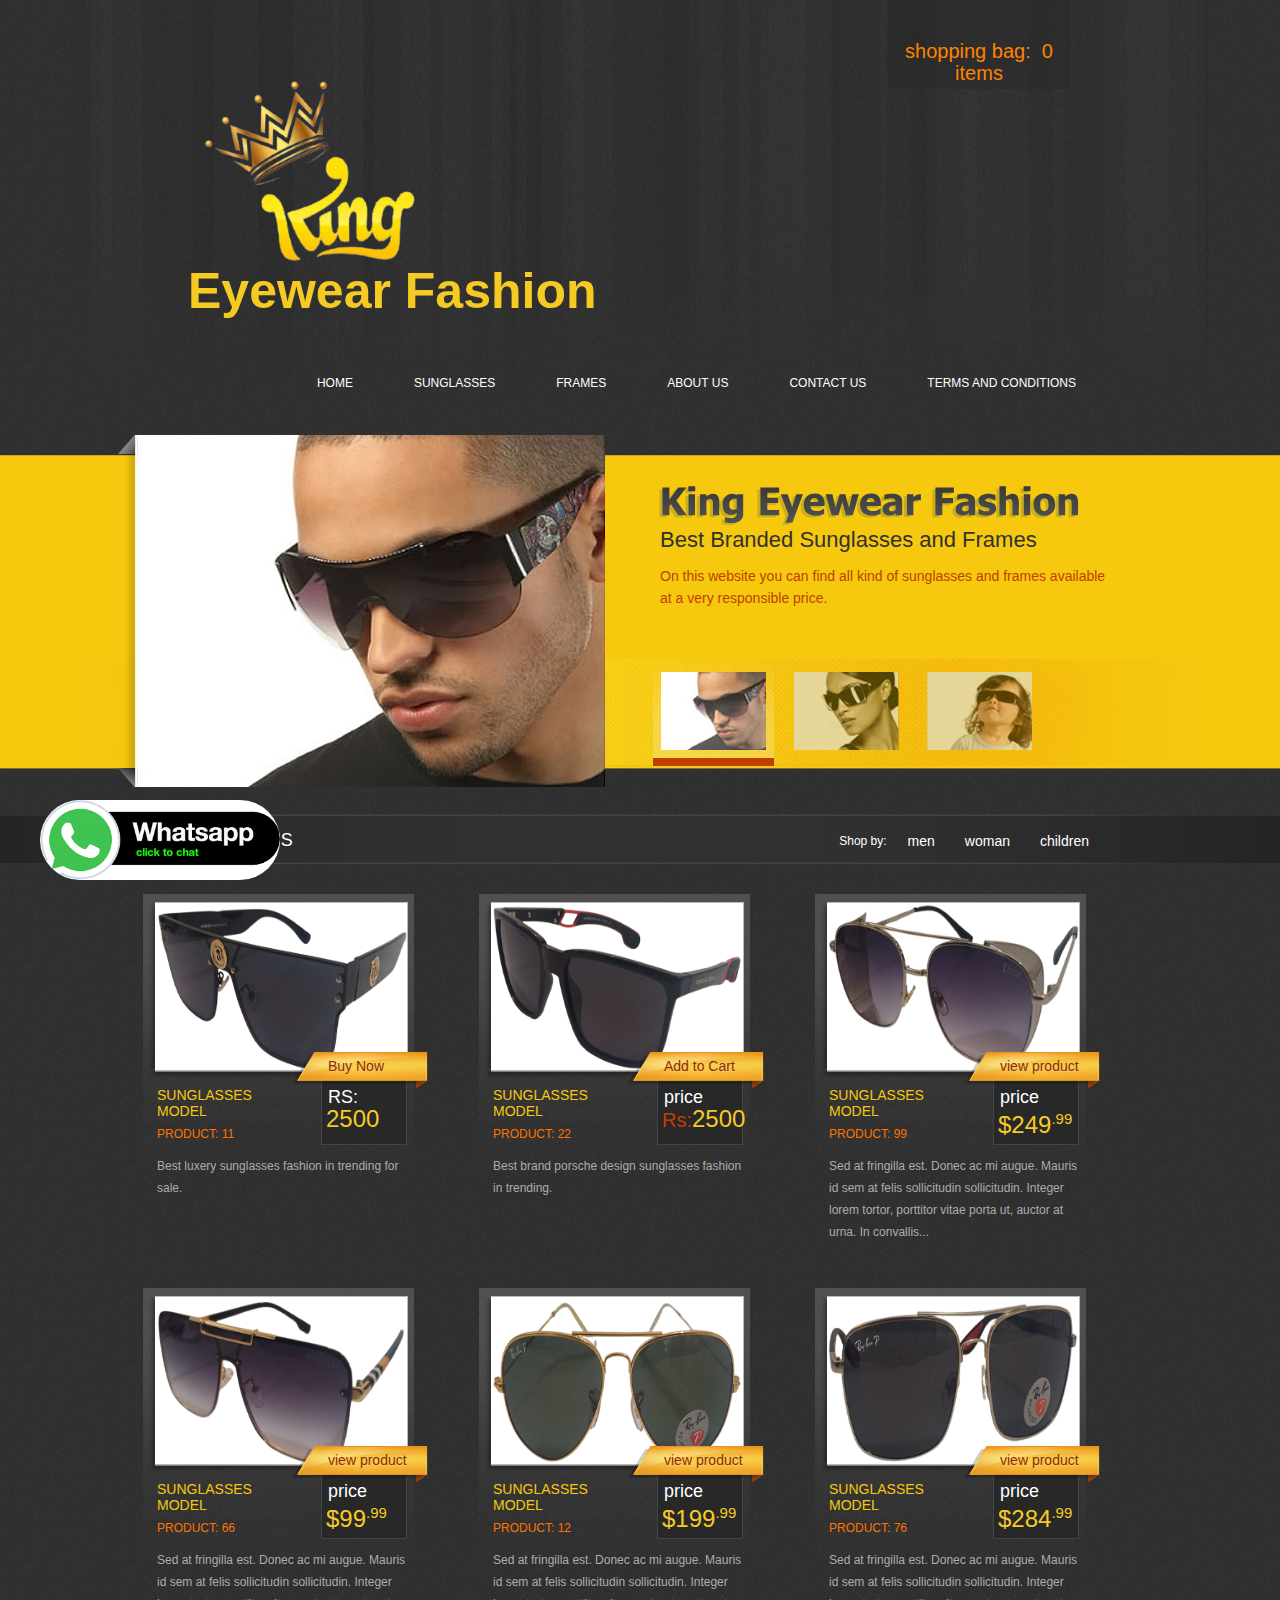
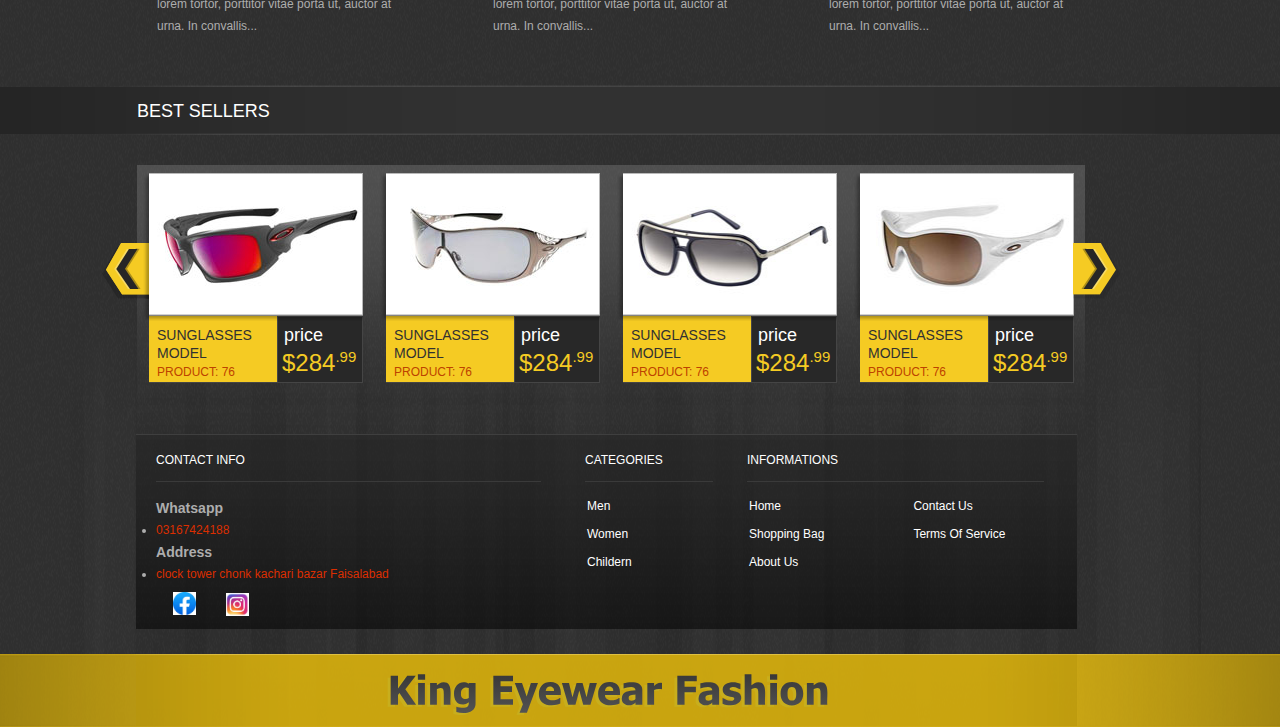
<file: Free_eCommerce_CSS_Template_for_Sunglasses_Online_Shop/King Eyewear Fashion/index.html>
<!DOCTYPE html PUBLIC "-//W3C//DTD XHTML 1.0 Transitional//EN" "http://www.w3.org/TR/xhtml1/DTD/xhtml1-transitional.dtd">
<html lang="en-US" xmlns="http://www.w3.org/1999/xhtml" dir="ltr">
<head>
	<title>King Eyewear Fashion</title>
	<meta http-equiv="Content-type" content="text/html; charset=utf-8" />
	<link rel="shortcut icon" href="css/images/favicon.ico" />
	<link rel="stylesheet" href="css/style.css" type="text/css" media="all" />
	<script src="js/jquery-1.7.min.js" type="text/javascript"></script>
	<script src="js/jquery.jcarousel.js" type="text/javascript"></script>
	<script src="js/DD_belatedPNG-min.js" type="text/javascript"></script>
	<script src="js/cufon-yui.js" type="text/javascript"></script>	
	<script src="js/Tahoma_400-Tahoma_700.font.js" type="text/javascript"></script>
	<script src="js/functions.js" type="text/javascript"></script>		
</head>
<body>
	<!-- Wrapper -->
	<div id="wrapper">
		<div class="shell">
			<!-- Header -->
			<div id="header">
				<!-- Logo -->
			 <div id="logo">
				<img src= "css/images/king_1.png" width="400px">
			</div>	<h1 id="logooo"> Eyewear Fashion</h1>
				<!-- Navigation -->
				<div id="navigation">
					<ul>
						<li><a title="Home" href="file:///D:/.vscode/Users/Free_eCommerce_CSS_Template_for_Sunglasses_Online_Shop/King Eyewear Fashion/index.html">Home<span></span></a></li>
						<li><a title="Sunglasses" href="file:///D:/.vscode/Users/Free_eCommerce_CSS_Template_for_Sunglasses_Online_Shop/King Eyewear Fashion/Sunglasses.Html">Sunglasses<span></span></a></li>
						<li><a title="Frames" href="file:///D:/.vscode/Users/Free_eCommerce_CSS_Template_for_Sunglasses_Online_Shop/King Eyewear Fashion/Frames.Html">Frames<span></span></a></li>
						<li><a title=" About Us" href="file:///D:/.vscode/Users/Free_eCommerce_CSS_Template_for_Sunglasses_Online_Shop/King Eyewear Fashion/About.Html">About Us<span></span></a></li>
						<li><a title="Contact Us" href="file:///D:/.vscode/Users/Free_eCommerce_CSS_Template_for_Sunglasses_Online_Shop/King Eyewear Fashion/Contact.Html">Contact Us</a></li>
						<li><a title="Terms and conditions" href="file:///D:/.vscode/Users/Free_eCommerce_CSS_Template_for_Sunglasses_Online_Shop/King Eyewear Fashion/Conditions.Html">Terms and conditions<span></span></a></li>
					</ul>
				</div>
				<!-- END Navigation -->
				<div class="cl"></div>
				<div id="cart">
					<p><a title="shopping bag" href="file:///D:/.vscode/Users/Free_eCommerce_CSS_Template_for_Sunglasses_Online_Shop/Free_eCommerce_CSS_Template_for_Sunglasses_Online_Shop/cart.Html">shopping bag:&nbsp; 0 items</a></p>
				</div>
			</div>	
		</div>
		<!-- END Header -->
		<!-- Main -->
		<div id="main">
			<!-- Slider Holder -->
			<div id="slider-holder">
				<div class="shell">
					<!-- Main Slider -->
					<div id="slider">
						
						<ul>
							<li>
								<img src="css/images/slide.jpg" alt="A man with sun glasses" />
								<div class="caption">
									<h2>King Eyewear Fashion</h2>
									<h3>Best Branded Sunglasses and Frames</h3>
									<p>On this website you can find all kind of sunglasses and frames available at a very responsible price. </p>
								</div>
								<div class="cl"></div>
							</li>
King Eyewear Fashion
							<li>
								<img src="css/images/slide.jpg" alt="A man with sun glasses" />
								<div class="caption">
									<h2>King Eyewear Fashion </h2>
									<h3>Best Branded Sunglasses and Frames</h3>
									<p>On this website you can find all kind of sunglasses and frames available at a very responsible price. </p>
								</div>
								<div class="cl"></div>
							</li>
						<li>
								<img src="css/images/slide.jpg" alt="A man with sun glasses" />
								<div class="caption">
									<h2>King Eyewear Fashion</h2>
									<h3>Best Branded Sunglasses and Frames</h3>
									<p>On this website you can find all kind of sunglasses and frames available at a very responsible price. </p>
								</div>
								<div class="cl"></div>
							</li>
						</ul>
						<div id="slider-nav">
							<a title="slide 1" href="#">1<span class="fade"></span><span class="active"></span><img src="css/images/thumb.jpg" alt="A young man with sun glasses" /></a>
							<a title="slide 2" href="#">2<span class="fade"></span><span class="active"></span><img src="css/images/thumb2.jpg" alt="A young woman with sun glasses" /></a>
							<a title="slide 3" href="#">3<span class="fade"></span><span class="active"></span><img src="css/images/thumb3.jpg" alt="A little girl with curly hair and sun glasses" /></a>
						</div>						
					</div>
					<!-- END Main Slider -->								
				</div>	
			</div>
			<!-- END Slider Holder -->
			<!-- Featured Items -->
			<div class="items">
				<div class="shell">
					<h4>Featured Items</h4>
					<div class="shop-by">
						<ul>
							<li>Shop by:</li>
							<li><a title="men" href="file:///D:/.vscode/Users/Free_eCommerce_CSS_Template_for_Sunglasses_Online_Shop/Free_eCommerce_CSS_Template_for_Sunglasses_Online_Shop/Men.html">men</a></li>
							<li><a title="woman" href="file:///D:/.vscode/Users/Free_eCommerce_CSS_Template_for_Sunglasses_Online_Shop/Free_eCommerce_CSS_Template_for_Sunglasses_Online_Shop/Women.html">woman</a></li>
							<li><a title="children" href="file:///D:/.vscode/Users/Free_eCommerce_CSS_Template_for_Sunglasses_Online_Shop/Free_eCommerce_CSS_Template_for_Sunglasses_Online_Shop/Children.Html">children</a></li>							
						</ul>
					</div>
					<!-- Products -->
					<div class="products">
						<div class="product-frame">
							<div class="product">
								<a title="View product" class="view-button" href="#">Buy Now</a>
								<div class="img-holder">	
									<a title="View product" href="#"><img src="css/images/WhatsApp_Image_2.png" alt="Images of sunglasses" /></a>
								</div>								
								<div class="img-bottom"></div>
								<div class="price-box">
									<p>RS:</p>
									<p class="price"><span class="rupess"></span>2500<sup></sup></p>
								</div>
								<div class="product-entry">
									<p class="model">Sunglasses<br /> Model</p>
									<p class="model"><span>product: 11</span></p>
									<p class="product-info">Best luxery sunglasses fashion in trending for sale.</p>
								</div>
							</div>
						</div>
						<div class="product-frame">
							<div class="product">
								<a title="View product" class="view-button" href="#">Add to Cart</a>
								<div class="img-holder">	
									<a title="View product" href="#"><img src="css/images/WhatsApp_Image_3.png" alt="Images of sunglasses" /></a>
								</div>								
								<div class="img-bottom"></div>
								<div class="price-box">
									<p>price</p>
									<p class="price"><span class="rupess">Rs:</span>2500<sup></sup></p>
								</div>
								<div class="product-entry">
									<p class="model">Sunglasses<br /> Model</p>
									<p class="model"><span>product: 22</span></p>
									<p class="product-info">Best brand porsche design sunglasses fashion in trending.</p>
								</div>
							</div>
						</div>
						<div class="product-frame">
							<div class="product">
								<a title="View product" class="view-button" href="#">view product</a>
								<div class="img-holder">	
									<a title="View product" href="#"><img src="css/images/WhatsApp_Image_4.png" alt="Images of sunglasses" /></a>
								</div>								
								<div class="img-bottom"></div>
								<div class="price-box">
									<p>price</p>
									<p class="price"><span class="dollar">$</span>249<sup>.99</sup></p>
								</div>
								<div class="product-entry">
									<p class="model">Sunglasses<br /> Model</p>
									<p class="model"><span>product: 99</span></p>
									<p class="product-info">Sed at fringilla est. Donec ac mi augue. Mauris id sem at felis sollicitudin sollicitudin. Integer lorem tortor, porttitor vitae porta ut, auctor 	at urna. In convallis...</p>
								</div>
							</div>
						</div>
						<div class="product-frame">
							<div class="product">
								<a title="View product" class="view-button" href="#">view product</a>
								<div class="img-holder">	
									<a title="View product" href="#"><img src="css/images/WhatsApp_Image_5.png" alt="Images of sunglasses" /></a>
								</div>								
								<div class="img-bottom"></div>
								<div class="price-box">
									<p>price</p>
									<p class="price"><span class="dollar">$</span>99<sup>.99</sup></p>
								</div>
								<div class="product-entry">
									<p class="model">Sunglasses<br /> Model</p>
									<p class="model"><span>product: 66</span></p>
									<p class="product-info">Sed at fringilla est. Donec ac mi augue. Mauris id sem at felis sollicitudin sollicitudin. Integer lorem tortor, porttitor vitae porta ut, auctor 	at urna. In convallis...</p>
								</div>
							</div>
						</div>
						<div class="product-frame">
							<div class="product">
								<a title="View product" class="view-button" href="#">view product</a>
								<div class="img-holder">	
									<a title="View product" href="#"><img src="css/images/WhatsApp_Image_6.png" alt="Images of sunglasses" /></a>
								</div>								
								<div class="img-bottom"></div>
								<div class="price-box">
									<p>price</p>
									<p class="price"><span class="dollar">$</span>199<sup>.99</sup></p>
								</div>
								<div class="product-entry">
									<p class="model">Sunglasses<br /> Model</p>
									<p class="model"><span>product: 12</span></p>
									<p class="product-info">Sed at fringilla est. Donec ac mi augue. Mauris id sem at felis sollicitudin sollicitudin. Integer lorem tortor, porttitor vitae porta ut, auctor 	at urna. In convallis...</p>
								</div>
							</div>
						</div>
						<div class="product-frame">
							<div class="product">
								<a title="View product" class="view-button" href="#">view product</a>
								<div class="img-holder">	
									<a title="View product" href="#"><img src="css/images/WhatsApp_Image_7.png" alt="Images of sunglasses" /></a>
								</div>								
								<div class="img-bottom"></div>
								<div class="price-box">
									<p>price</p>
									<p class="price"><span class="dollar">$</span>284<sup>.99</sup></p>
								</div>
								<div class="product-entry">
									<p class="model">Sunglasses<br /> Model</p>
									<p class="model"><span>product: 76</span></p>
									<p class="product-info">Sed at fringilla est. Donec ac mi augue. Mauris id sem at felis sollicitudin sollicitudin. Integer lorem tortor, porttitor vitae porta ut, auctor 	at urna. In convallis...</p>
								</div>
							</div>
						</div>
						<div class="cl"></div>
					</div>
					<!-- END Products -->
				</div>
			</div>
			<!-- END Featured Items -->
			<div id="whatsappmessagen">
				<a href="https://api.whatsapp.com/send/?phone=923167424188&text&app_absent=0"><img src="css/images/chatus.png"></a>
			</div>
			<!-- Bestsellers -->
			<div class="items">
				<div class="shell">
					<h4>Best Sellers</h4>
					<div class="products-slider">
						<ul>
							<li>
								<div class="product">
									<div class="img-holder">	
										<a title="View product" href="#"><img src="css/images/item1.jpg" alt="" /></a>
									</div>								
									<div class="img-bottom"></div>
									<div class="price-box">
										<p>price</p>
										<p class="price"><span class="dollar">$</span>284<sup>.99</sup></p>
									</div>
									<div class="product-entry">
										<p class="model">Sunglasses<br /> Model</p>
										<p class="model"><span>product: 76</span></p>									
									</div>
								</div>
							</li>
							<li>
								<div class="product">
									<div class="img-holder">	
										<a title="View product" href="#"><img src="css/images/item2.jpg" alt="" /></a>
									</div>								
									<div class="img-bottom"></div>
									<div class="price-box">
										<p>price</p>
										<p class="price"><span class="dollar">$</span>284<sup>.99</sup></p>
									</div>
									<div class="product-entry">
										<p class="model">Sunglasses<br /> Model</p>
										<p class="model"><span>product: 76</span></p>									
									</div> 
								</div>
							</li>
							<li>
								<div class="product">
									<div class="img-holder">	
										<a title="View product" href="#"><img src="css/images/item3.jpg" alt="Images of sunglasses" /></a>
									</div>								
									<div class="img-bottom"></div>
									<div class="price-box">
										<p>price</p>
										<p class="price"><span class="dollar">$</span>284<sup>.99</sup></p>
									</div>
									<div class="product-entry">
										<p class="model">Sunglasses<br /> Model</p>
										<p class="model"><span>product: 76</span></p>									
									</div>
								</div>
							</li>
							<li>
								<div class="product">
									<div class="img-holder">	
										<a title="View product" href="#"><img src="css/images/item4.jpg" alt="Images of sunglasses" /></a>
									</div>								
									<div class="img-bottom"></div>
									<div class="price-box">
										<p>price</p>
										<p class="price"><span class="dollar">$</span>284<sup>.99</sup></p>
									</div>
									<div class="product-entry">
										<p class="model">Sunglasses<br /> Model</p>
										<p class="model"><span>product: 76</span></p>									
									</div>
								</div>
							</li>
							<li>
								<div class="product">
									<div class="img-holder">	
										<a title="View product" href="#"><img src="css/images/item1.jpg" alt="Images of sunglasses" /></a>
									</div>								
									<div class="img-bottom"></div>
									<div class="price-box">
										<p>price</p>
										<p class="price"><span class="dollar">$</span>284<sup>.99</sup></p>
									</div>
									<div class="product-entry">
										<p class="model">Sunglasses<br /> Model</p>
										<p class="model"><span>product: 76</span></p>									
									</div> 
								</div>
							</li>
							<li>
								<div class="product">
									<div class="img-holder">	
										<a title="View product" href="#"><img src="css/images/item2.jpg" alt="Images of sunglasses" /></a>
									</div>								
									<div class="img-bottom"></div>
									<div class="price-box">
										<p>price</p>
										<p class="price"><span class="dollar">$</span>284<sup>.99</sup></p>
									</div>
									<div class="product-entry">
										<p class="model">Sunglasses<br /> Model</p>
										<p class="model"><span>product: 76</span></p>									
									</div>
								</div>
							</li>
							<li>
								<div class="product">
									<div class="img-holder">	
										<a title="View product" href="#"><img src="css/images/item3.jpg" alt="Images of sunglasses" /></a>
									</div>								
									<div class="img-bottom"></div>
									<div class="price-box">
										<p>price</p>
										<p class="price"><span class="dollar">$</span>284<sup>.99</sup></p>
									</div>
									<div class="product-entry">
										<p class="model">Sunglasses<br /> Model</p>
										<p class="model"><span>product: 76</span></p>									
									</div>
								</div>
							</li>						
						</ul>
					</div>
				</div>	
			</div>	
			<!-- END Bestsellers -->		
			<div class="columns">
				<div class="shell">
					<div class="post">
						<div class="col about">
							<p class="heading">Contact Info</p>
							<h3>Whatsapp</h3>
					<li><a title="03167424188" href="https://api.whatsapp.com/send/?phone=923167424188&text&app_absent=0">03167424188</a></li>
					<h3>Address</h3>
					<li><a title="clock tower chonk kachari bazar Faisalabad" href="https://www.google.com/maps/place/King+Eyewear+Fashion/@31.418831,73.0794161,15z/data=!4m5!3m4!1s0x0:0x2f1cccb20b3c51dc!8m2!3d31.418831!4d73.0794161">clock tower chonk kachari bazar Faisalabad</a></li>
					<div id="hfiofcn">
					<a href="https://www.facebook.com/kingeyewearfashion/?ref=pages_you_manage"><img src="css/images/facebook.jpeg" width="23px"></a>
					</div>
					<div id="hfiocn">
					 <a href="https://www.instagram.com/king_eye_wear_fashion/"><img src="css/images/instagram.jpeg" width="23px"></a>
					</div>
					</div>
						<div class="col categories">
							<p class="heading">Categories</p>
							<ul>
								<li><a title="Men" href="file:///D:/.vscode/Users/Free_eCommerce_CSS_Template_for_Sunglasses_Online_Shop/Free_eCommerce_CSS_Template_for_Sunglasses_Online_Shop/Men.html">Men</a></li>
								<li><a title="Women" href="file:///D:/.vscode/Users/Free_eCommerce_CSS_Template_for_Sunglasses_Online_Shop/Free_eCommerce_CSS_Template_for_Sunglasses_Online_Shop/Women.html">Women</a></li>
								<li><a title="Children" href="file:///D:/.vscode/Users/Free_eCommerce_CSS_Template_for_Sunglasses_Online_Shop/Free_eCommerce_CSS_Template_for_Sunglasses_Online_Shop/Children.Html">Childern</a></li>						
							</ul>
						</div>
						<div class="col info">
							<p class="heading">Informations</p>
							<ul class="first">
								<li><a title="Home" href="file:///D:/.vscode/Users/Free_eCommerce_CSS_Template_for_Sunglasses_Online_Shop/Free_eCommerce_CSS_Template_for_Sunglasses_Online_Shop/home.html">Home</a></li>
								<li><a title="Shopping Bag" href="file:///D:/.vscode/Users/Free_eCommerce_CSS_Template_for_Sunglasses_Online_Shop/Free_eCommerce_CSS_Template_for_Sunglasses_Online_Shop/cart.Html">Shopping Bag</a></li>
								<li><a title="About Us" href="file:///D:/.vscode/Users/Free_eCommerce_CSS_Template_for_Sunglasses_Online_Shop/Free_eCommerce_CSS_Template_for_Sunglasses_Online_Shop/About.Html">About Us</a></li>				
							</ul>
							<ul>
								<li><a title="Contact Us" href="file:///D:/.vscode/Users/Free_eCommerce_CSS_Template_for_Sunglasses_Online_Shop/Free_eCommerce_CSS_Template_for_Sunglasses_Online_Shop/Contact.Html">Contact Us</a></li>
								<li><a title=" Terms Of Service" href="file:///D:/.vscode/Users/Free_eCommerce_CSS_Template_for_Sunglasses_Online_Shop/Free_eCommerce_CSS_Template_for_Sunglasses_Online_Shop/Conditions.Html"> Terms Of Service</a></li>						
							</ul>
						</div>
						<div class="cl"></div>
					</div>						
				</div>					
			</div>			
		</div>
		<!-- END Main  -->
		<div id="footer-push"></div>
	</div>
	<!-- END Wrapper -->
	<!-- Footer -->
	<div id="footer">
		<div class="shell">
			<h2>King Eyewear Fashion</h2>
			<div class="cl"></div>
		</div>
	</div>
	<!-- END Footer -->
</body>	
</html>
</file>
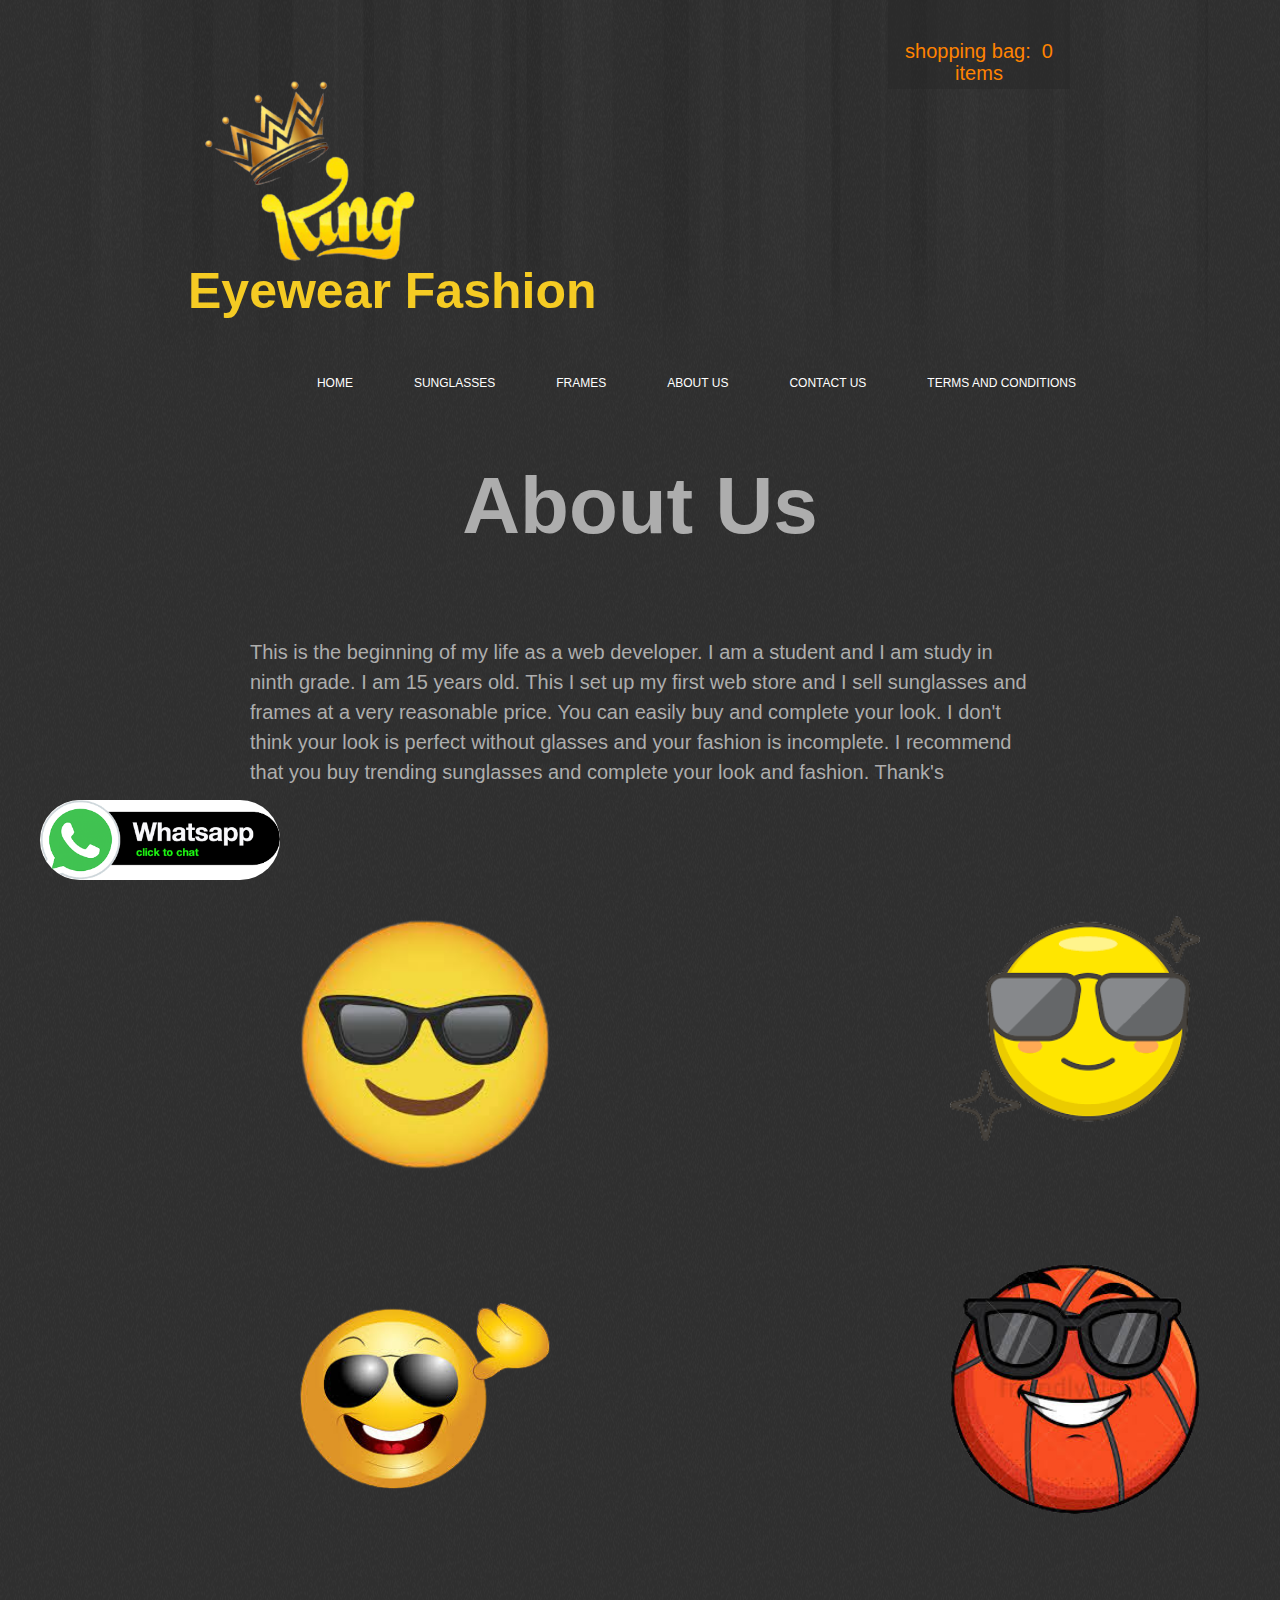
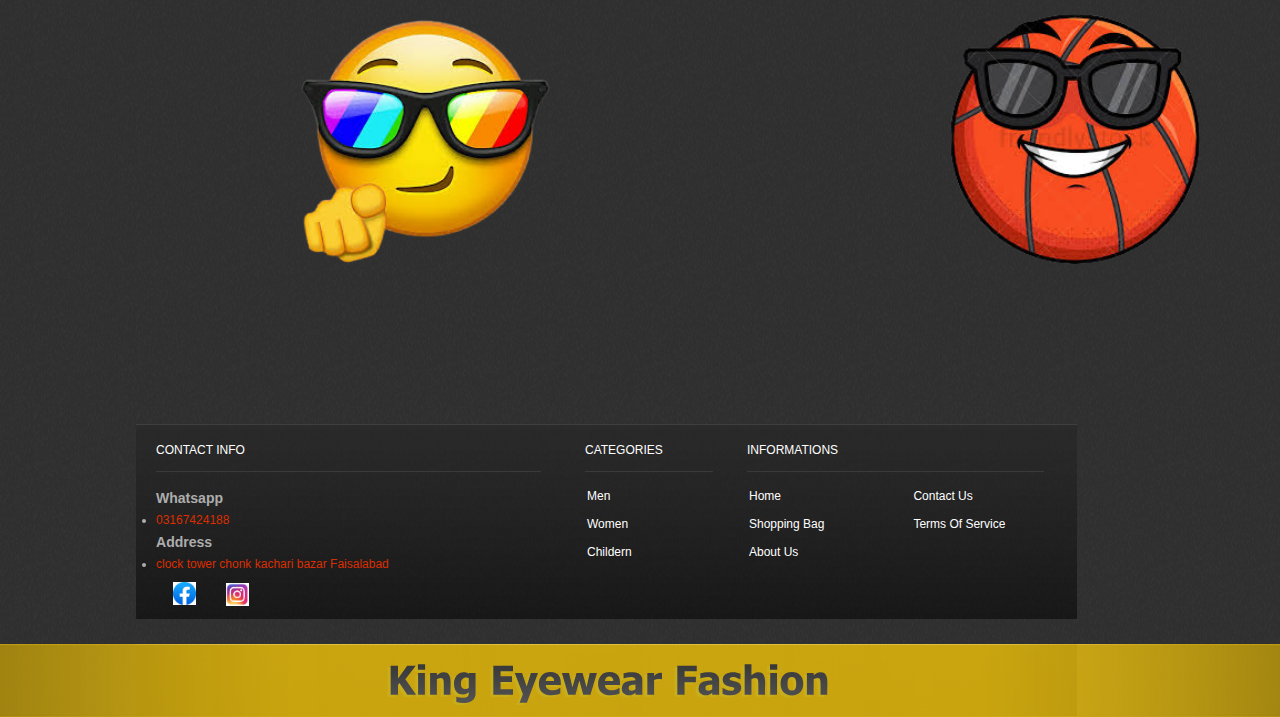
<file: King Eyewear Fashion/About.Html>
<!DOCTYPE html PUBLIC "-//W3C//DTD XHTML 1.0 Transitional//EN" "http://www.w3.org/TR/xhtml1/DTD/xhtml1-transitional.dtd">
<html lang="en-US" xmlns="http://www.w3.org/1999/xhtml" dir="ltr">
<head>
	<title>About Us</title>
	<meta http-equiv="Content-type" content="text/html; charset=utf-8" />
	<link rel="shortcut icon" href="css/images/favicon.ico" />
	<link rel="stylesheet" href="css/style.css" type="text/css" media="all" />
	<script src="js/jquery-1.7.min.js" type="text/javascript"></script>
	<script src="js/jquery.jcarousel.js" type="text/javascript"></script>
	<script src="js/DD_belatedPNG-min.js" type="text/javascript"></script>
	<script src="js/cufon-yui.js" type="text/javascript"></script>	
	<script src="js/Tahoma_400-Tahoma_700.font.js" type="text/javascript"></script>
	<script src="js/functions.js" type="text/javascript"></script>		
</head>
<body>
	<!-- Wrapper -->
	<div id="wrapper">
		<div class="shell">
			<!-- Header -->
			<div id="header">
				<!-- Logo -->
			 <div id="logo">
				<img src= "css/images/king_1.png" width="400px">
			</div>	<h1 id="logooo"> Eyewear Fashion</h1>
				<!-- Navigation -->
				<div id="navigation">
					<ul>
						<li><a title="Home" href="file:///D:/.vscode/Users/Free_eCommerce_CSS_Template_for_Sunglasses_Online_Shop/Free_eCommerce_CSS_Template_for_Sunglasses_Online_Shop/index.html">Home<span></span></a></li>
						<li><a title="Sunglasses" href="file:///D:/.vscode/Users/Free_eCommerce_CSS_Template_for_Sunglasses_Online_Shop/Free_eCommerce_CSS_Template_for_Sunglasses_Online_Shop/Sunglasses.Html">Sunglasses<span></span></a></li>
						<li><a title="Frames" href="file:///D:/.vscode/Users/Free_eCommerce_CSS_Template_for_Sunglasses_Online_Shop/Free_eCommerce_CSS_Template_for_Sunglasses_Online_Shop/Frames.Html">Frames<span></span></a></li>
						<li><a title=" About Us" href="file:///D:/.vscode/Users/Free_eCommerce_CSS_Template_for_Sunglasses_Online_Shop/Free_eCommerce_CSS_Template_for_Sunglasses_Online_Shop/About.Html">About Us<span></span></a></li>
						<li><a title="Contact Us" href="file:///D:/.vscode/Users/Free_eCommerce_CSS_Template_for_Sunglasses_Online_Shop/Free_eCommerce_CSS_Template_for_Sunglasses_Online_Shop/Contact.Html">Contact Us</a></li>
						<li><a title="Terms and conditions" href="file:///D:/.vscode/Users/Free_eCommerce_CSS_Template_for_Sunglasses_Online_Shop/Free_eCommerce_CSS_Template_for_Sunglasses_Online_Shop/Conditions.Html">Terms and conditions<span></span></a></li>
					</ul>
				</div>
				<!-- END Navigation -->
				<div class="cl"></div>
				<div id="cart">
					<p><a title="shopping bag" href="file:///D:/.vscode/Users/Free_eCommerce_CSS_Template_for_Sunglasses_Online_Shop/Free_eCommerce_CSS_Template_for_Sunglasses_Online_Shop/cart.Html">shopping bag:&nbsp; 0 items</a></p>
				</div>
			</div>	
		</div>



<div id="headgiiimngh">
    <h1>About Us</h1>
</div>

<div id="hfdhghj">
   <p>This is the beginning of my life as a web developer.
    I am a student and I am study in ninth grade. I am 15 years old. This
    I set up my first web store and I sell sunglasses and frames at a very reasonable price. You can easily buy and complete your look. I don't think your look is perfect without glasses and your fashion is incomplete. I recommend that you buy trending sunglasses and complete your look and fashion. Thank's</p>
</div>

<div id="haghdfg">
    <img src="css/images/ball1.png">
</div>


<div id="haghdfg">
    <img src="css/images/ball2.png">
</div>


<div id="haghdfg">
    <img src="css/images/ball3.png">
</div>





<div id="kjghhbgh">
    <img src="css/images/ball4.png">
</div>


<div id="nhjsbggg">
    <img src="css/images/ball5.png">
</div>


<div id="fgthbvn">
    <img src="css/images/ball5.png">
</div>




<div id="whatsappmessagen">
    <a href="https://api.whatsapp.com/send/?phone=923167424188&text&app_absent=0"><img src="css/images/chatus.png"></a>
</div>


<br>
<br>
<br>
<br>
<br>
<br>
<br>




        <div class="columns">
            <div class="shell">
                <div class="post">
                    <div class="col about">
                        <p class="heading">Contact Info</p>
                        <h3>Whatsapp</h3>
                <li><a title="03167424188" href="https://api.whatsapp.com/send/?phone=923167424188&text&app_absent=0">03167424188</a></li>
                <h3>Address</h3>
                <li><a title="clock tower chonk kachari bazar Faisalabad" href="https://www.google.com/maps/place/King+Eyewear+Fashion/@31.418831,73.0794161,15z/data=!4m5!3m4!1s0x0:0x2f1cccb20b3c51dc!8m2!3d31.418831!4d73.0794161">clock tower chonk kachari bazar Faisalabad</a></li>
                <div id="hfiofcn">
                <a href="https://www.facebook.com/kingeyewearfashion/?ref=pages_you_manage"><img src="css/images/facebook.jpeg" width="23px"></a>
                </div>
                <div id="hfiocn">
                 <a href="https://www.instagram.com/king_eye_wear_fashion/"><img src="css/images/instagram.jpeg" width="23px"></a>
                </div>
                </div>
                    <div class="col categories">
                        <p class="heading">Categories</p>
                        <ul>
                            <li><a title="Men" href="file:///D:/.vscode/Users/Free_eCommerce_CSS_Template_for_Sunglasses_Online_Shop/Free_eCommerce_CSS_Template_for_Sunglasses_Online_Shop/Men.html">Men</a></li>
                            <li><a title="Women" href="file:///D:/.vscode/Users/Free_eCommerce_CSS_Template_for_Sunglasses_Online_Shop/Free_eCommerce_CSS_Template_for_Sunglasses_Online_Shop/Women.html">Women</a></li>
                            <li><a title="Children" href="file:///D:/.vscode/Users/Free_eCommerce_CSS_Template_for_Sunglasses_Online_Shop/Free_eCommerce_CSS_Template_for_Sunglasses_Online_Shop/Children.Html">Childern</a></li>						
                        </ul>
                    </div>
                    <div class="col info">
                        <p class="heading">Informations</p>
                        <ul class="first">
                            <li><a title="Home" href="file:///D:/.vscode/Users/Free_eCommerce_CSS_Template_for_Sunglasses_Online_Shop/Free_eCommerce_CSS_Template_for_Sunglasses_Online_Shop/home.html">Home</a></li>
                            <li><a title="Shopping Bag" href="file:///D:/.vscode/Users/Free_eCommerce_CSS_Template_for_Sunglasses_Online_Shop/Free_eCommerce_CSS_Template_for_Sunglasses_Online_Shop/cart.Html">Shopping Bag</a></li>
                            <li><a title="About Us" href="file:///D:/.vscode/Users/Free_eCommerce_CSS_Template_for_Sunglasses_Online_Shop/Free_eCommerce_CSS_Template_for_Sunglasses_Online_Shop/About.Html">About Us</a></li>				
                        </ul>
                        <ul>
                            <li><a title="Contact Us" href="file:///D:/.vscode/Users/Free_eCommerce_CSS_Template_for_Sunglasses_Online_Shop/Free_eCommerce_CSS_Template_for_Sunglasses_Online_Shop/Contact.Html">Contact Us</a></li>
                            <li><a title=" Terms Of Service" href="file:///D:/.vscode/Users/Free_eCommerce_CSS_Template_for_Sunglasses_Online_Shop/Free_eCommerce_CSS_Template_for_Sunglasses_Online_Shop/Conditions.Html"> Terms Of Service</a></li>						
                        </ul>
                    </div>
                    <div class="cl"></div>
                </div>						
            </div>					
        </div>			
    </div>
    <!-- END Main  -->
    <div id="footer-push"></div>
</div>
<!-- END Wrapper -->
<!-- Footer -->
<div id="footer">
    <div class="shell">
        <h2>King Eyewear Fashion</h2>
        <div class="cl"></div>
    </div>
</div>
<!-- END Footer -->
</body>	
</html>
</file>
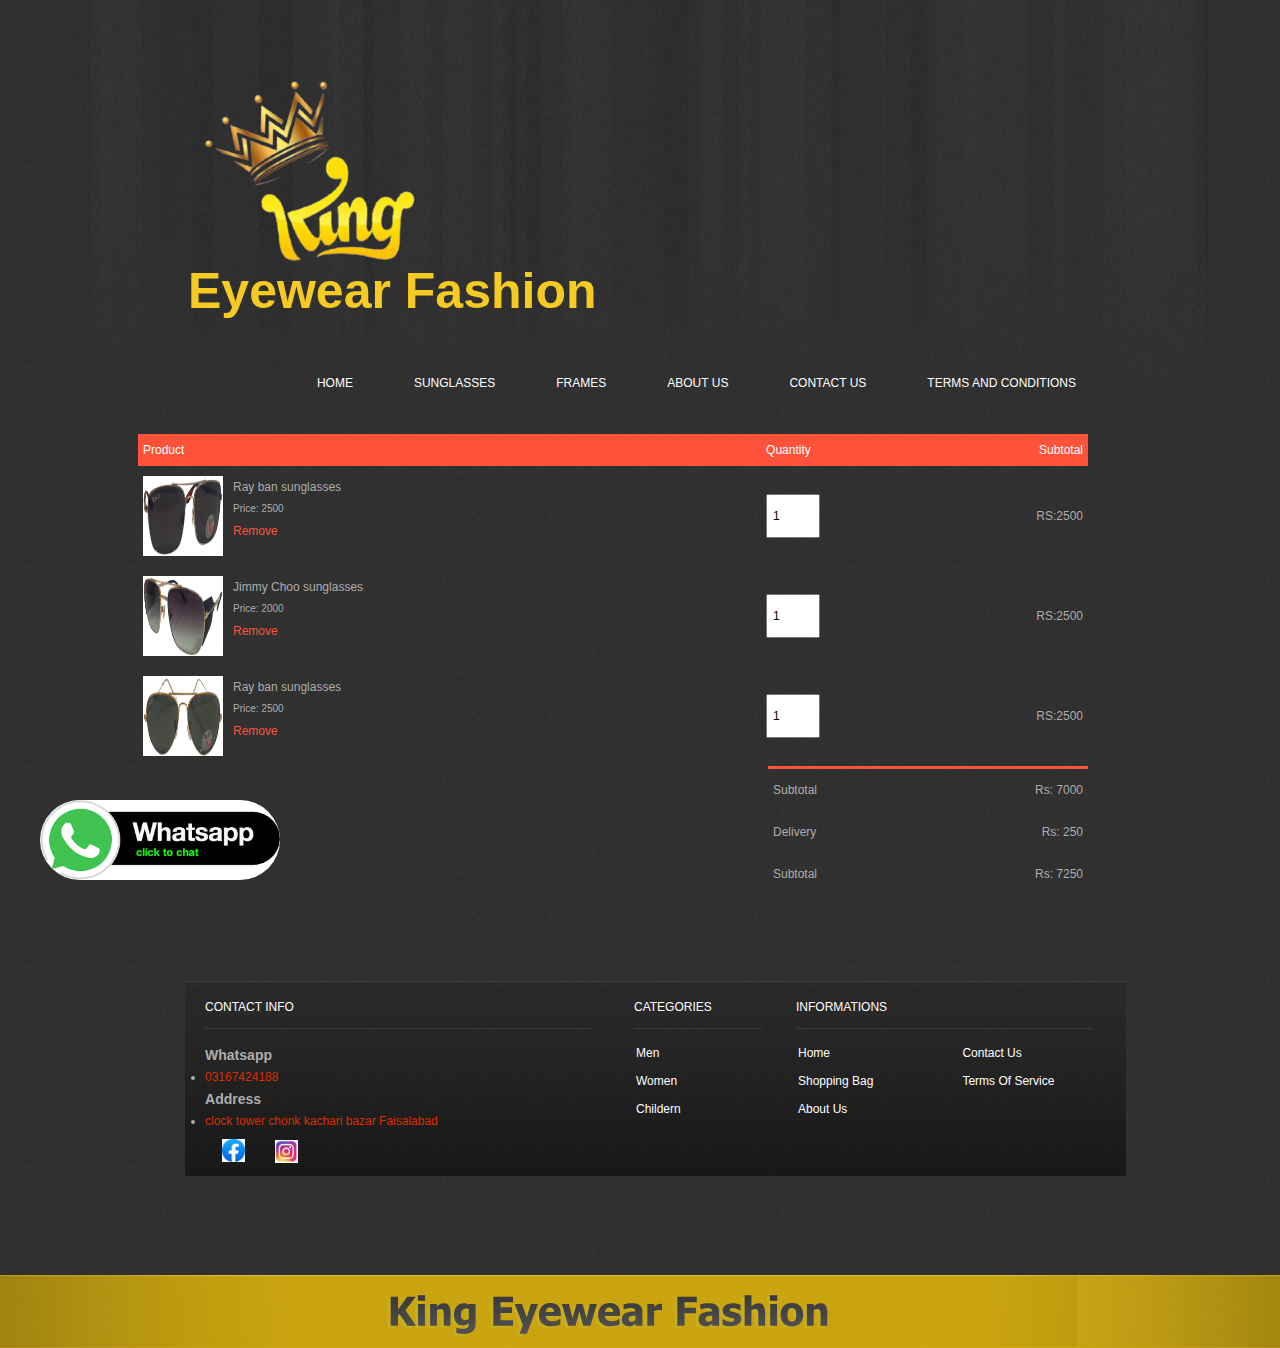
<file: King Eyewear Fashion/cart.Html>
<!DOCTYPE html PUBLIC "-//W3C//DTD XHTML 1.0 Transitional//EN" "http://www.w3.org/TR/xhtml1/DTD/xhtml1-transitional.dtd">
<html lang="en-US" xmlns="http://www.w3.org/1999/xhtml" dir="ltr">
<head>
	<title>King Eyewear Fashion</title>
	<meta http-equiv="Content-type" content="text/html; charset=utf-8" />
	<link rel="shortcut icon" href="css/images/favicon.ico" />
	<link rel="stylesheet" href="css/style.css" type="text/css" media="all" />
	<script src="js/jquery-1.7.min.js" type="text/javascript"></script>
	<script src="js/jquery.jcarousel.js" type="text/javascript"></script>
	<script src="js/DD_belatedPNG-min.js" type="text/javascript"></script>
	<script src="js/cufon-yui.js" type="text/javascript"></script>	
	<script src="js/Tahoma_400-Tahoma_700.font.js" type="text/javascript"></script>
	<script src="js/functions.js" type="text/javascript"></script>		
</head>
<body>
	<!-- Wrapper -->
	<div id="wrapper">
		<div class="shell">
			<!-- Header -->
			<div id="header">
				<!-- Logo -->
			 <div id="logo">
				<img src= "css/images/king_1.png" width="400px">
			</div>	<h1 id="logooo"> Eyewear Fashion</h1>
				<!-- Navigation -->
				<div id="navigation">
					<ul>
						<li><a title="Home" href="file:///D:/.vscode/Users/Free_eCommerce_CSS_Template_for_Sunglasses_Online_Shop/Free_eCommerce_CSS_Template_for_Sunglasses_Online_Shop/index.html">Home<span></span></a></li>
						<li><a title="Sunglasses" href="file:///D:/.vscode/Users/Free_eCommerce_CSS_Template_for_Sunglasses_Online_Shop/Free_eCommerce_CSS_Template_for_Sunglasses_Online_Shop/Sunglasses.Html">Sunglasses<span></span></a></li>
						<li><a title="Frames" href="file:///D:/.vscode/Users/Free_eCommerce_CSS_Template_for_Sunglasses_Online_Shop/Free_eCommerce_CSS_Template_for_Sunglasses_Online_Shop/Frames.Html">Frames<span></span></a></li>
						<li><a title=" About Us" href="file:///D:/.vscode/Users/Free_eCommerce_CSS_Template_for_Sunglasses_Online_Shop/Free_eCommerce_CSS_Template_for_Sunglasses_Online_Shop/About.Html">About Us<span></span></a></li>
						<li><a title="Contact Us" href="file:///D:/.vscode/Users/Free_eCommerce_CSS_Template_for_Sunglasses_Online_Shop/Free_eCommerce_CSS_Template_for_Sunglasses_Online_Shop/Contact.Html">Contact Us</a></li>
						<li><a title="Terms and conditions" href="file:///D:/.vscode/Users/Free_eCommerce_CSS_Template_for_Sunglasses_Online_Shop/Free_eCommerce_CSS_Template_for_Sunglasses_Online_Shop/Conditions.Html">Terms and conditions<span></span></a></li>
					</ul>
				</div>
				<!-- END Navigation -->
			<!--cart items detail-->
            <div class="small container cart-page">

             <table>
                <tr>
                    <th>Product</th>
                    <th>Quantity</th>
                    <th>Subtotal</th>
                </tr>
                <tr>
                    <td>
                        <div class="cart-info">
                            <img src="css/images/WhatsApp_Image_7.png">
                            <div>
                                <p>Ray ban sunglasses</p>
                                <Small>Price: 2500</Small>
                                <br>
                                <a href="">Remove</a>
                            </div>
                        </div>


                    </td>
                    <td><input type="Number" value="1"></td>
                    <td>RS:2500</td>

                </tr>
                <tr>
                    <td>
                        <div class="cart-info">
                            <img src="css/images/WhatsApp_Image_8.png">
                            <div>
                                <p>Jimmy Choo sunglasses</p>
                                <Small>Price: 2000</Small>
                                <br>
                                <a href="">Remove</a>
                            </div>
                        </div>


                    </td>
                    <td><input type="Number" value="1"></td>
                    <td>RS:2500</td>

                </tr>
                <tr>
                    <td>
                        <div class="cart-info">
                            <img src="css/images/WhatsApp_Image_6.png">
                            <div>
                                <p>Ray ban sunglasses</p>
                                <Small>Price: 2500</Small>
                                <br>
                                <a href="">Remove</a>
                            </div>
                        </div>


                    </td>
                    <td><input type="Number" value="1"></td>
                    <td>RS:2500</td>

                </tr>
             </table>



             <div class="total-price">
             
              <table>
                <tr>
                    <td>Subtotal</td>
                    <td>Rs: 7000</td>
                </tr>
                <tr>
                    <td>Delivery</td>
                    <td>Rs: 250</td>
                </tr>
                <tr>
                    <td>Subtotal</td>
                    <td>Rs: 7250</td>
                </tr>
              </table>


             </div>


            </div>


           


            

            
            







                <div id="whatsappmessagen">
                    <a href="https://api.whatsapp.com/send/?phone=923167424188&text&app_absent=0"><img src="css/images/chatus.png"></a>
                </div>
    

                <div class="columns">
                    <div class="shell">
                        <div class="post">
                            <div class="col about">
                                <p class="heading">Contact Info</p>
                                <h3>Whatsapp</h3>
                        <li><a title="03167424188" href="https://api.whatsapp.com/send/?phone=923167424188&text&app_absent=0">03167424188</a></li>
                        <h3>Address</h3>
                        <li><a title="clock tower chonk kachari bazar Faisalabad" href="https://www.google.com/maps/place/King+Eyewear+Fashion/@31.418831,73.0794161,15z/data=!4m5!3m4!1s0x0:0x2f1cccb20b3c51dc!8m2!3d31.418831!4d73.0794161">clock tower chonk kachari bazar Faisalabad</a></li>
                        <div id="hfiofcn">
                        <a href="https://www.facebook.com/kingeyewearfashion/?ref=pages_you_manage"><img src="css/images/facebook.jpeg" width="23px"></a>
                        </div>
                        <div id="hfiocn">
                         <a href="https://www.instagram.com/king_eye_wear_fashion/"><img src="css/images/instagram.jpeg" width="23px"></a>
                        </div>
                        </div>
                            <div class="col categories">
                                <p class="heading">Categories</p>
                                <ul>
                                    <li><a title="Men" href="file:///D:/.vscode/Users/Free_eCommerce_CSS_Template_for_Sunglasses_Online_Shop/Free_eCommerce_CSS_Template_for_Sunglasses_Online_Shop/Men.html">Men</a></li>
                                    <li><a title="Women" href="file:///D:/.vscode/Users/Free_eCommerce_CSS_Template_for_Sunglasses_Online_Shop/Free_eCommerce_CSS_Template_for_Sunglasses_Online_Shop/Women.html">Women</a></li>
                                    <li><a title="Children" href="file:///D:/.vscode/Users/Free_eCommerce_CSS_Template_for_Sunglasses_Online_Shop/Free_eCommerce_CSS_Template_for_Sunglasses_Online_Shop/Children.Html">Childern</a></li>						
                                </ul>
                            </div>
                            <div class="col info">
                                <p class="heading">Informations</p>
                                <ul class="first">
                                    <li><a title="Home" href="file:///D:/.vscode/Users/Free_eCommerce_CSS_Template_for_Sunglasses_Online_Shop/Free_eCommerce_CSS_Template_for_Sunglasses_Online_Shop/home.html">Home</a></li>
                                    <li><a title="Shopping Bag" href="file:///D:/.vscode/Users/Free_eCommerce_CSS_Template_for_Sunglasses_Online_Shop/Free_eCommerce_CSS_Template_for_Sunglasses_Online_Shop/cart.Html">Shopping Bag</a></li>
                                    <li><a title="About Us" href="file:///D:/.vscode/Users/Free_eCommerce_CSS_Template_for_Sunglasses_Online_Shop/Free_eCommerce_CSS_Template_for_Sunglasses_Online_Shop/About.Html">About Us</a></li>				
                                </ul>
                                <ul>
                                    <li><a title="Contact Us" href="file:///D:/.vscode/Users/Free_eCommerce_CSS_Template_for_Sunglasses_Online_Shop/Free_eCommerce_CSS_Template_for_Sunglasses_Online_Shop/Contact.Html">Contact Us</a></li>
                                    <li><a title=" Terms Of Service" href="file:///D:/.vscode/Users/Free_eCommerce_CSS_Template_for_Sunglasses_Online_Shop/Free_eCommerce_CSS_Template_for_Sunglasses_Online_Shop/Conditions.Html"> Terms Of Service</a></li>						
                                </ul>
                            </div>
                            <div class="cl"></div>
                        </div>						
                    </div>					
                </div>			
            </div>
            <!-- END Main  -->
            <div id="footer-push"></div>
        </div>
        <!-- END Wrapper -->
        <!-- Footer -->
        <div id="footer">
            <div class="shell">
                <h2>King Eyewear Fashion</h2>
                <div class="cl"></div>
            </div>
        </div>
        <!-- END Footer -->
    </body>	
    </html>
</file>
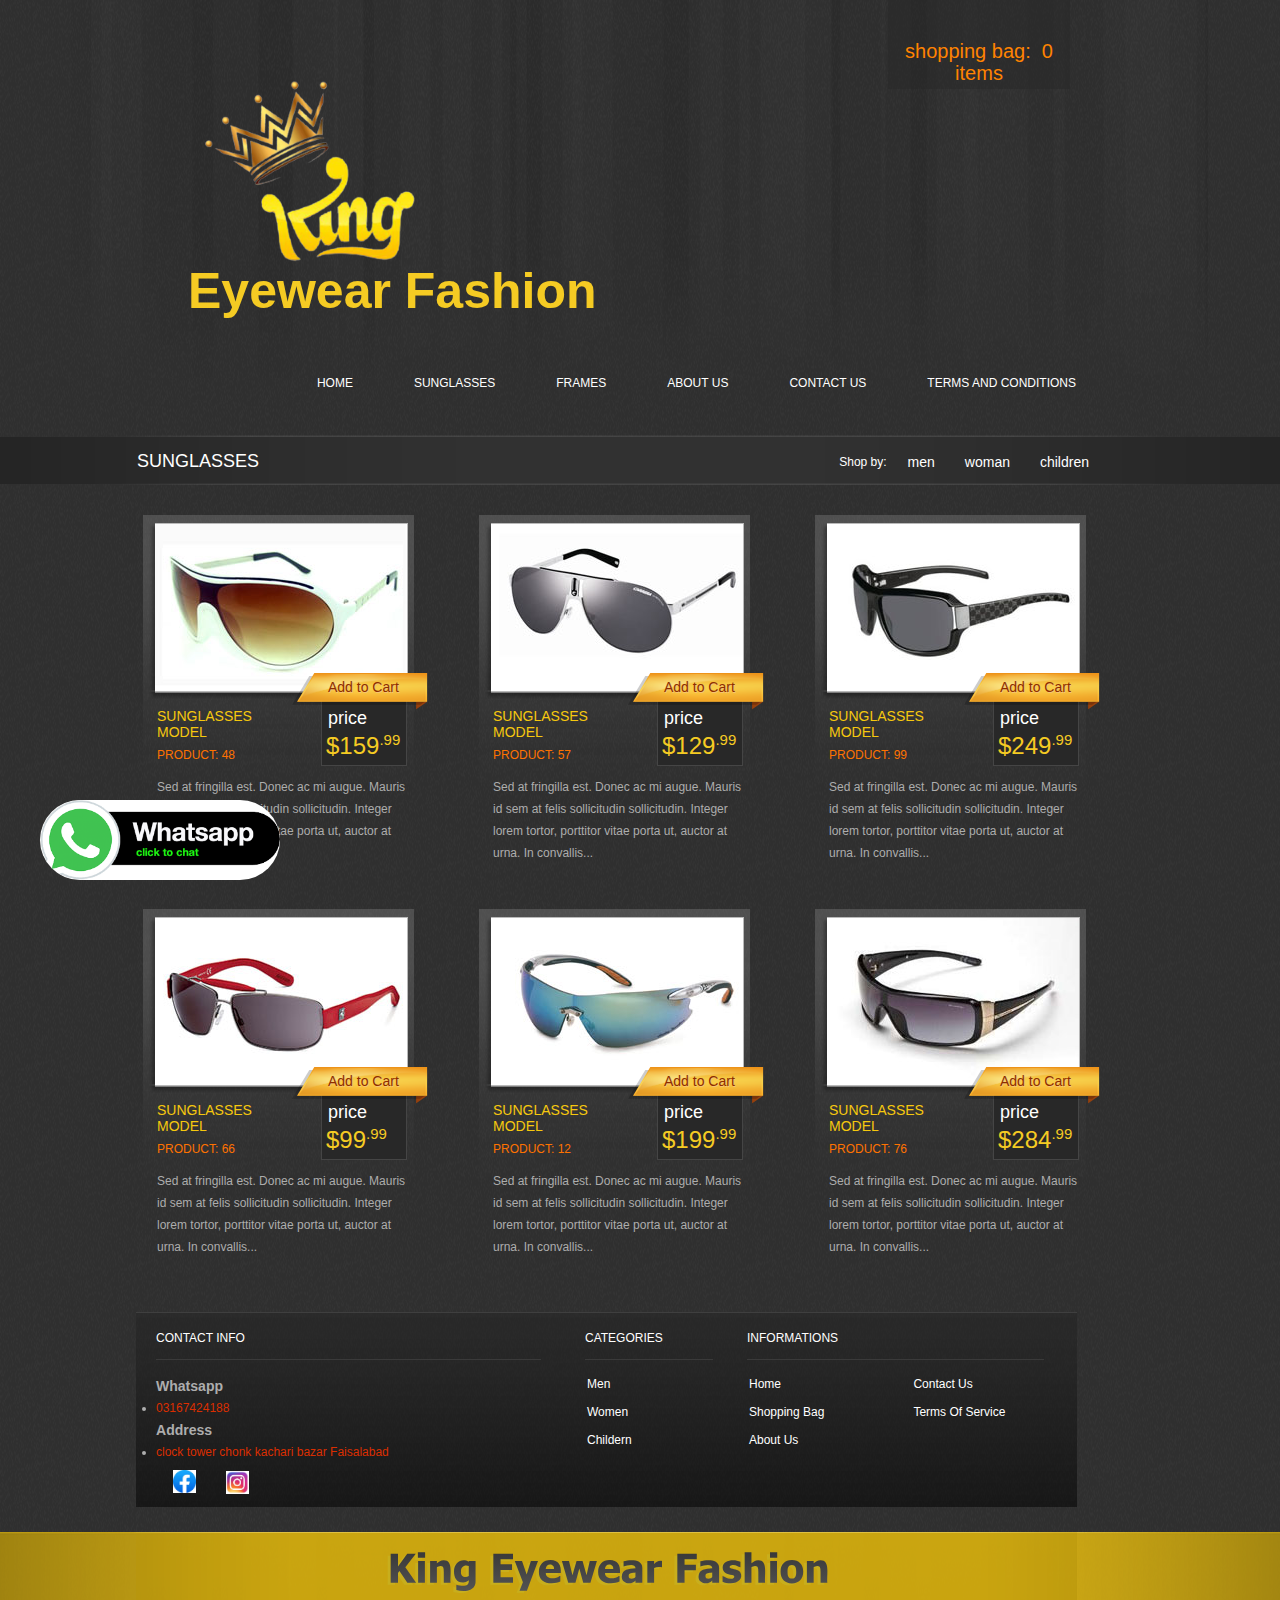
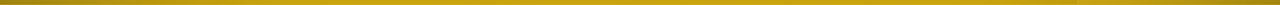
<file: King Eyewear Fashion/Children.Html>
<!DOCTYPE html PUBLIC "-//W3C//DTD XHTML 1.0 Transitional//EN" "http://www.w3.org/TR/xhtml1/DTD/xhtml1-transitional.dtd">
<html lang="en-US" xmlns="http://www.w3.org/1999/xhtml" dir="ltr">
<head>
	<title>Children</title>
	<meta http-equiv="Content-type" content="text/html; charset=utf-8" />
	<link rel="shortcut icon" href="css/images/favicon.ico" />
	<link rel="stylesheet" href="css/style.css" type="text/css" media="all" />
	<script src="js/jquery-1.7.min.js" type="text/javascript"></script>
	<script src="js/jquery.jcarousel.js" type="text/javascript"></script>
	<script src="js/DD_belatedPNG-min.js" type="text/javascript"></script>
	<script src="js/cufon-yui.js" type="text/javascript"></script>	
	<script src="js/Tahoma_400-Tahoma_700.font.js" type="text/javascript"></script>
	<script src="js/functions.js" type="text/javascript"></script>		
</head>
<body>
	<!-- Wrapper -->
	<div id="wrapper">
		<div class="shell">
			<!-- Header -->
			<div id="header">
				<!-- Logo -->
			 <div id="logo">
				<img src= "css/images/king_1.png" width="400px">
			</div>	<h1 id="logooo"> Eyewear Fashion</h1>
				<!-- Navigation -->
				<div id="navigation">
					<ul>
						<li><a title="Home" href="file:///D:/.vscode/Users/Free_eCommerce_CSS_Template_for_Sunglasses_Online_Shop/Free_eCommerce_CSS_Template_for_Sunglasses_Online_Shop/index.html">Home<span></span></a></li>
						<li><a title="Sunglasses" href="file:///D:/.vscode/Users/Free_eCommerce_CSS_Template_for_Sunglasses_Online_Shop/Free_eCommerce_CSS_Template_for_Sunglasses_Online_Shop/Sunglasses.Html">Sunglasses<span></span></a></li>
						<li><a title="Frames" href="file:///D:/.vscode/Users/Free_eCommerce_CSS_Template_for_Sunglasses_Online_Shop/Free_eCommerce_CSS_Template_for_Sunglasses_Online_Shop/Frames.Html">Frames<span></span></a></li>
						<li><a title=" About Us" href="file:///D:/.vscode/Users/Free_eCommerce_CSS_Template_for_Sunglasses_Online_Shop/Free_eCommerce_CSS_Template_for_Sunglasses_Online_Shop/About.Html">About Us<span></span></a></li>
						<li><a title="Contact Us" href="file:///D:/.vscode/Users/Free_eCommerce_CSS_Template_for_Sunglasses_Online_Shop/Free_eCommerce_CSS_Template_for_Sunglasses_Online_Shop/Contact.Html">Contact Us</a></li>
						<li><a title="Terms and conditions" href="file:///D:/.vscode/Users/Free_eCommerce_CSS_Template_for_Sunglasses_Online_Shop/Free_eCommerce_CSS_Template_for_Sunglasses_Online_Shop/Conditions.Html">Terms and conditions<span></span></a></li>
					</ul>
				</div>
				<!-- END Navigation -->
				<div class="cl"></div>
				<div id="cart">
					<p><a title="shopping bag" href="file:///D:/.vscode/Users/Free_eCommerce_CSS_Template_for_Sunglasses_Online_Shop/Free_eCommerce_CSS_Template_for_Sunglasses_Online_Shop/cart.Html">shopping bag:&nbsp; 0 items</a></p>
				</div>
			</div>	
		</div>



        
			<!-- Featured Items -->
			<div class="items">
				<div class="shell">
					<h4>Sunglasses</h4>
					<div class="shop-by">
						<ul>
							<li>Shop by:</li>
							<li><a title="men" href="file:///D:/.vscode/Users/Free_eCommerce_CSS_Template_for_Sunglasses_Online_Shop/Free_eCommerce_CSS_Template_for_Sunglasses_Online_Shop/Men.html">men</a></li>
							<li><a title="woman" href="file:///D:/.vscode/Users/Free_eCommerce_CSS_Template_for_Sunglasses_Online_Shop/Free_eCommerce_CSS_Template_for_Sunglasses_Online_Shop/Women.html">woman</a></li>
							<li><a title="children" href="file:///D:/.vscode/Users/Free_eCommerce_CSS_Template_for_Sunglasses_Online_Shop/Free_eCommerce_CSS_Template_for_Sunglasses_Online_Shop/Children.Html">children</a></li>							
						</ul>
					</div>
					<!-- Products -->
					<div class="products">
						<div class="product-frame">
							<div class="product">
								<a title="View product" class="view-button" href="#">Add to Cart</a>
								<div class="img-holder">	
									<a title="View product" href="#"><img src="css/images/1.jpg" alt="Images of sunglasses" /></a>
								</div>								
								<div class="img-bottom"></div>
								<div class="price-box">
									<p>price</p>
									<p class="price"><span class="dollar">$</span>159<sup>.99</sup></p>
								</div>
								<div class="product-entry">
									<p class="model">Sunglasses<br /> Model</p>
									<p class="model"><span>product: 48</span></p>
									<p class="product-info">Sed at fringilla est. Donec ac mi augue. Mauris id sem at felis sollicitudin sollicitudin. Integer lorem tortor, porttitor vitae porta ut, auctor 	at urna. In convallis...</p>
								</div>
							</div>
						</div>
						<div class="product-frame">
							<div class="product">
								<a title="View product" class="view-button" href="#"> Add to Cart</a>
								<div class="img-holder">	
									<a title="View product" href="#"><img src="css/images/2.jpg" alt="Images of sunglasses" /></a>
								</div>								
								<div class="img-bottom"></div>
								<div class="price-box">
									<p>price</p>
									<p class="price"><span class="dollar">$</span>129<sup>.99</sup></p>
								</div>
								<div class="product-entry">
									<p class="model">Sunglasses<br /> Model</p>
									<p class="model"><span>product: 57</span></p>
									<p class="product-info">Sed at fringilla est. Donec ac mi augue. Mauris id sem at felis sollicitudin sollicitudin. Integer lorem tortor, porttitor vitae porta ut, auctor 	at urna. In convallis...</p>
								</div>
							</div>
						</div>
						<div class="product-frame">
							<div class="product">
								<a title="View product" class="view-button" href="#">Add to Cart</a>
								<div class="img-holder">	
									<a title="View product" href="#"><img src="css/images/3.jpg" alt="Images of sunglasses" /></a>
								</div>								
								<div class="img-bottom"></div>
								<div class="price-box">
									<p>price</p>
									<p class="price"><span class="dollar">$</span>249<sup>.99</sup></p>
								</div>
								<div class="product-entry">
									<p class="model">Sunglasses<br /> Model</p>
									<p class="model"><span>product: 99</span></p>
									<p class="product-info">Sed at fringilla est. Donec ac mi augue. Mauris id sem at felis sollicitudin sollicitudin. Integer lorem tortor, porttitor vitae porta ut, auctor 	at urna. In convallis...</p>
								</div>
							</div>
						</div>
						<div class="product-frame">
							<div class="product">
								<a title="View product" class="view-button" href="#">Add to Cart</a>
								<div class="img-holder">	
									<a title="View product" href="#"><img src="css/images/4.jpg" alt="Images of sunglasses" /></a>
								</div>								
								<div class="img-bottom"></div>
								<div class="price-box">
									<p>price</p>
									<p class="price"><span class="dollar">$</span>99<sup>.99</sup></p>
								</div>
								<div class="product-entry">
									<p class="model">Sunglasses<br /> Model</p>
									<p class="model"><span>product: 66</span></p>
									<p class="product-info">Sed at fringilla est. Donec ac mi augue. Mauris id sem at felis sollicitudin sollicitudin. Integer lorem tortor, porttitor vitae porta ut, auctor 	at urna. In convallis...</p>
								</div>
							</div>
						</div>
						<div class="product-frame">
							<div class="product">
								<a title="View product" class="view-button" href="#">Add to Cart</a>
								<div class="img-holder">	
									<a title="View product" href="#"><img src="css/images/5.jpg" alt="Images of sunglasses" /></a>
								</div>								
								<div class="img-bottom"></div>
								<div class="price-box">
									<p>price</p>
									<p class="price"><span class="dollar">$</span>199<sup>.99</sup></p>
								</div>
								<div class="product-entry">
									<p class="model">Sunglasses<br /> Model</p>
									<p class="model"><span>product: 12</span></p>
									<p class="product-info">Sed at fringilla est. Donec ac mi augue. Mauris id sem at felis sollicitudin sollicitudin. Integer lorem tortor, porttitor vitae porta ut, auctor 	at urna. In convallis...</p>
								</div>
							</div>
						</div>
						<div class="product-frame">
							<div class="product">
								<a title="View product" class="view-button" href="#">Add to Cart</a>
								<div class="img-holder">	
									<a title="View product" href="#"><img src="css/images/6.jpg" alt="Images of sunglasses" /></a>
								</div>								
								<div class="img-bottom"></div>
								<div class="price-box">
									<p>price</p>
									<p class="price"><span class="dollar">$</span>284<sup>.99</sup></p>
								</div>
								<div class="product-entry">
									<p class="model">Sunglasses<br /> Model</p>
									<p class="model"><span>product: 76</span></p>
									<p class="product-info">Sed at fringilla est. Donec ac mi augue. Mauris id sem at felis sollicitudin sollicitudin. Integer lorem tortor, porttitor vitae porta ut, auctor 	at urna. In convallis...</p>
								</div>
							</div>
						</div>
						<div class="cl"></div>
					</div>
					<!-- END Products -->
				</div>
			</div>
			<!-- END Featured Items -->
			<div id="whatsappmessagen">
				<a href="https://api.whatsapp.com/send/?phone=923167424188&text&app_absent=0"><img src="css/images/chatus.png"></a>
			</div>

























        <div class="columns">
            <div class="shell">
                <div class="post">
                    <div class="col about">
                        <p class="heading">Contact Info</p>
                        <h3>Whatsapp</h3>
                <li><a title="03167424188" href="https://api.whatsapp.com/send/?phone=923167424188&text&app_absent=0">03167424188</a></li>
                <h3>Address</h3>
                <li><a title="clock tower chonk kachari bazar Faisalabad" href="https://www.google.com/maps/place/King+Eyewear+Fashion/@31.418831,73.0794161,15z/data=!4m5!3m4!1s0x0:0x2f1cccb20b3c51dc!8m2!3d31.418831!4d73.0794161">clock tower chonk kachari bazar Faisalabad</a></li>
                <div id="hfiofcn">
                <a href="https://www.facebook.com/kingeyewearfashion/?ref=pages_you_manage"><img src="css/images/facebook.jpeg" width="23px"></a>
                </div>
                <div id="hfiocn">
                 <a href="https://www.instagram.com/king_eye_wear_fashion/"><img src="css/images/instagram.jpeg" width="23px"></a>
                </div>
                </div>
                    <div class="col categories">
                        <p class="heading">Categories</p>
                        <ul>
                            <li><a title="Men" href="file:///D:/.vscode/Users/Free_eCommerce_CSS_Template_for_Sunglasses_Online_Shop/Free_eCommerce_CSS_Template_for_Sunglasses_Online_Shop/Men.html">Men</a></li>
                            <li><a title="Women" href="file:///D:/.vscode/Users/Free_eCommerce_CSS_Template_for_Sunglasses_Online_Shop/Free_eCommerce_CSS_Template_for_Sunglasses_Online_Shop/Women.html">Women</a></li>
                            <li><a title="Children" href="file:///D:/.vscode/Users/Free_eCommerce_CSS_Template_for_Sunglasses_Online_Shop/Free_eCommerce_CSS_Template_for_Sunglasses_Online_Shop/Children.Html">Childern</a></li>						
                        </ul>
                    </div>
                    <div class="col info">
                        <p class="heading">Informations</p>
                        <ul class="first">
                            <li><a title="Home" href="file:///D:/.vscode/Users/Free_eCommerce_CSS_Template_for_Sunglasses_Online_Shop/Free_eCommerce_CSS_Template_for_Sunglasses_Online_Shop/home.html">Home</a></li>
                            <li><a title="Shopping Bag" href="file:///D:/.vscode/Users/Free_eCommerce_CSS_Template_for_Sunglasses_Online_Shop/Free_eCommerce_CSS_Template_for_Sunglasses_Online_Shop/cart.Html">Shopping Bag</a></li>
                            <li><a title="About Us" href="file:///D:/.vscode/Users/Free_eCommerce_CSS_Template_for_Sunglasses_Online_Shop/Free_eCommerce_CSS_Template_for_Sunglasses_Online_Shop/About.Html">About Us</a></li>				
                        </ul>
                        <ul>
                            <li><a title="Contact Us" href="file:///D:/.vscode/Users/Free_eCommerce_CSS_Template_for_Sunglasses_Online_Shop/Free_eCommerce_CSS_Template_for_Sunglasses_Online_Shop/Contact.Html">Contact Us</a></li>
                            <li><a title=" Terms Of Service" href="file:///D:/.vscode/Users/Free_eCommerce_CSS_Template_for_Sunglasses_Online_Shop/Free_eCommerce_CSS_Template_for_Sunglasses_Online_Shop/Conditions.Html"> Terms Of Service</a></li>						
                        </ul>
                    </div>
                    <div class="cl"></div>
                </div>						
            </div>					
        </div>			
        </div>
        <!-- END Main  -->
        <div id="footer-push"></div>
        </div>
        <!-- END Wrapper -->
        <!-- Footer -->
        <div id="footer">
        <div class="shell">
        <h2>King Eyewear Fashion</h2>
        <div class="cl"></div>
        </div>
        </div>
        <!-- END Footer -->
        </body>	
        </html>
</file>
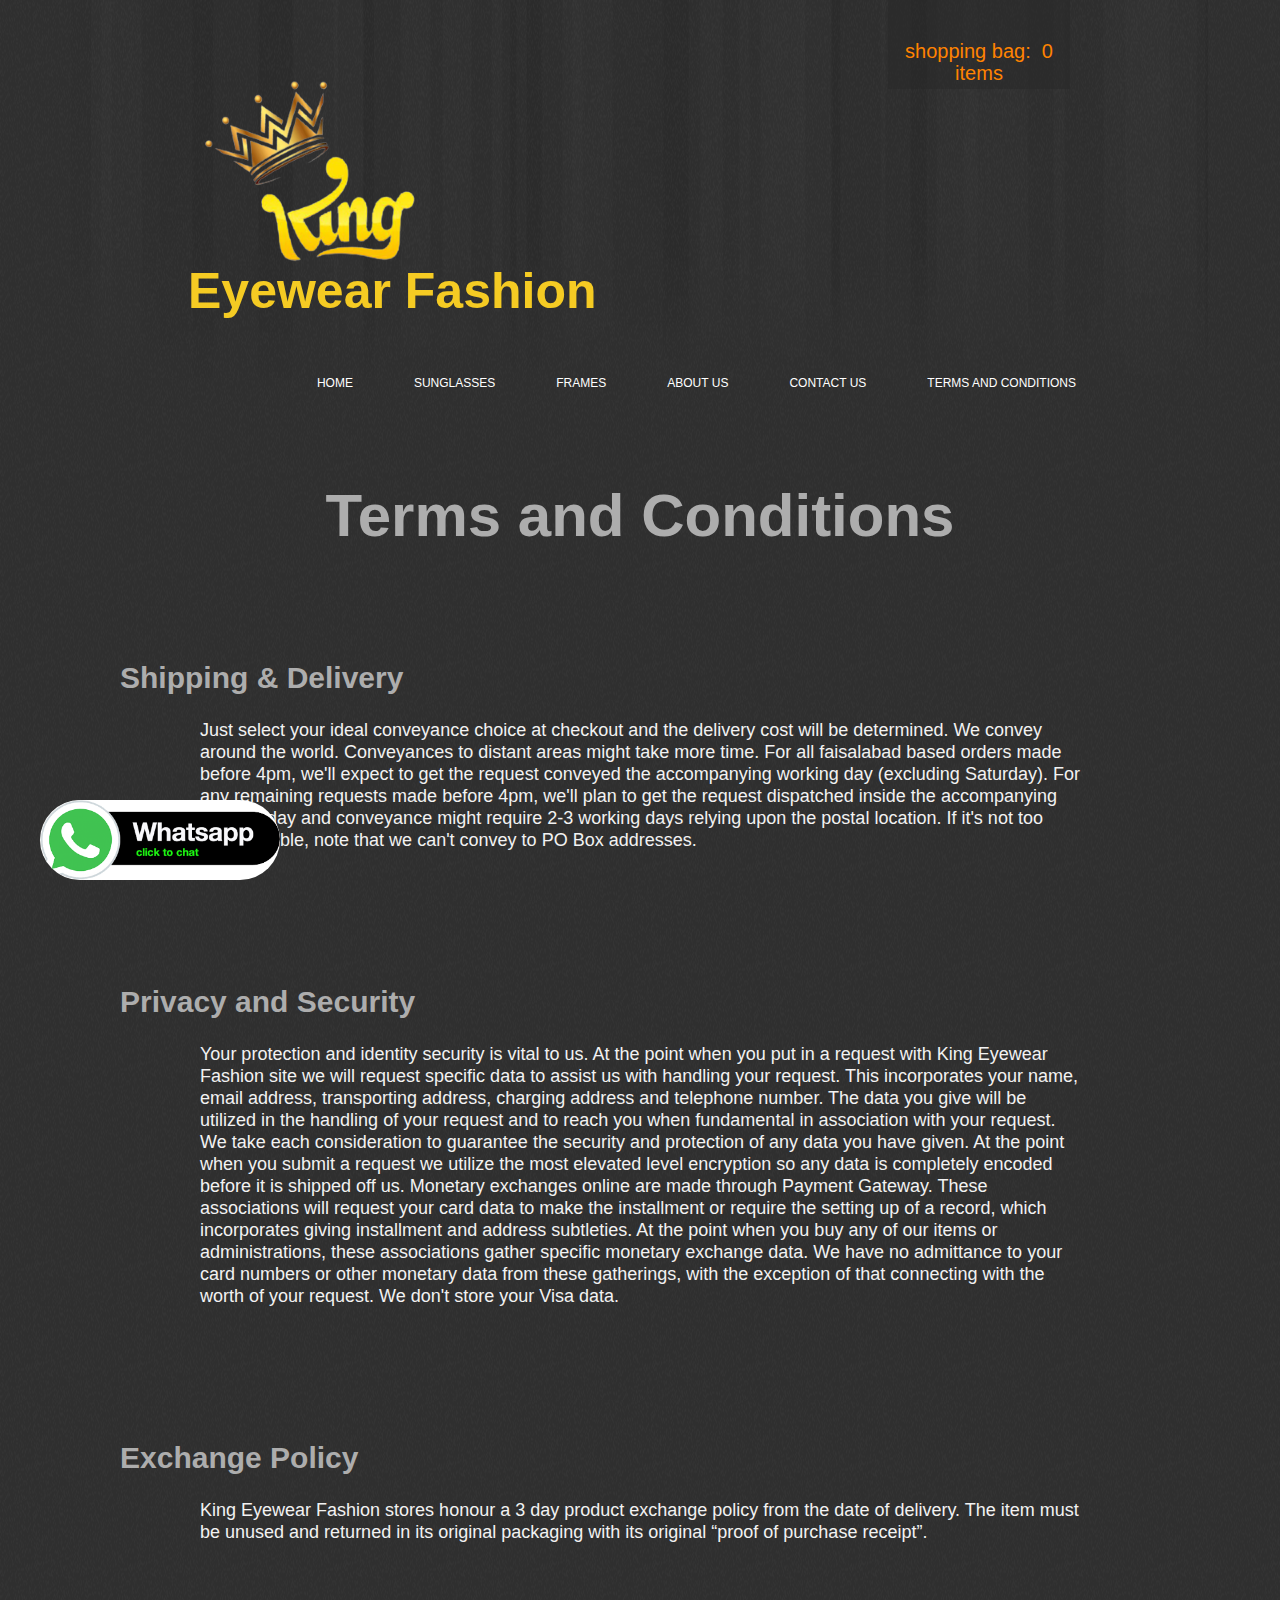
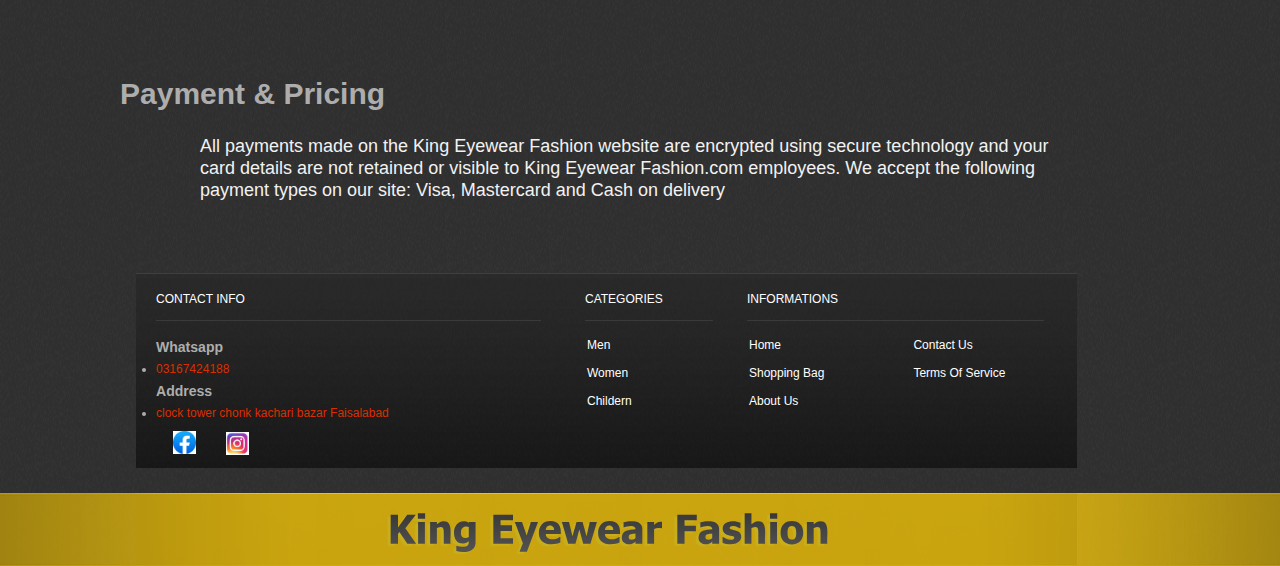
<file: King Eyewear Fashion/Conditions.Html>
<!DOCTYPE html PUBLIC "-//W3C//DTD XHTML 1.0 Transitional//EN" "http://www.w3.org/TR/xhtml1/DTD/xhtml1-transitional.dtd">
<html lang="en-US" xmlns="http://www.w3.org/1999/xhtml" dir="ltr">
<head>
	<title>Terms and Conditions</title>
	<meta http-equiv="Content-type" content="text/html; charset=utf-8" />
	<link rel="shortcut icon" href="css/images/favicon.ico" />
	<link rel="stylesheet" href="css/style.css" type="text/css" media="all" />
	<script src="js/jquery-1.7.min.js" type="text/javascript"></script>
	<script src="js/jquery.jcarousel.js" type="text/javascript"></script>
	<script src="js/DD_belatedPNG-min.js" type="text/javascript"></script>
	<script src="js/cufon-yui.js" type="text/javascript"></script>	
	<script src="js/Tahoma_400-Tahoma_700.font.js" type="text/javascript"></script>
	<script src="js/functions.js" type="text/javascript"></script>		
</head>
<body>
	<!-- Wrapper -->
	<div id="wrapper">
		<div class="shell">
			<!-- Header -->
			<div id="header">
				<!-- Logo -->
			 <div id="logo">
				<img src= "css/images/king_1.png" width="400px">
			</div>	<h1 id="logooo"> Eyewear Fashion</h1>
				<!-- Navigation -->
				<div id="navigation">
					<ul>
						<li><a title="Home" href="file:///D:/.vscode/Users/Free_eCommerce_CSS_Template_for_Sunglasses_Online_Shop/Free_eCommerce_CSS_Template_for_Sunglasses_Online_Shop/index.html">Home<span></span></a></li>
						<li><a title="Sunglasses" href="file:///D:/.vscode/Users/Free_eCommerce_CSS_Template_for_Sunglasses_Online_Shop/Free_eCommerce_CSS_Template_for_Sunglasses_Online_Shop/Sunglasses.Html">Sunglasses<span></span></a></li>
						<li><a title="Frames" href="file:///D:/.vscode/Users/Free_eCommerce_CSS_Template_for_Sunglasses_Online_Shop/Free_eCommerce_CSS_Template_for_Sunglasses_Online_Shop/Frames.Html">Frames<span></span></a></li>
						<li><a title=" About Us" href="file:///D:/.vscode/Users/Free_eCommerce_CSS_Template_for_Sunglasses_Online_Shop/Free_eCommerce_CSS_Template_for_Sunglasses_Online_Shop/About.Html">About Us<span></span></a></li>
						<li><a title="Contact Us" href="file:///D:/.vscode/Users/Free_eCommerce_CSS_Template_for_Sunglasses_Online_Shop/Free_eCommerce_CSS_Template_for_Sunglasses_Online_Shop/Contact.Html">Contact Us</a></li>
						<li><a title="Terms and conditions" href="file:///D:/.vscode/Users/Free_eCommerce_CSS_Template_for_Sunglasses_Online_Shop/Free_eCommerce_CSS_Template_for_Sunglasses_Online_Shop/Conditions.Html">Terms and conditions<span></span></a></li>
					</ul>
				</div>
				<!-- END Navigation -->
				<div class="cl"></div>
				<div id="cart">
					<p><a title="shopping bag" href="file:///D:/.vscode/Users/Free_eCommerce_CSS_Template_for_Sunglasses_Online_Shop/Free_eCommerce_CSS_Template_for_Sunglasses_Online_Shop/cart.Html">shopping bag:&nbsp; 0 items</a></p>
				</div>
			</div>	
		</div>

        <div id="hahsgf">
            <h1>Terms and Conditions</h1>
        </div>
       <div id="nfgh">
       <h1>Shipping & Delivery</h1>
       </div>
       <div id="ghyti">
        <p>Just select your ideal conveyance choice at checkout and the delivery cost will be determined. We convey around the world. Conveyances to distant areas might take more time. For all faisalabad based orders made before 4pm, we'll expect to get the request conveyed the accompanying working day (excluding Saturday). For any remaining requests made before 4pm, we'll plan to get the request dispatched inside the accompanying working day and conveyance might require 2-3 working days relying upon the postal location. If it's not too much trouble, note that we can't convey to PO Box addresses.</p>
       </div>
       <div id="nfgh">
        <h1>Privacy and Security</h1>
       </div>
       <div id="ghyti">
        <p>Your protection and identity security is vital to us. At the point when you put in a request with King Eyewear Fashion site we will request specific data to assist us with handling your request. This incorporates your name, email address, transporting address, charging address and telephone number. The data you give will be utilized in the handling of your request and to reach you when fundamental in association with your request. We take each consideration to guarantee the security and protection of any data you have given. At the point when you submit a request we utilize the most elevated level encryption so any data is completely encoded before it is shipped off us. Monetary exchanges online are made through Payment Gateway. These associations will request your card data to make the installment or require the setting up of a record, which incorporates giving installment and address subtleties. At the point when you buy any of our items or administrations, these associations gather specific monetary exchange data. We have no admittance to your card numbers or other monetary data from these gatherings, with the exception of that connecting with the worth of your request. We don't store your Visa data.</p>
       </div>
       <div id="nfgh">
        <h1>Exchange Policy</h1>
       </div>
       <div id="ghyti">
        <p>King Eyewear Fashion stores honour a 3 day product exchange policy from the date of delivery. The item must be unused and returned in its original packaging with its original “proof of purchase receipt”.</p>
       </div>
       <div id="nfgh">
        <h1>Payment & Pricing</h1>
       </div>
       <div id="ghyti">
        <p>All payments made on the King Eyewear Fashion website are encrypted using secure technology and your card details are not retained or visible to King Eyewear Fashion.com employees. We accept the following payment types on our site: Visa, Mastercard and Cash on delivery</p>
       </div>



       <div id="whatsappmessagen">
        <a href="https://api.whatsapp.com/send/?phone=923167424188&text&app_absent=0"><img src="css/images/chatus.png"></a>
    </div>

  
        <br>
        <br>
        <br>
        <div class="columns">
            <div class="shell">
                <div class="post">
                    <div class="col about">
                        <p class="heading">Contact Info</p>
                        <h3>Whatsapp</h3>
                <li><a title="03167424188" href="https://api.whatsapp.com/send/?phone=923167424188&text&app_absent=0">03167424188</a></li>
                <h3>Address</h3>
                <li><a title="clock tower chonk kachari bazar Faisalabad" href="https://www.google.com/maps/place/King+Eyewear+Fashion/@31.418831,73.0794161,15z/data=!4m5!3m4!1s0x0:0x2f1cccb20b3c51dc!8m2!3d31.418831!4d73.0794161">clock tower chonk kachari bazar Faisalabad</a></li>
                <div id="hfiofcn">
                <a href="https://www.facebook.com/kingeyewearfashion/?ref=pages_you_manage"><img src="css/images/facebook.jpeg" width="23px"></a>
                </div>
                <div id="hfiocn">
                 <a href="https://www.instagram.com/king_eye_wear_fashion/"><img src="css/images/instagram.jpeg" width="23px"></a>
                </div>
                </div>
                    <div class="col categories">
                        <p class="heading">Categories</p>
                        <ul>
                            <li><a title="Men" href="file:///D:/.vscode/Users/Free_eCommerce_CSS_Template_for_Sunglasses_Online_Shop/Free_eCommerce_CSS_Template_for_Sunglasses_Online_Shop/Men.html">Men</a></li>
                            <li><a title="Women" href="file:///D:/.vscode/Users/Free_eCommerce_CSS_Template_for_Sunglasses_Online_Shop/Free_eCommerce_CSS_Template_for_Sunglasses_Online_Shop/Women.html">Women</a></li>
                            <li><a title="Children" href="file:///D:/.vscode/Users/Free_eCommerce_CSS_Template_for_Sunglasses_Online_Shop/Free_eCommerce_CSS_Template_for_Sunglasses_Online_Shop/Children.Html">Childern</a></li>						
                        </ul>
                    </div>
                    <div class="col info">
                        <p class="heading">Informations</p>
                        <ul class="first">
                            <li><a title="Home" href="file:///D:/.vscode/Users/Free_eCommerce_CSS_Template_for_Sunglasses_Online_Shop/Free_eCommerce_CSS_Template_for_Sunglasses_Online_Shop/home.html">Home</a></li>
                            <li><a title="Shopping Bag" href="file:///D:/.vscode/Users/Free_eCommerce_CSS_Template_for_Sunglasses_Online_Shop/Free_eCommerce_CSS_Template_for_Sunglasses_Online_Shop/cart.Html">Shopping Bag</a></li>
                            <li><a title="About Us" href="file:///D:/.vscode/Users/Free_eCommerce_CSS_Template_for_Sunglasses_Online_Shop/Free_eCommerce_CSS_Template_for_Sunglasses_Online_Shop/About.Html">About Us</a></li>				
                        </ul>
                        <ul>
                            <li><a title="Contact Us" href="file:///D:/.vscode/Users/Free_eCommerce_CSS_Template_for_Sunglasses_Online_Shop/Free_eCommerce_CSS_Template_for_Sunglasses_Online_Shop/Contact.Html">Contact Us</a></li>
                            <li><a title=" Terms Of Service" href="file:///D:/.vscode/Users/Free_eCommerce_CSS_Template_for_Sunglasses_Online_Shop/Free_eCommerce_CSS_Template_for_Sunglasses_Online_Shop/Conditions.Html"> Terms Of Service</a></li>						
                        </ul>
                    </div>
                    <div class="cl"></div>
                </div>						
            </div>					
        </div>			
    </div>
    <!-- END Main  -->
    <div id="footer-push"></div>
</div>
<!-- END Wrapper -->
<!-- Footer -->
<div id="footer">
    <div class="shell">
        <h2>King Eyewear Fashion</h2>
        <div class="cl"></div>
    </div>
</div>
<!-- END Footer -->
</body>	
</html>
</file>
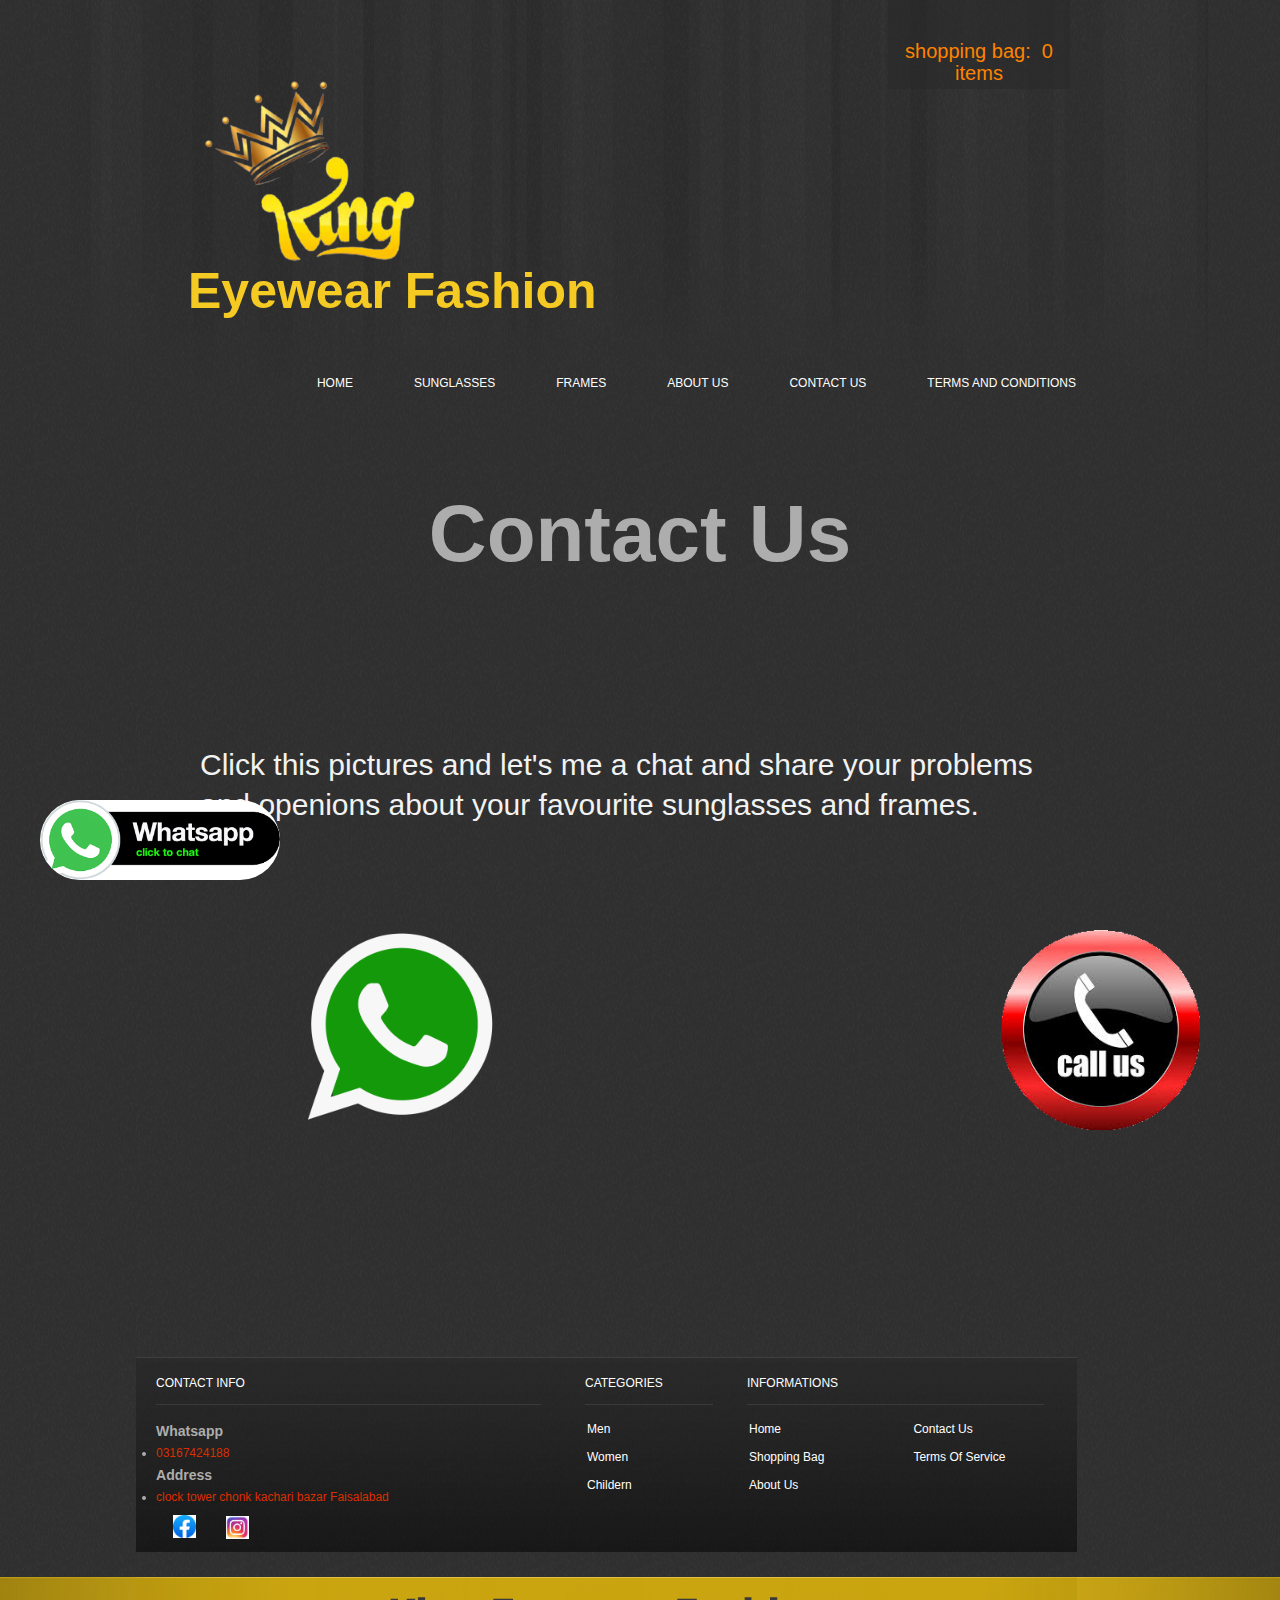
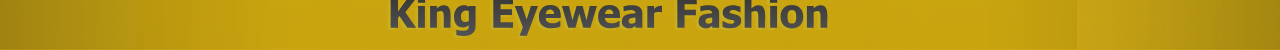
<file: King Eyewear Fashion/Contact.Html>
<!DOCTYPE html PUBLIC "-//W3C//DTD XHTML 1.0 Transitional//EN" "http://www.w3.org/TR/xhtml1/DTD/xhtml1-transitional.dtd">
<html lang="en-US" xmlns="http://www.w3.org/1999/xhtml" dir="ltr">
<head>
	<title>Contat Us</title>
	<meta http-equiv="Content-type" content="text/html; charset=utf-8" />
	<link rel="shortcut icon" href="css/images/favicon.ico" />
	<link rel="stylesheet" href="css/style.css" type="text/css" media="all" />
	<script src="js/jquery-1.7.min.js" type="text/javascript"></script>
	<script src="js/jquery.jcarousel.js" type="text/javascript"></script>
	<script src="js/DD_belatedPNG-min.js" type="text/javascript"></script>
	<script src="js/cufon-yui.js" type="text/javascript"></script>	
	<script src="js/Tahoma_400-Tahoma_700.font.js" type="text/javascript"></script>
	<script src="js/functions.js" type="text/javascript"></script>		
</head>
<body>
	<!-- Wrapper -->
	<div id="wrapper">
		<div class="shell">
			<!-- Header -->
			<div id="header">
				<!-- Logo -->
			 <div id="logo">
				<img src= "css/images/king_1.png" width="400px">
			</div>	<h1 id="logooo"> Eyewear Fashion</h1>
				<!-- Navigation -->
				<div id="navigation">
					<ul>
						<li><a title="Home" href="file:///D:/.vscode/Users/Free_eCommerce_CSS_Template_for_Sunglasses_Online_Shop/Free_eCommerce_CSS_Template_for_Sunglasses_Online_Shop/index.html">Home<span></span></a></li>
						<li><a title="Sunglasses" href="file:///D:/.vscode/Users/Free_eCommerce_CSS_Template_for_Sunglasses_Online_Shop/Free_eCommerce_CSS_Template_for_Sunglasses_Online_Shop/Sunglasses.Html">Sunglasses<span></span></a></li>
						<li><a title="Frames" href="file:///D:/.vscode/Users/Free_eCommerce_CSS_Template_for_Sunglasses_Online_Shop/Free_eCommerce_CSS_Template_for_Sunglasses_Online_Shop/Frames.Html">Frames<span></span></a></li>
						<li><a title=" About Us" href="file:///D:/.vscode/Users/Free_eCommerce_CSS_Template_for_Sunglasses_Online_Shop/Free_eCommerce_CSS_Template_for_Sunglasses_Online_Shop/About.Html">About Us<span></span></a></li>
						<li><a title="Contact Us" href="file:///D:/.vscode/Users/Free_eCommerce_CSS_Template_for_Sunglasses_Online_Shop/Free_eCommerce_CSS_Template_for_Sunglasses_Online_Shop/Contact.Html">Contact Us</a></li>
						<li><a title="Terms and conditions" href="file:///D:/.vscode/Users/Free_eCommerce_CSS_Template_for_Sunglasses_Online_Shop/Free_eCommerce_CSS_Template_for_Sunglasses_Online_Shop/Conditions.Html">Terms and conditions<span></span></a></li>
					</ul>
				</div>
				<!-- END Navigation -->
				<div class="cl"></div>
				<div id="cart">
					<p><a title="shopping bag" href="file:///D:/.vscode/Users/Free_eCommerce_CSS_Template_for_Sunglasses_Online_Shop/Free_eCommerce_CSS_Template_for_Sunglasses_Online_Shop/cart.Html">shopping bag:&nbsp; 0 items</a></p>
				</div>
			</div>	
		</div>
        
        <br>
        <br>
        <br>
        <br>
<div id="headgingh">
<h1>Contact Us</h1>
</div>

<div id="hgyth">
    <p>Click this pictures and let's me a chat and share your problems and openions about your favourite sunglasses and frames.</p>
</div>




    <div id="whatsapppimage">
<a href="https://api.whatsapp.com/send/?phone=923167424188&text&app_absent=0" ><img src= "css/images/whatsapp-logo.png" width="200px"></a>
    </div>
    <div id="callimageha">
    <a href="tel: +923167424188" ><img src= "css/images/callha.png" width="200px"></a>
    </div>






    <div id="whatsappmessagen">
        <a href="https://api.whatsapp.com/send/?phone=923167424188&text&app_absent=0"><img src="css/images/chatus.png"></a>
    </div>

<br>
<br>
<br>
<br>
<br>
<br>
<br>
<br>
<br>
<br>
<div class="columns">
    <div class="shell">
        <div class="post">
            <div class="col about">
                <p class="heading">Contact Info</p>
                <h3>Whatsapp</h3>
        <li><a title="03167424188" href="https://api.whatsapp.com/send/?phone=923167424188&text&app_absent=0">03167424188</a></li>
        <h3>Address</h3>
        <li><a title="clock tower chonk kachari bazar Faisalabad" href="https://www.google.com/maps/place/King+Eyewear+Fashion/@31.418831,73.0794161,15z/data=!4m5!3m4!1s0x0:0x2f1cccb20b3c51dc!8m2!3d31.418831!4d73.0794161">clock tower chonk kachari bazar Faisalabad</a></li>
        <div id="hfiofcn">
        <a href="https://www.facebook.com/kingeyewearfashion/?ref=pages_you_manage"><img src="css/images/facebook.jpeg" width="23px"></a>
        </div>
        <div id="hfiocn">
         <a href="https://www.instagram.com/king_eye_wear_fashion/"><img src="css/images/instagram.jpeg" width="23px"></a>
        </div>
        </div>
            <div class="col categories">
                <p class="heading">Categories</p>
                <ul>
                    <li><a title="Men" href="file:///D:/.vscode/Users/Free_eCommerce_CSS_Template_for_Sunglasses_Online_Shop/Free_eCommerce_CSS_Template_for_Sunglasses_Online_Shop/Men.html">Men</a></li>
                    <li><a title="Women" href="file:///D:/.vscode/Users/Free_eCommerce_CSS_Template_for_Sunglasses_Online_Shop/Free_eCommerce_CSS_Template_for_Sunglasses_Online_Shop/Women.html">Women</a></li>
                    <li><a title="Children" href="file:///D:/.vscode/Users/Free_eCommerce_CSS_Template_for_Sunglasses_Online_Shop/Free_eCommerce_CSS_Template_for_Sunglasses_Online_Shop/Children.Html">Childern</a></li>						
                </ul>
            </div>
            <div class="col info">
                <p class="heading">Informations</p>
                <ul class="first">
                    <li><a title="Home" href="file:///D:/.vscode/Users/Free_eCommerce_CSS_Template_for_Sunglasses_Online_Shop/Free_eCommerce_CSS_Template_for_Sunglasses_Online_Shop/home.html">Home</a></li>
                    <li><a title="Shopping Bag" href="file:///D:/.vscode/Users/Free_eCommerce_CSS_Template_for_Sunglasses_Online_Shop/Free_eCommerce_CSS_Template_for_Sunglasses_Online_Shop/cart.Html">Shopping Bag</a></li>
                    <li><a title="About Us" href="file:///D:/.vscode/Users/Free_eCommerce_CSS_Template_for_Sunglasses_Online_Shop/Free_eCommerce_CSS_Template_for_Sunglasses_Online_Shop/About.Html">About Us</a></li>				
                </ul>
                <ul>
                    <li><a title="Contact Us" href="file:///D:/.vscode/Users/Free_eCommerce_CSS_Template_for_Sunglasses_Online_Shop/Free_eCommerce_CSS_Template_for_Sunglasses_Online_Shop/Contact.Html">Contact Us</a></li>
                    <li><a title=" Terms Of Service" href="file:///D:/.vscode/Users/Free_eCommerce_CSS_Template_for_Sunglasses_Online_Shop/Free_eCommerce_CSS_Template_for_Sunglasses_Online_Shop/Conditions.Html"> Terms Of Service</a></li>						
                </ul>
            </div>
            <div class="cl"></div>
        </div>						
    </div>					
</div>			
</div>
<!-- END Main  -->
<div id="footer-push"></div>
</div>
<!-- END Wrapper -->
<!-- Footer -->
<div id="footer">
<div class="shell">
<h2>King Eyewear Fashion</h2>
<div class="cl"></div>
</div>
</div>
<!-- END Footer -->
</body>	
</html>
</file>
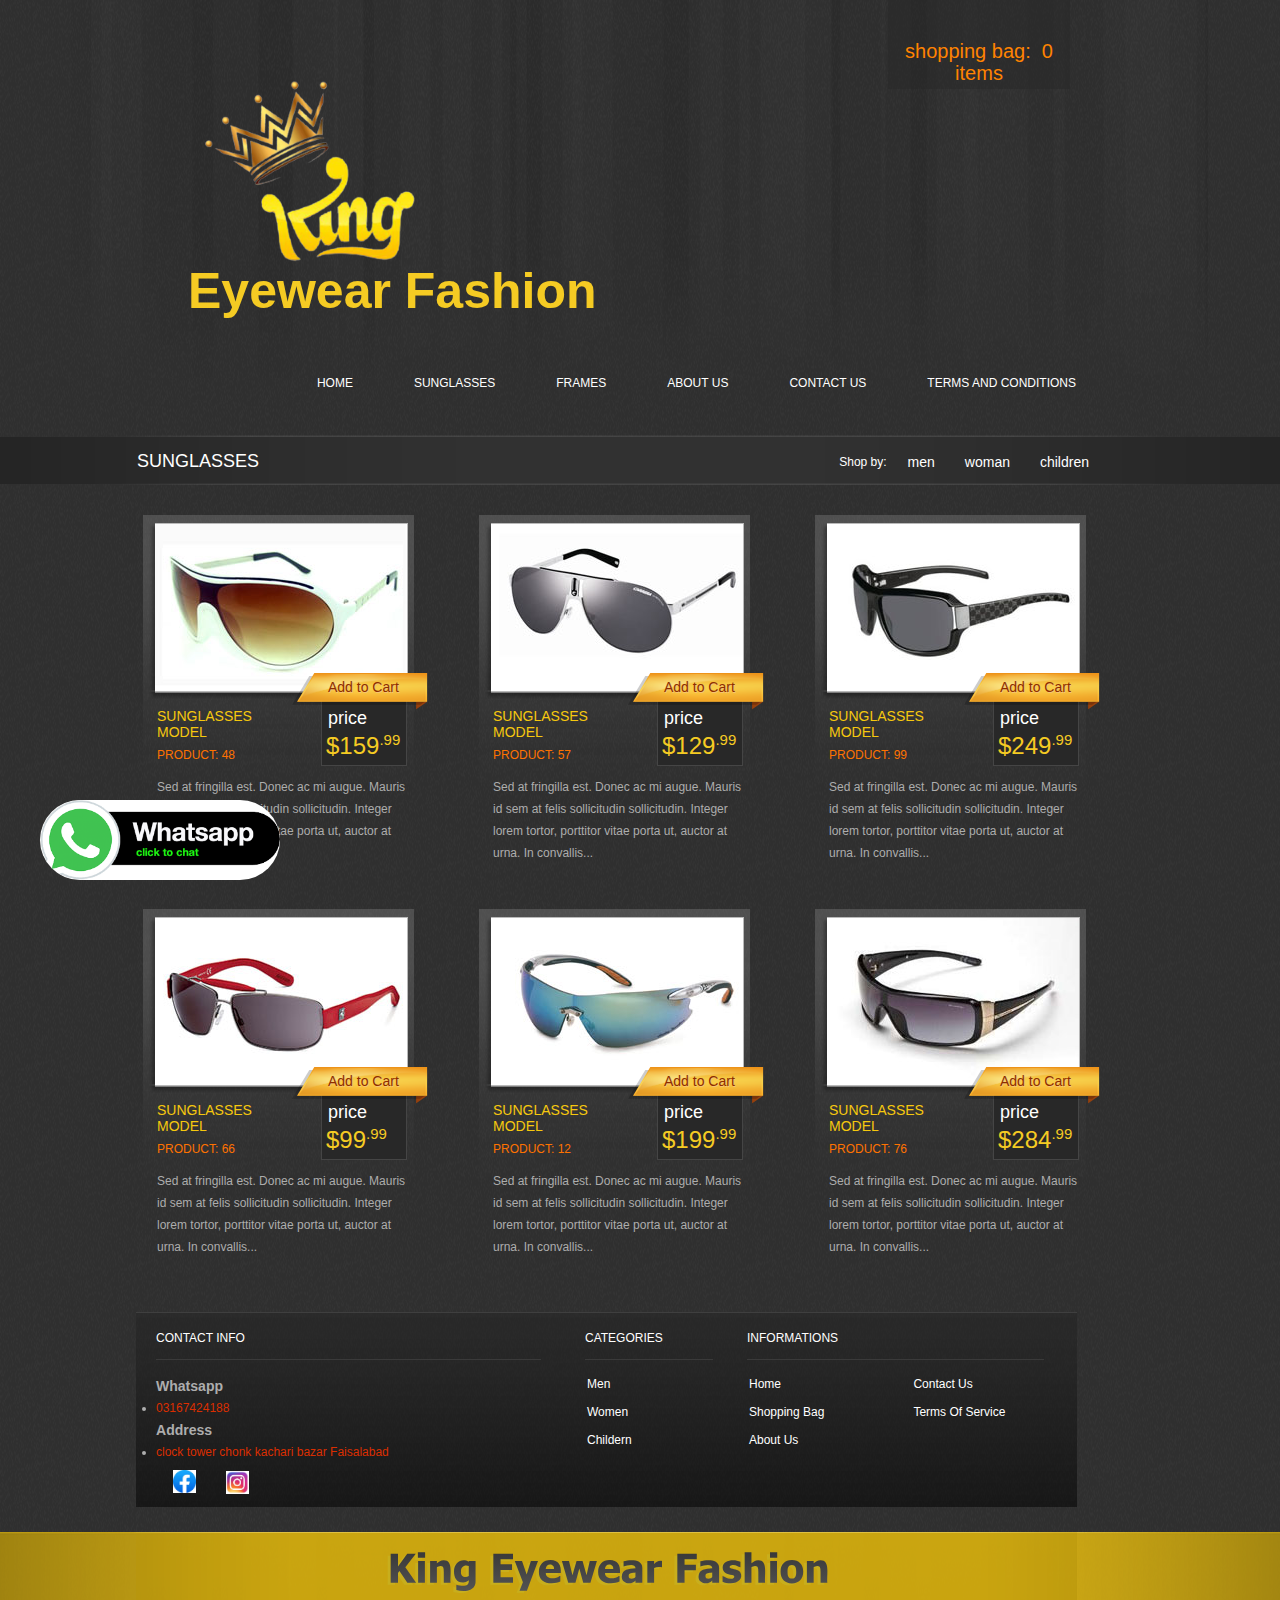
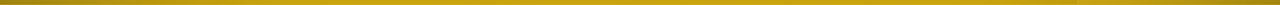
<file: King Eyewear Fashion/Frames.Html>
<!DOCTYPE html PUBLIC "-//W3C//DTD XHTML 1.0 Transitional//EN" "http://www.w3.org/TR/xhtml1/DTD/xhtml1-transitional.dtd">
<html lang="en-US" xmlns="http://www.w3.org/1999/xhtml" dir="ltr">
<head>
	<title>Frames</title>
	<meta http-equiv="Content-type" content="text/html; charset=utf-8" />
	<link rel="shortcut icon" href="css/images/favicon.ico" />
	<link rel="stylesheet" href="css/style.css" type="text/css" media="all" />
	<script src="js/jquery-1.7.min.js" type="text/javascript"></script>
	<script src="js/jquery.jcarousel.js" type="text/javascript"></script>
	<script src="js/DD_belatedPNG-min.js" type="text/javascript"></script>
	<script src="js/cufon-yui.js" type="text/javascript"></script>	
	<script src="js/Tahoma_400-Tahoma_700.font.js" type="text/javascript"></script>
	<script src="js/functions.js" type="text/javascript"></script>		
</head>
<body>
	<!-- Wrapper -->
	<div id="wrapper">
		<div class="shell">
			<!-- Header -->
			<div id="header">
				<!-- Logo -->
			 <div id="logo">
				<img src= "css/images/king_1.png" width="400px">
			</div>	<h1 id="logooo"> Eyewear Fashion</h1>
				<!-- Navigation -->
				<div id="navigation">
					<ul>
						<li><a title="Home" href="file:///D:/.vscode/Users/Free_eCommerce_CSS_Template_for_Sunglasses_Online_Shop/Free_eCommerce_CSS_Template_for_Sunglasses_Online_Shop/index.html">Home<span></span></a></li>
						<li><a title="Sunglasses" href="file:///D:/.vscode/Users/Free_eCommerce_CSS_Template_for_Sunglasses_Online_Shop/Free_eCommerce_CSS_Template_for_Sunglasses_Online_Shop/Sunglasses.Html">Sunglasses<span></span></a></li>
						<li><a title="Frames" href="file:///D:/.vscode/Users/Free_eCommerce_CSS_Template_for_Sunglasses_Online_Shop/Free_eCommerce_CSS_Template_for_Sunglasses_Online_Shop/Frames.Html">Frames<span></span></a></li>
						<li><a title=" About Us" href="file:///D:/.vscode/Users/Free_eCommerce_CSS_Template_for_Sunglasses_Online_Shop/Free_eCommerce_CSS_Template_for_Sunglasses_Online_Shop/About.Html">About Us<span></span></a></li>
						<li><a title="Contact Us" href="file:///D:/.vscode/Users/Free_eCommerce_CSS_Template_for_Sunglasses_Online_Shop/Free_eCommerce_CSS_Template_for_Sunglasses_Online_Shop/Contact.Html">Contact Us</a></li>
						<li><a title="Terms and conditions" href="file:///D:/.vscode/Users/Free_eCommerce_CSS_Template_for_Sunglasses_Online_Shop/Free_eCommerce_CSS_Template_for_Sunglasses_Online_Shop/Conditions.Html">Terms and conditions<span></span></a></li>
					</ul>
				</div>
				<!-- END Navigation -->
				<div class="cl"></div>
				<div id="cart">
					<p><a title="shopping bag" href="file:///D:/.vscode/Users/Free_eCommerce_CSS_Template_for_Sunglasses_Online_Shop/Free_eCommerce_CSS_Template_for_Sunglasses_Online_Shop/cart.Html">shopping bag:&nbsp; 0 items</a></p>
				</div>
			</div>	
		</div>



        
			<!-- Featured Items -->
			<div class="items">
				<div class="shell">
					<h4>Sunglasses</h4>
					<div class="shop-by">
						<ul>
							<li>Shop by:</li>
							<li><a title="men" href="file:///D:/.vscode/Users/Free_eCommerce_CSS_Template_for_Sunglasses_Online_Shop/Free_eCommerce_CSS_Template_for_Sunglasses_Online_Shop/Men.html">men</a></li>
							<li><a title="woman" href="file:///D:/.vscode/Users/Free_eCommerce_CSS_Template_for_Sunglasses_Online_Shop/Free_eCommerce_CSS_Template_for_Sunglasses_Online_Shop/Women.html">woman</a></li>
							<li><a title="children" href="file:///D:/.vscode/Users/Free_eCommerce_CSS_Template_for_Sunglasses_Online_Shop/Free_eCommerce_CSS_Template_for_Sunglasses_Online_Shop/Children.Html">children</a></li>							
						</ul>
					</div>
					<!-- Products -->
					<div class="products">
						<div class="product-frame">
							<div class="product">
								<a title="View product" class="view-button" href="#">Add to Cart</a>
								<div class="img-holder">	
									<a title="View product" href="#"><img src="css/images/1.jpg" alt="Images of sunglasses" /></a>
								</div>								
								<div class="img-bottom"></div>
								<div class="price-box">
									<p>price</p>
									<p class="price"><span class="dollar">$</span>159<sup>.99</sup></p>
								</div>
								<div class="product-entry">
									<p class="model">Sunglasses<br /> Model</p>
									<p class="model"><span>product: 48</span></p>
									<p class="product-info">Sed at fringilla est. Donec ac mi augue. Mauris id sem at felis sollicitudin sollicitudin. Integer lorem tortor, porttitor vitae porta ut, auctor 	at urna. In convallis...</p>
								</div>
							</div>
						</div>
						<div class="product-frame">
							<div class="product">
								<a title="View product" class="view-button" href="#"> Add to Cart</a>
								<div class="img-holder">	
									<a title="View product" href="#"><img src="css/images/2.jpg" alt="Images of sunglasses" /></a>
								</div>								
								<div class="img-bottom"></div>
								<div class="price-box">
									<p>price</p>
									<p class="price"><span class="dollar">$</span>129<sup>.99</sup></p>
								</div>
								<div class="product-entry">
									<p class="model">Sunglasses<br /> Model</p>
									<p class="model"><span>product: 57</span></p>
									<p class="product-info">Sed at fringilla est. Donec ac mi augue. Mauris id sem at felis sollicitudin sollicitudin. Integer lorem tortor, porttitor vitae porta ut, auctor 	at urna. In convallis...</p>
								</div>
							</div>
						</div>
						<div class="product-frame">
							<div class="product">
								<a title="View product" class="view-button" href="#">Add to Cart</a>
								<div class="img-holder">	
									<a title="View product" href="#"><img src="css/images/3.jpg" alt="Images of sunglasses" /></a>
								</div>								
								<div class="img-bottom"></div>
								<div class="price-box">
									<p>price</p>
									<p class="price"><span class="dollar">$</span>249<sup>.99</sup></p>
								</div>
								<div class="product-entry">
									<p class="model">Sunglasses<br /> Model</p>
									<p class="model"><span>product: 99</span></p>
									<p class="product-info">Sed at fringilla est. Donec ac mi augue. Mauris id sem at felis sollicitudin sollicitudin. Integer lorem tortor, porttitor vitae porta ut, auctor 	at urna. In convallis...</p>
								</div>
							</div>
						</div>
						<div class="product-frame">
							<div class="product">
								<a title="View product" class="view-button" href="#">Add to Cart</a>
								<div class="img-holder">	
									<a title="View product" href="#"><img src="css/images/4.jpg" alt="Images of sunglasses" /></a>
								</div>								
								<div class="img-bottom"></div>
								<div class="price-box">
									<p>price</p>
									<p class="price"><span class="dollar">$</span>99<sup>.99</sup></p>
								</div>
								<div class="product-entry">
									<p class="model">Sunglasses<br /> Model</p>
									<p class="model"><span>product: 66</span></p>
									<p class="product-info">Sed at fringilla est. Donec ac mi augue. Mauris id sem at felis sollicitudin sollicitudin. Integer lorem tortor, porttitor vitae porta ut, auctor 	at urna. In convallis...</p>
								</div>
							</div>
						</div>
						<div class="product-frame">
							<div class="product">
								<a title="View product" class="view-button" href="#">Add to Cart</a>
								<div class="img-holder">	
									<a title="View product" href="#"><img src="css/images/5.jpg" alt="Images of sunglasses" /></a>
								</div>								
								<div class="img-bottom"></div>
								<div class="price-box">
									<p>price</p>
									<p class="price"><span class="dollar">$</span>199<sup>.99</sup></p>
								</div>
								<div class="product-entry">
									<p class="model">Sunglasses<br /> Model</p>
									<p class="model"><span>product: 12</span></p>
									<p class="product-info">Sed at fringilla est. Donec ac mi augue. Mauris id sem at felis sollicitudin sollicitudin. Integer lorem tortor, porttitor vitae porta ut, auctor 	at urna. In convallis...</p>
								</div>
							</div>
						</div>
						<div class="product-frame">
							<div class="product">
								<a title="View product" class="view-button" href="#">Add to Cart</a>
								<div class="img-holder">	
									<a title="View product" href="#"><img src="css/images/6.jpg" alt="Images of sunglasses" /></a>
								</div>								
								<div class="img-bottom"></div>
								<div class="price-box">
									<p>price</p>
									<p class="price"><span class="dollar">$</span>284<sup>.99</sup></p>
								</div>
								<div class="product-entry">
									<p class="model">Sunglasses<br /> Model</p>
									<p class="model"><span>product: 76</span></p>
									<p class="product-info">Sed at fringilla est. Donec ac mi augue. Mauris id sem at felis sollicitudin sollicitudin. Integer lorem tortor, porttitor vitae porta ut, auctor 	at urna. In convallis...</p>
								</div>
							</div>
						</div>
						<div class="cl"></div>
					</div>
					<!-- END Products -->
				</div>
			</div>
			<!-- END Featured Items -->
			<div id="whatsappmessagen">
				<a href="https://api.whatsapp.com/send/?phone=923167424188&text&app_absent=0"><img src="css/images/chatus.png"></a>
			</div>

























        <div class="columns">
            <div class="shell">
                <div class="post">
                    <div class="col about">
                        <p class="heading">Contact Info</p>
                        <h3>Whatsapp</h3>
                <li><a title="03167424188" href="https://api.whatsapp.com/send/?phone=923167424188&text&app_absent=0">03167424188</a></li>
                <h3>Address</h3>
                <li><a title="clock tower chonk kachari bazar Faisalabad" href="https://www.google.com/maps/place/King+Eyewear+Fashion/@31.418831,73.0794161,15z/data=!4m5!3m4!1s0x0:0x2f1cccb20b3c51dc!8m2!3d31.418831!4d73.0794161">clock tower chonk kachari bazar Faisalabad</a></li>
                <div id="hfiofcn">
                <a href="https://www.facebook.com/kingeyewearfashion/?ref=pages_you_manage"><img src="css/images/facebook.jpeg" width="23px"></a>
                </div>
                <div id="hfiocn">
                 <a href="https://www.instagram.com/king_eye_wear_fashion/"><img src="css/images/instagram.jpeg" width="23px"></a>
                </div>
                </div>
                    <div class="col categories">
                        <p class="heading">Categories</p>
                        <ul>
                            <li><a title="Men" href="file:///D:/.vscode/Users/Free_eCommerce_CSS_Template_for_Sunglasses_Online_Shop/Free_eCommerce_CSS_Template_for_Sunglasses_Online_Shop/Men.html">Men</a></li>
                            <li><a title="Women" href="file:///D:/.vscode/Users/Free_eCommerce_CSS_Template_for_Sunglasses_Online_Shop/Free_eCommerce_CSS_Template_for_Sunglasses_Online_Shop/Women.html">Women</a></li>
                            <li><a title="Children" href="file:///D:/.vscode/Users/Free_eCommerce_CSS_Template_for_Sunglasses_Online_Shop/Free_eCommerce_CSS_Template_for_Sunglasses_Online_Shop/Children.Html">Childern</a></li>						
                        </ul>
                    </div>
                    <div class="col info">
                        <p class="heading">Informations</p>
                        <ul class="first">
                            <li><a title="Home" href="file:///D:/.vscode/Users/Free_eCommerce_CSS_Template_for_Sunglasses_Online_Shop/Free_eCommerce_CSS_Template_for_Sunglasses_Online_Shop/home.html">Home</a></li>
                            <li><a title="Shopping Bag" href="file:///D:/.vscode/Users/Free_eCommerce_CSS_Template_for_Sunglasses_Online_Shop/Free_eCommerce_CSS_Template_for_Sunglasses_Online_Shop/cart.Html">Shopping Bag</a></li>
                            <li><a title="About Us" href="file:///D:/.vscode/Users/Free_eCommerce_CSS_Template_for_Sunglasses_Online_Shop/Free_eCommerce_CSS_Template_for_Sunglasses_Online_Shop/About.Html">About Us</a></li>				
                        </ul>
                        <ul>
                            <li><a title="Contact Us" href="file:///D:/.vscode/Users/Free_eCommerce_CSS_Template_for_Sunglasses_Online_Shop/Free_eCommerce_CSS_Template_for_Sunglasses_Online_Shop/Contact.Html">Contact Us</a></li>
                            <li><a title=" Terms Of Service" href="file:///D:/.vscode/Users/Free_eCommerce_CSS_Template_for_Sunglasses_Online_Shop/Free_eCommerce_CSS_Template_for_Sunglasses_Online_Shop/Conditions.Html"> Terms Of Service</a></li>						
                        </ul>
                    </div>
                    <div class="cl"></div>
                </div>						
            </div>					
        </div>			
        </div>
        <!-- END Main  -->
        <div id="footer-push"></div>
        </div>
        <!-- END Wrapper -->
        <!-- Footer -->
        <div id="footer">
        <div class="shell">
        <h2>King Eyewear Fashion</h2>
        <div class="cl"></div>
        </div>
        </div>
        <!-- END Footer -->
        </body>	
        </html>
</file>
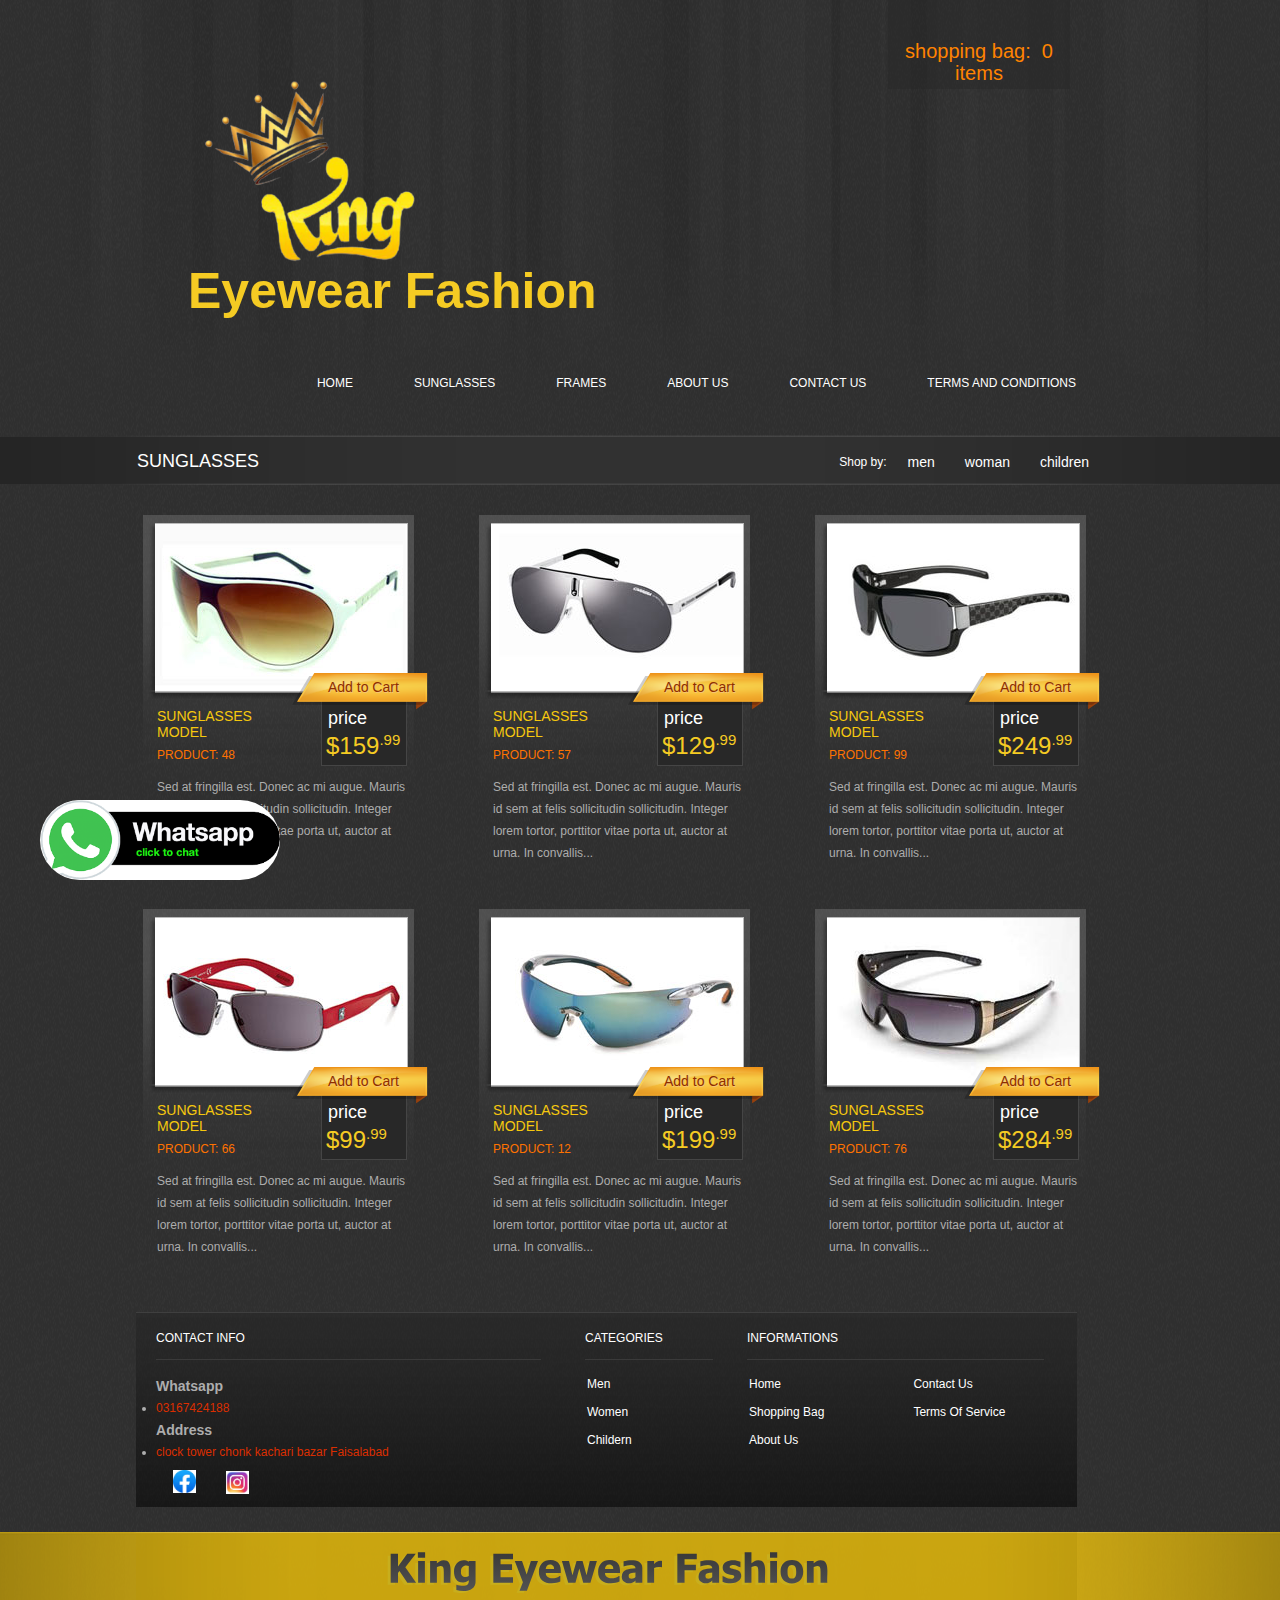
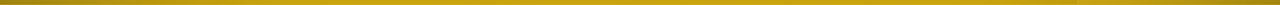
<file: King Eyewear Fashion/Men.html>
<!DOCTYPE html PUBLIC "-//W3C//DTD XHTML 1.0 Transitional//EN" "http://www.w3.org/TR/xhtml1/DTD/xhtml1-transitional.dtd">
<html lang="en-US" xmlns="http://www.w3.org/1999/xhtml" dir="ltr">
<head>
	<title>Men</title>
	<meta http-equiv="Content-type" content="text/html; charset=utf-8" />
	<link rel="shortcut icon" href="css/images/favicon.ico" />
	<link rel="stylesheet" href="css/style.css" type="text/css" media="all" />
	<script src="js/jquery-1.7.min.js" type="text/javascript"></script>
	<script src="js/jquery.jcarousel.js" type="text/javascript"></script>
	<script src="js/DD_belatedPNG-min.js" type="text/javascript"></script>
	<script src="js/cufon-yui.js" type="text/javascript"></script>	
	<script src="js/Tahoma_400-Tahoma_700.font.js" type="text/javascript"></script>
	<script src="js/functions.js" type="text/javascript"></script>		
</head>
<body>
	<!-- Wrapper -->
	<div id="wrapper">
		<div class="shell">
			<!-- Header -->
			<div id="header">
				<!-- Logo -->
			 <div id="logo">
				<img src= "css/images/king_1.png" width="400px">
			</div>	<h1 id="logooo"> Eyewear Fashion</h1>
				<!-- Navigation -->
				<div id="navigation">
					<ul>
						<li><a title="Home" href="file:///D:/.vscode/Users/Free_eCommerce_CSS_Template_for_Sunglasses_Online_Shop/Free_eCommerce_CSS_Template_for_Sunglasses_Online_Shop/index.html">Home<span></span></a></li>
						<li><a title="Sunglasses" href="file:///D:/.vscode/Users/Free_eCommerce_CSS_Template_for_Sunglasses_Online_Shop/Free_eCommerce_CSS_Template_for_Sunglasses_Online_Shop/Sunglasses.Html">Sunglasses<span></span></a></li>
						<li><a title="Frames" href="file:///D:/.vscode/Users/Free_eCommerce_CSS_Template_for_Sunglasses_Online_Shop/Free_eCommerce_CSS_Template_for_Sunglasses_Online_Shop/Frames.Html">Frames<span></span></a></li>
						<li><a title=" About Us" href="file:///D:/.vscode/Users/Free_eCommerce_CSS_Template_for_Sunglasses_Online_Shop/Free_eCommerce_CSS_Template_for_Sunglasses_Online_Shop/About.Html">About Us<span></span></a></li>
						<li><a title="Contact Us" href="file:///D:/.vscode/Users/Free_eCommerce_CSS_Template_for_Sunglasses_Online_Shop/Free_eCommerce_CSS_Template_for_Sunglasses_Online_Shop/Contact.Html">Contact Us</a></li>
						<li><a title="Terms and conditions" href="file:///D:/.vscode/Users/Free_eCommerce_CSS_Template_for_Sunglasses_Online_Shop/Free_eCommerce_CSS_Template_for_Sunglasses_Online_Shop/Conditions.Html">Terms and conditions<span></span></a></li>
					</ul>
				</div>
				<!-- END Navigation -->
				<div class="cl"></div>
				<div id="cart">
					<p><a title="shopping bag" href="file:///D:/.vscode/Users/Free_eCommerce_CSS_Template_for_Sunglasses_Online_Shop/Free_eCommerce_CSS_Template_for_Sunglasses_Online_Shop/cart.Html">shopping bag:&nbsp; 0 items</a></p>
				</div>
			</div>	
		</div>



        
			<!-- Featured Items -->
			<div class="items">
				<div class="shell">
					<h4>Sunglasses</h4>
					<div class="shop-by">
						<ul>
							<li>Shop by:</li>
							<li><a title="men" href="file:///D:/.vscode/Users/Free_eCommerce_CSS_Template_for_Sunglasses_Online_Shop/Free_eCommerce_CSS_Template_for_Sunglasses_Online_Shop/Men.html">men</a></li>
							<li><a title="woman" href="file:///D:/.vscode/Users/Free_eCommerce_CSS_Template_for_Sunglasses_Online_Shop/Free_eCommerce_CSS_Template_for_Sunglasses_Online_Shop/Women.html">woman</a></li>
							<li><a title="children" href="file:///D:/.vscode/Users/Free_eCommerce_CSS_Template_for_Sunglasses_Online_Shop/Free_eCommerce_CSS_Template_for_Sunglasses_Online_Shop/Children.Html">children</a></li>							
						</ul>
					</div>
					<!-- Products -->
					<div class="products">
						<div class="product-frame">
							<div class="product">
								<a title="View product" class="view-button" href="#">Add to Cart</a>
								<div class="img-holder">	
									<a title="View product" href="#"><img src="css/images/1.jpg" alt="Images of sunglasses" /></a>
								</div>								
								<div class="img-bottom"></div>
								<div class="price-box">
									<p>price</p>
									<p class="price"><span class="dollar">$</span>159<sup>.99</sup></p>
								</div>
								<div class="product-entry">
									<p class="model">Sunglasses<br /> Model</p>
									<p class="model"><span>product: 48</span></p>
									<p class="product-info">Sed at fringilla est. Donec ac mi augue. Mauris id sem at felis sollicitudin sollicitudin. Integer lorem tortor, porttitor vitae porta ut, auctor 	at urna. In convallis...</p>
								</div>
							</div>
						</div>
						<div class="product-frame">
							<div class="product">
								<a title="View product" class="view-button" href="#"> Add to Cart</a>
								<div class="img-holder">	
									<a title="View product" href="#"><img src="css/images/2.jpg" alt="Images of sunglasses" /></a>
								</div>								
								<div class="img-bottom"></div>
								<div class="price-box">
									<p>price</p>
									<p class="price"><span class="dollar">$</span>129<sup>.99</sup></p>
								</div>
								<div class="product-entry">
									<p class="model">Sunglasses<br /> Model</p>
									<p class="model"><span>product: 57</span></p>
									<p class="product-info">Sed at fringilla est. Donec ac mi augue. Mauris id sem at felis sollicitudin sollicitudin. Integer lorem tortor, porttitor vitae porta ut, auctor 	at urna. In convallis...</p>
								</div>
							</div>
						</div>
						<div class="product-frame">
							<div class="product">
								<a title="View product" class="view-button" href="#">Add to Cart</a>
								<div class="img-holder">	
									<a title="View product" href="#"><img src="css/images/3.jpg" alt="Images of sunglasses" /></a>
								</div>								
								<div class="img-bottom"></div>
								<div class="price-box">
									<p>price</p>
									<p class="price"><span class="dollar">$</span>249<sup>.99</sup></p>
								</div>
								<div class="product-entry">
									<p class="model">Sunglasses<br /> Model</p>
									<p class="model"><span>product: 99</span></p>
									<p class="product-info">Sed at fringilla est. Donec ac mi augue. Mauris id sem at felis sollicitudin sollicitudin. Integer lorem tortor, porttitor vitae porta ut, auctor 	at urna. In convallis...</p>
								</div>
							</div>
						</div>
						<div class="product-frame">
							<div class="product">
								<a title="View product" class="view-button" href="#">Add to Cart</a>
								<div class="img-holder">	
									<a title="View product" href="#"><img src="css/images/4.jpg" alt="Images of sunglasses" /></a>
								</div>								
								<div class="img-bottom"></div>
								<div class="price-box">
									<p>price</p>
									<p class="price"><span class="dollar">$</span>99<sup>.99</sup></p>
								</div>
								<div class="product-entry">
									<p class="model">Sunglasses<br /> Model</p>
									<p class="model"><span>product: 66</span></p>
									<p class="product-info">Sed at fringilla est. Donec ac mi augue. Mauris id sem at felis sollicitudin sollicitudin. Integer lorem tortor, porttitor vitae porta ut, auctor 	at urna. In convallis...</p>
								</div>
							</div>
						</div>
						<div class="product-frame">
							<div class="product">
								<a title="View product" class="view-button" href="#">Add to Cart</a>
								<div class="img-holder">	
									<a title="View product" href="#"><img src="css/images/5.jpg" alt="Images of sunglasses" /></a>
								</div>								
								<div class="img-bottom"></div>
								<div class="price-box">
									<p>price</p>
									<p class="price"><span class="dollar">$</span>199<sup>.99</sup></p>
								</div>
								<div class="product-entry">
									<p class="model">Sunglasses<br /> Model</p>
									<p class="model"><span>product: 12</span></p>
									<p class="product-info">Sed at fringilla est. Donec ac mi augue. Mauris id sem at felis sollicitudin sollicitudin. Integer lorem tortor, porttitor vitae porta ut, auctor 	at urna. In convallis...</p>
								</div>
							</div>
						</div>
						<div class="product-frame">
							<div class="product">
								<a title="View product" class="view-button" href="#">Add to Cart</a>
								<div class="img-holder">	
									<a title="View product" href="#"><img src="css/images/6.jpg" alt="Images of sunglasses" /></a>
								</div>								
								<div class="img-bottom"></div>
								<div class="price-box">
									<p>price</p>
									<p class="price"><span class="dollar">$</span>284<sup>.99</sup></p>
								</div>
								<div class="product-entry">
									<p class="model">Sunglasses<br /> Model</p>
									<p class="model"><span>product: 76</span></p>
									<p class="product-info">Sed at fringilla est. Donec ac mi augue. Mauris id sem at felis sollicitudin sollicitudin. Integer lorem tortor, porttitor vitae porta ut, auctor 	at urna. In convallis...</p>
								</div>
							</div>
						</div>
						<div class="cl"></div>
					</div>
					<!-- END Products -->
				</div>
			</div>
			<!-- END Featured Items -->
			<div id="whatsappmessagen">
				<a href="https://api.whatsapp.com/send/?phone=923167424188&text&app_absent=0"><img src="css/images/chatus.png"></a>
			</div>

























        <div class="columns">
            <div class="shell">
                <div class="post">
                    <div class="col about">
                        <p class="heading">Contact Info</p>
                        <h3>Whatsapp</h3>
                <li><a title="03167424188" href="https://api.whatsapp.com/send/?phone=923167424188&text&app_absent=0">03167424188</a></li>
                <h3>Address</h3>
                <li><a title="clock tower chonk kachari bazar Faisalabad" href="https://www.google.com/maps/place/King+Eyewear+Fashion/@31.418831,73.0794161,15z/data=!4m5!3m4!1s0x0:0x2f1cccb20b3c51dc!8m2!3d31.418831!4d73.0794161">clock tower chonk kachari bazar Faisalabad</a></li>
                <div id="hfiofcn">
                <a href="https://www.facebook.com/kingeyewearfashion/?ref=pages_you_manage"><img src="css/images/facebook.jpeg" width="23px"></a>
                </div>
                <div id="hfiocn">
                 <a href="https://www.instagram.com/king_eye_wear_fashion/"><img src="css/images/instagram.jpeg" width="23px"></a>
                </div>
                </div>
                    <div class="col categories">
                        <p class="heading">Categories</p>
                        <ul>
                            <li><a title="Men" href="file:///D:/.vscode/Users/Free_eCommerce_CSS_Template_for_Sunglasses_Online_Shop/Free_eCommerce_CSS_Template_for_Sunglasses_Online_Shop/Men.html">Men</a></li>
                            <li><a title="Women" href="file:///D:/.vscode/Users/Free_eCommerce_CSS_Template_for_Sunglasses_Online_Shop/Free_eCommerce_CSS_Template_for_Sunglasses_Online_Shop/Women.html">Women</a></li>
                            <li><a title="Children" href="file:///D:/.vscode/Users/Free_eCommerce_CSS_Template_for_Sunglasses_Online_Shop/Free_eCommerce_CSS_Template_for_Sunglasses_Online_Shop/Children.Html">Childern</a></li>						
                        </ul>
                    </div>
                    <div class="col info">
                        <p class="heading">Informations</p>
                        <ul class="first">
                            <li><a title="Home" href="file:///D:/.vscode/Users/Free_eCommerce_CSS_Template_for_Sunglasses_Online_Shop/Free_eCommerce_CSS_Template_for_Sunglasses_Online_Shop/home.html">Home</a></li>
                            <li><a title="Shopping Bag" href="file:///D:/.vscode/Users/Free_eCommerce_CSS_Template_for_Sunglasses_Online_Shop/Free_eCommerce_CSS_Template_for_Sunglasses_Online_Shop/cart.Html">Shopping Bag</a></li>
                            <li><a title="About Us" href="file:///D:/.vscode/Users/Free_eCommerce_CSS_Template_for_Sunglasses_Online_Shop/Free_eCommerce_CSS_Template_for_Sunglasses_Online_Shop/About.Html">About Us</a></li>				
                        </ul>
                        <ul>
                            <li><a title="Contact Us" href="file:///D:/.vscode/Users/Free_eCommerce_CSS_Template_for_Sunglasses_Online_Shop/Free_eCommerce_CSS_Template_for_Sunglasses_Online_Shop/Contact.Html">Contact Us</a></li>
                            <li><a title=" Terms Of Service" href="file:///D:/.vscode/Users/Free_eCommerce_CSS_Template_for_Sunglasses_Online_Shop/Free_eCommerce_CSS_Template_for_Sunglasses_Online_Shop/Conditions.Html"> Terms Of Service</a></li>						
                        </ul>
                    </div>
                    <div class="cl"></div>
                </div>						
            </div>					
        </div>			
        </div>
        <!-- END Main  -->
        <div id="footer-push"></div>
        </div>
        <!-- END Wrapper -->
        <!-- Footer -->
        <div id="footer">
        <div class="shell">
        <h2>King Eyewear Fashion</h2>
        <div class="cl"></div>
        </div>
        </div>
        <!-- END Footer -->
        </body>	
        </html>
</file>
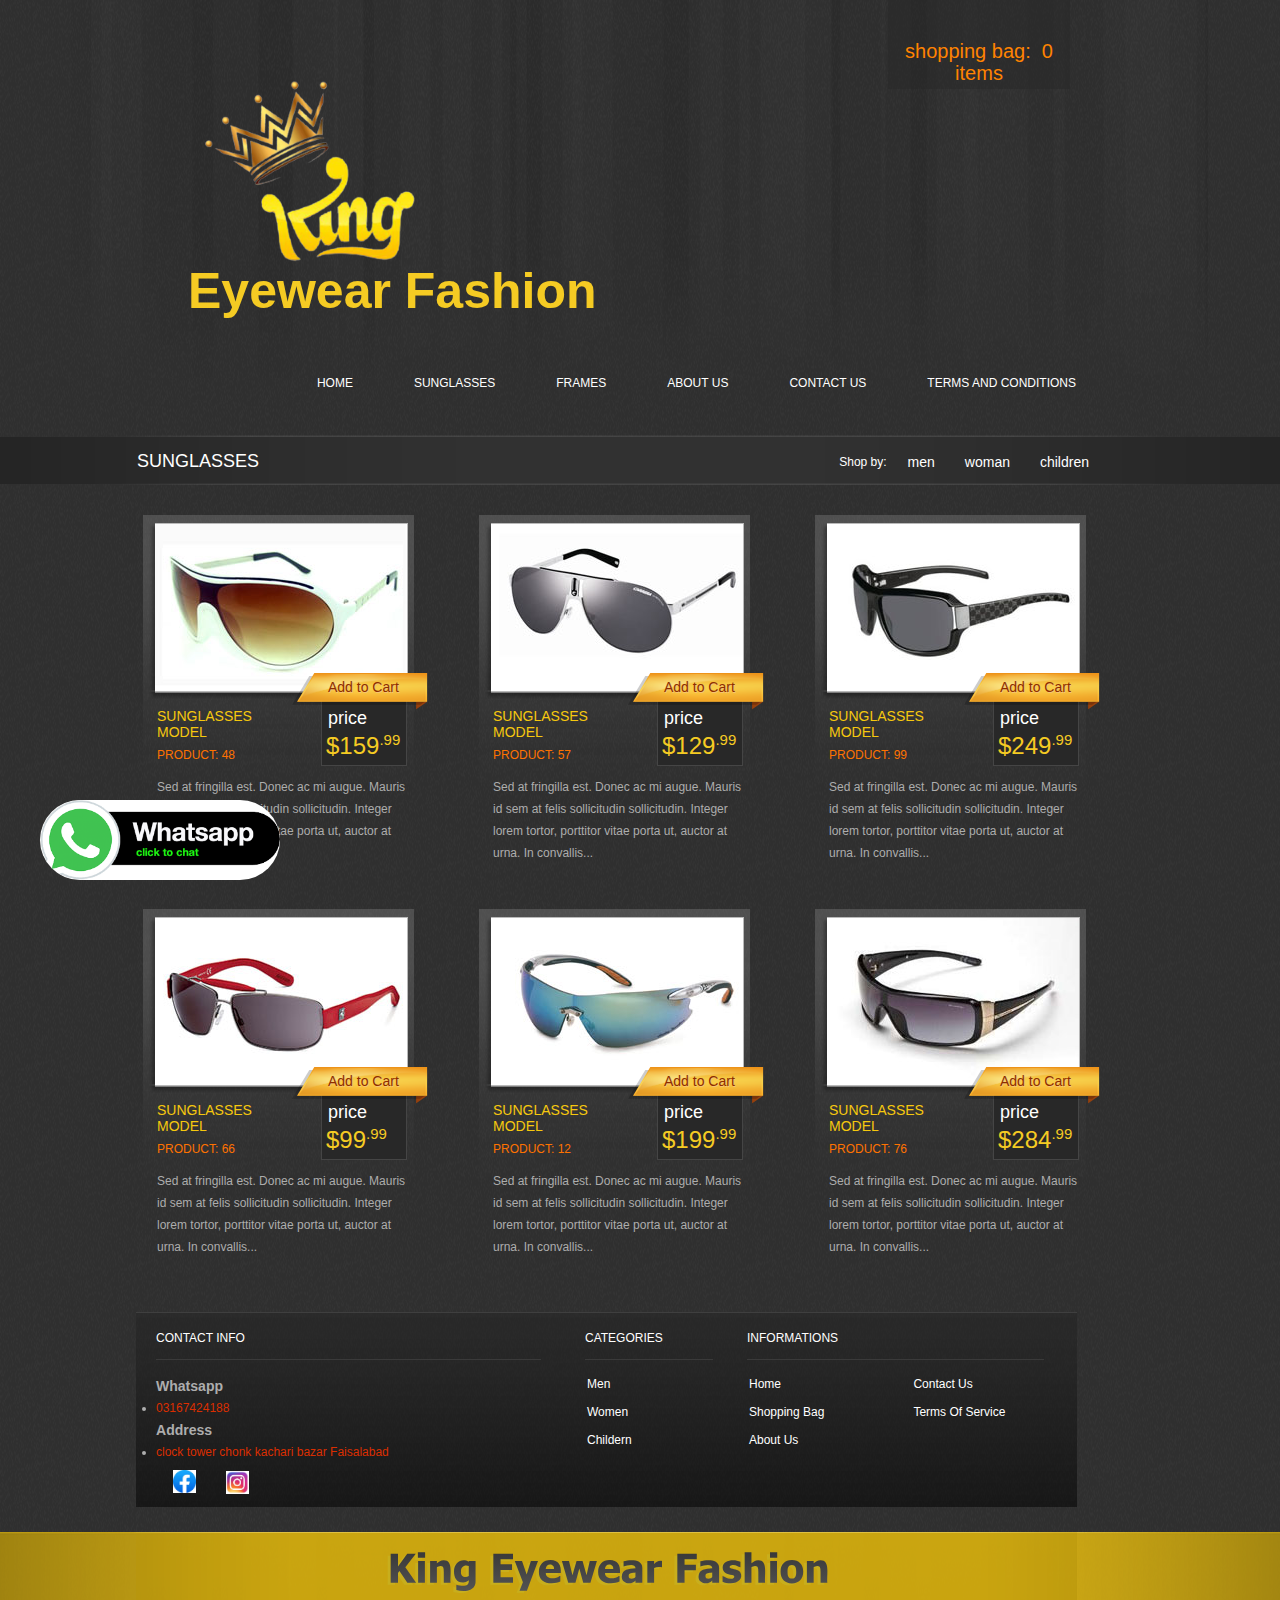
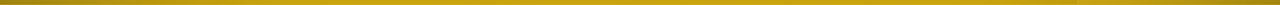
<file: King Eyewear Fashion/Sunglasses.Html>
<!DOCTYPE html PUBLIC "-//W3C//DTD XHTML 1.0 Transitional//EN" "http://www.w3.org/TR/xhtml1/DTD/xhtml1-transitional.dtd">
<html lang="en-US" xmlns="http://www.w3.org/1999/xhtml" dir="ltr">
<head>
	<title>Sunglasses</title>
	<meta http-equiv="Content-type" content="text/html; charset=utf-8" />
	<link rel="shortcut icon" href="css/images/favicon.ico" />
	<link rel="stylesheet" href="css/style.css" type="text/css" media="all" />
	<script src="js/jquery-1.7.min.js" type="text/javascript"></script>
	<script src="js/jquery.jcarousel.js" type="text/javascript"></script>
	<script src="js/DD_belatedPNG-min.js" type="text/javascript"></script>
	<script src="js/cufon-yui.js" type="text/javascript"></script>	
	<script src="js/Tahoma_400-Tahoma_700.font.js" type="text/javascript"></script>
	<script src="js/functions.js" type="text/javascript"></script>		
</head>
<body>
	<!-- Wrapper -->
	<div id="wrapper">
		<div class="shell">
			<!-- Header -->
			<div id="header">
				<!-- Logo -->
			 <div id="logo">
				<img src= "css/images/king_1.png" width="400px">
			</div>	<h1 id="logooo"> Eyewear Fashion</h1>
				<!-- Navigation -->
				<div id="navigation">
					<ul>
						<li><a title="Home" href="file:///D:/.vscode/Users/Free_eCommerce_CSS_Template_for_Sunglasses_Online_Shop/Free_eCommerce_CSS_Template_for_Sunglasses_Online_Shop/index.html">Home<span></span></a></li>
						<li><a title="Sunglasses" href="file:///D:/.vscode/Users/Free_eCommerce_CSS_Template_for_Sunglasses_Online_Shop/Free_eCommerce_CSS_Template_for_Sunglasses_Online_Shop/Sunglasses.Html">Sunglasses<span></span></a></li>
						<li><a title="Frames" href="file:///D:/.vscode/Users/Free_eCommerce_CSS_Template_for_Sunglasses_Online_Shop/Free_eCommerce_CSS_Template_for_Sunglasses_Online_Shop/Frames.Html">Frames<span></span></a></li>
						<li><a title=" About Us" href="file:///D:/.vscode/Users/Free_eCommerce_CSS_Template_for_Sunglasses_Online_Shop/Free_eCommerce_CSS_Template_for_Sunglasses_Online_Shop/About.Html">About Us<span></span></a></li>
						<li><a title="Contact Us" href="file:///D:/.vscode/Users/Free_eCommerce_CSS_Template_for_Sunglasses_Online_Shop/Free_eCommerce_CSS_Template_for_Sunglasses_Online_Shop/Contact.Html">Contact Us</a></li>
						<li><a title="Terms and conditions" href="file:///D:/.vscode/Users/Free_eCommerce_CSS_Template_for_Sunglasses_Online_Shop/Free_eCommerce_CSS_Template_for_Sunglasses_Online_Shop/Conditions.Html">Terms and conditions<span></span></a></li>
					</ul>
				</div>
				<!-- END Navigation -->
				<div class="cl"></div>
				<div id="cart">
					<p><a title="shopping bag" href="file:///D:/.vscode/Users/Free_eCommerce_CSS_Template_for_Sunglasses_Online_Shop/Free_eCommerce_CSS_Template_for_Sunglasses_Online_Shop/cart.Html">shopping bag:&nbsp; 0 items</a></p>
				</div>
			</div>	
		</div>



        
			<!-- Featured Items -->
			<div class="items">
				<div class="shell">
					<h4>Sunglasses</h4>
					<div class="shop-by">
						<ul>
							<li>Shop by:</li>
							<li><a title="men" href="file:///D:/.vscode/Users/Free_eCommerce_CSS_Template_for_Sunglasses_Online_Shop/Free_eCommerce_CSS_Template_for_Sunglasses_Online_Shop/Men.html">men</a></li>
							<li><a title="woman" href="file:///D:/.vscode/Users/Free_eCommerce_CSS_Template_for_Sunglasses_Online_Shop/Free_eCommerce_CSS_Template_for_Sunglasses_Online_Shop/Women.html">woman</a></li>
							<li><a title="children" href="file:///D:/.vscode/Users/Free_eCommerce_CSS_Template_for_Sunglasses_Online_Shop/Free_eCommerce_CSS_Template_for_Sunglasses_Online_Shop/Children.Html">children</a></li>							
						</ul>
					</div>
					<!-- Products -->
					<div class="products">
						<div class="product-frame">
							<div class="product">
								<a title="View product" class="view-button" href="#">Add to Cart</a>
								<div class="img-holder">	
									<a title="View product" href="#"><img src="css/images/1.jpg" alt="Images of sunglasses" /></a>
								</div>								
								<div class="img-bottom"></div>
								<div class="price-box">
									<p>price</p>
									<p class="price"><span class="dollar">$</span>159<sup>.99</sup></p>
								</div>
								<div class="product-entry">
									<p class="model">Sunglasses<br /> Model</p>
									<p class="model"><span>product: 48</span></p>
									<p class="product-info">Sed at fringilla est. Donec ac mi augue. Mauris id sem at felis sollicitudin sollicitudin. Integer lorem tortor, porttitor vitae porta ut, auctor 	at urna. In convallis...</p>
								</div>
							</div>
						</div>
						<div class="product-frame">
							<div class="product">
								<a title="View product" class="view-button" href="#"> Add to Cart</a>
								<div class="img-holder">	
									<a title="View product" href="#"><img src="css/images/2.jpg" alt="Images of sunglasses" /></a>
								</div>								
								<div class="img-bottom"></div>
								<div class="price-box">
									<p>price</p>
									<p class="price"><span class="dollar">$</span>129<sup>.99</sup></p>
								</div>
								<div class="product-entry">
									<p class="model">Sunglasses<br /> Model</p>
									<p class="model"><span>product: 57</span></p>
									<p class="product-info">Sed at fringilla est. Donec ac mi augue. Mauris id sem at felis sollicitudin sollicitudin. Integer lorem tortor, porttitor vitae porta ut, auctor 	at urna. In convallis...</p>
								</div>
							</div>
						</div>
						<div class="product-frame">
							<div class="product">
								<a title="View product" class="view-button" href="#">Add to Cart</a>
								<div class="img-holder">	
									<a title="View product" href="#"><img src="css/images/3.jpg" alt="Images of sunglasses" /></a>
								</div>								
								<div class="img-bottom"></div>
								<div class="price-box">
									<p>price</p>
									<p class="price"><span class="dollar">$</span>249<sup>.99</sup></p>
								</div>
								<div class="product-entry">
									<p class="model">Sunglasses<br /> Model</p>
									<p class="model"><span>product: 99</span></p>
									<p class="product-info">Sed at fringilla est. Donec ac mi augue. Mauris id sem at felis sollicitudin sollicitudin. Integer lorem tortor, porttitor vitae porta ut, auctor 	at urna. In convallis...</p>
								</div>
							</div>
						</div>
						<div class="product-frame">
							<div class="product">
								<a title="View product" class="view-button" href="#">Add to Cart</a>
								<div class="img-holder">	
									<a title="View product" href="#"><img src="css/images/4.jpg" alt="Images of sunglasses" /></a>
								</div>								
								<div class="img-bottom"></div>
								<div class="price-box">
									<p>price</p>
									<p class="price"><span class="dollar">$</span>99<sup>.99</sup></p>
								</div>
								<div class="product-entry">
									<p class="model">Sunglasses<br /> Model</p>
									<p class="model"><span>product: 66</span></p>
									<p class="product-info">Sed at fringilla est. Donec ac mi augue. Mauris id sem at felis sollicitudin sollicitudin. Integer lorem tortor, porttitor vitae porta ut, auctor 	at urna. In convallis...</p>
								</div>
							</div>
						</div>
						<div class="product-frame">
							<div class="product">
								<a title="View product" class="view-button" href="#">Add to Cart</a>
								<div class="img-holder">	
									<a title="View product" href="#"><img src="css/images/5.jpg" alt="Images of sunglasses" /></a>
								</div>								
								<div class="img-bottom"></div>
								<div class="price-box">
									<p>price</p>
									<p class="price"><span class="dollar">$</span>199<sup>.99</sup></p>
								</div>
								<div class="product-entry">
									<p class="model">Sunglasses<br /> Model</p>
									<p class="model"><span>product: 12</span></p>
									<p class="product-info">Sed at fringilla est. Donec ac mi augue. Mauris id sem at felis sollicitudin sollicitudin. Integer lorem tortor, porttitor vitae porta ut, auctor 	at urna. In convallis...</p>
								</div>
							</div>
						</div>
						<div class="product-frame">
							<div class="product">
								<a title="View product" class="view-button" href="#">Add to Cart</a>
								<div class="img-holder">	
									<a title="View product" href="#"><img src="css/images/6.jpg" alt="Images of sunglasses" /></a>
								</div>								
								<div class="img-bottom"></div>
								<div class="price-box">
									<p>price</p>
									<p class="price"><span class="dollar">$</span>284<sup>.99</sup></p>
								</div>
								<div class="product-entry">
									<p class="model">Sunglasses<br /> Model</p>
									<p class="model"><span>product: 76</span></p>
									<p class="product-info">Sed at fringilla est. Donec ac mi augue. Mauris id sem at felis sollicitudin sollicitudin. Integer lorem tortor, porttitor vitae porta ut, auctor 	at urna. In convallis...</p>
								</div>
							</div>
						</div>
						<div class="cl"></div>
					</div>
					<!-- END Products -->
				</div>
			</div>
			<!-- END Featured Items -->
			<div id="whatsappmessagen">
				<a href="https://api.whatsapp.com/send/?phone=923167424188&text&app_absent=0"><img src="css/images/chatus.png"></a>
			</div>

























        <div class="columns">
            <div class="shell">
                <div class="post">
                    <div class="col about">
                        <p class="heading">Contact Info</p>
                        <h3>Whatsapp</h3>
                <li><a title="03167424188" href="https://api.whatsapp.com/send/?phone=923167424188&text&app_absent=0">03167424188</a></li>
                <h3>Address</h3>
                <li><a title="clock tower chonk kachari bazar Faisalabad" href="https://www.google.com/maps/place/King+Eyewear+Fashion/@31.418831,73.0794161,15z/data=!4m5!3m4!1s0x0:0x2f1cccb20b3c51dc!8m2!3d31.418831!4d73.0794161">clock tower chonk kachari bazar Faisalabad</a></li>
                <div id="hfiofcn">
                <a href="https://www.facebook.com/kingeyewearfashion/?ref=pages_you_manage"><img src="css/images/facebook.jpeg" width="23px"></a>
                </div>
                <div id="hfiocn">
                 <a href="https://www.instagram.com/king_eye_wear_fashion/"><img src="css/images/instagram.jpeg" width="23px"></a>
                </div>
                </div>
                    <div class="col categories">
                        <p class="heading">Categories</p>
                        <ul>
                            <li><a title="Men" href="file:///D:/.vscode/Users/Free_eCommerce_CSS_Template_for_Sunglasses_Online_Shop/Free_eCommerce_CSS_Template_for_Sunglasses_Online_Shop/Men.html">Men</a></li>
                            <li><a title="Women" href="file:///D:/.vscode/Users/Free_eCommerce_CSS_Template_for_Sunglasses_Online_Shop/Free_eCommerce_CSS_Template_for_Sunglasses_Online_Shop/Women.html">Women</a></li>
                            <li><a title="Children" href="file:///D:/.vscode/Users/Free_eCommerce_CSS_Template_for_Sunglasses_Online_Shop/Free_eCommerce_CSS_Template_for_Sunglasses_Online_Shop/Children.Html">Childern</a></li>						
                        </ul>
                    </div>
                    <div class="col info">
                        <p class="heading">Informations</p>
                        <ul class="first">
                            <li><a title="Home" href="file:///D:/.vscode/Users/Free_eCommerce_CSS_Template_for_Sunglasses_Online_Shop/Free_eCommerce_CSS_Template_for_Sunglasses_Online_Shop/home.html">Home</a></li>
                            <li><a title="Shopping Bag" href="file:///D:/.vscode/Users/Free_eCommerce_CSS_Template_for_Sunglasses_Online_Shop/Free_eCommerce_CSS_Template_for_Sunglasses_Online_Shop/cart.Html">Shopping Bag</a></li>
                            <li><a title="About Us" href="file:///D:/.vscode/Users/Free_eCommerce_CSS_Template_for_Sunglasses_Online_Shop/Free_eCommerce_CSS_Template_for_Sunglasses_Online_Shop/About.Html">About Us</a></li>				
                        </ul>
                        <ul>
                            <li><a title="Contact Us" href="file:///D:/.vscode/Users/Free_eCommerce_CSS_Template_for_Sunglasses_Online_Shop/Free_eCommerce_CSS_Template_for_Sunglasses_Online_Shop/Contact.Html">Contact Us</a></li>
                            <li><a title=" Terms Of Service" href="file:///D:/.vscode/Users/Free_eCommerce_CSS_Template_for_Sunglasses_Online_Shop/Free_eCommerce_CSS_Template_for_Sunglasses_Online_Shop/Conditions.Html"> Terms Of Service</a></li>						
                        </ul>
                    </div>
                    <div class="cl"></div>
                </div>						
            </div>					
        </div>			
        </div>
        <!-- END Main  -->
        <div id="footer-push"></div>
        </div>
        <!-- END Wrapper -->
        <!-- Footer -->
        <div id="footer">
        <div class="shell">
        <h2>King Eyewear Fashion</h2>
        <div class="cl"></div>
        </div>
        </div>
        <!-- END Footer -->
        </body>	
        </html>
</file>
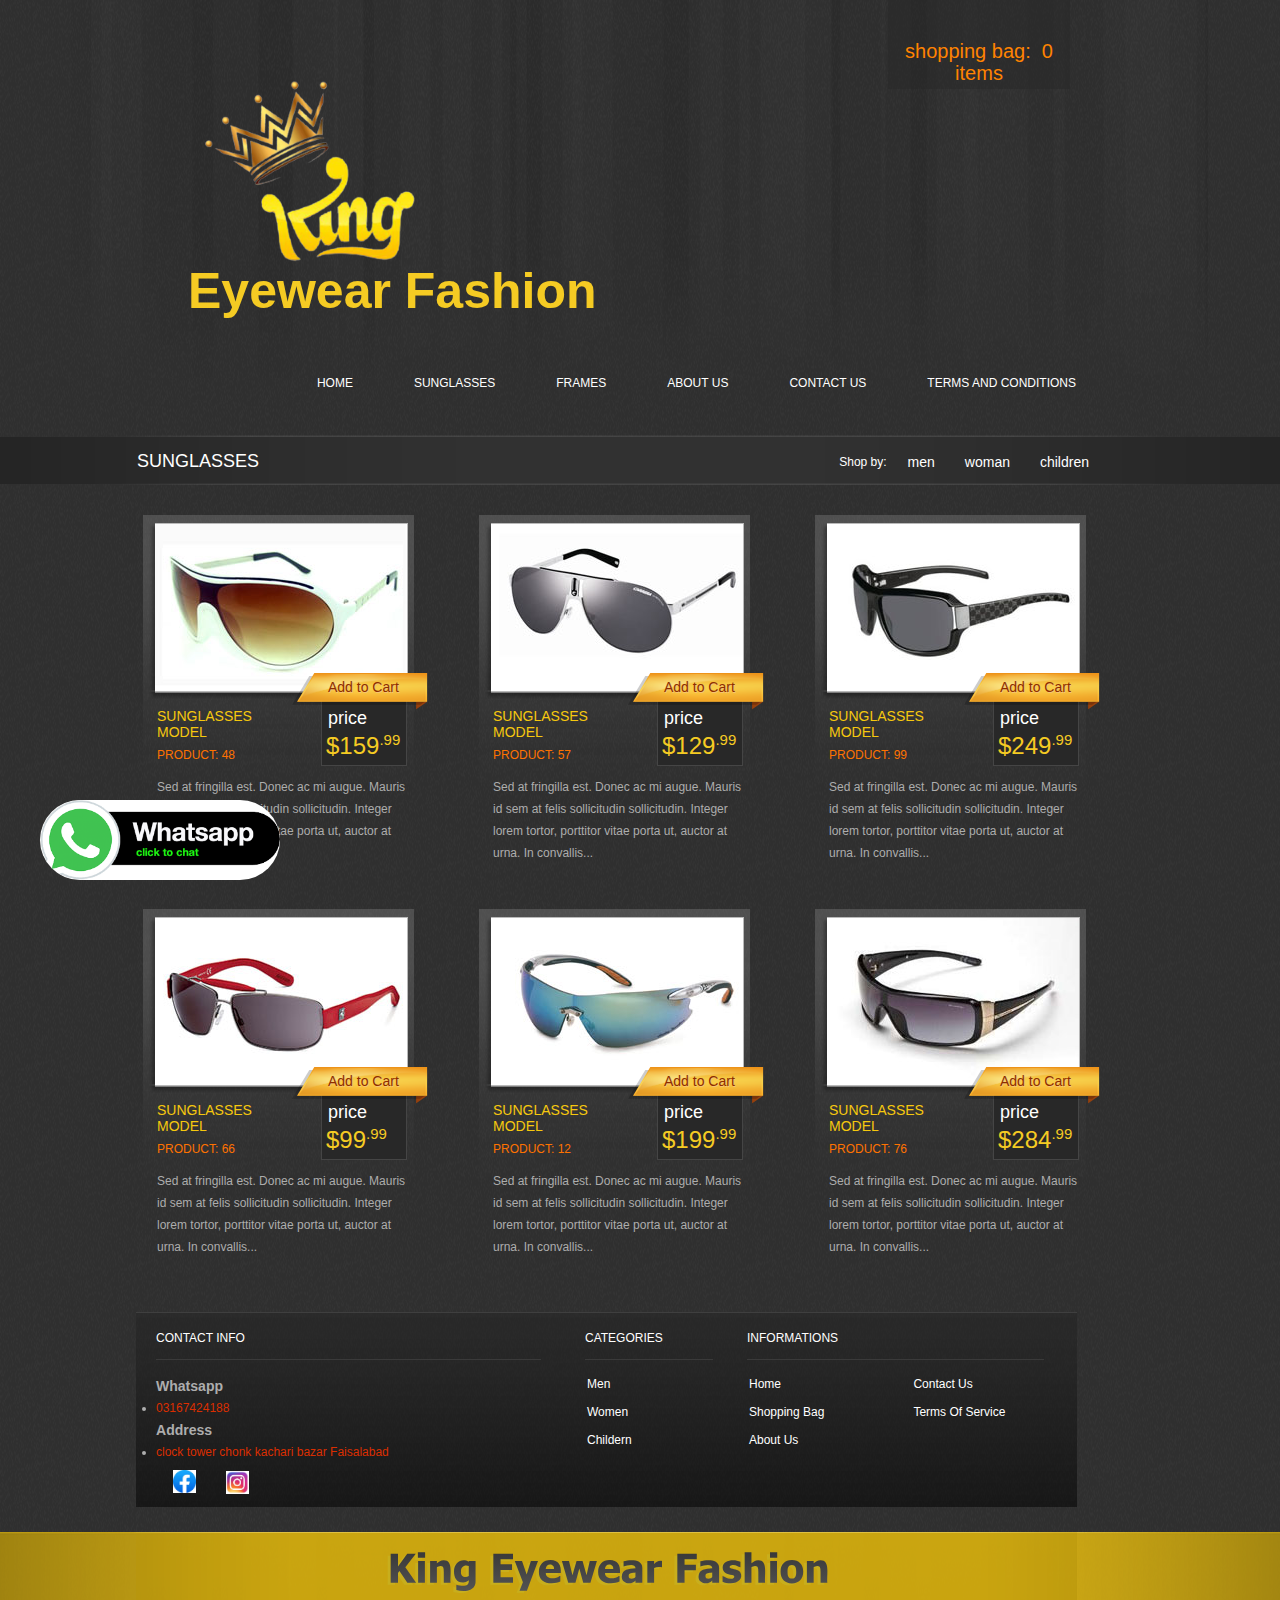
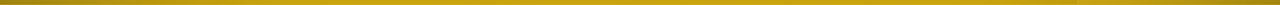
<file: King Eyewear Fashion/Women.html>
<!DOCTYPE html PUBLIC "-//W3C//DTD XHTML 1.0 Transitional//EN" "http://www.w3.org/TR/xhtml1/DTD/xhtml1-transitional.dtd">
<html lang="en-US" xmlns="http://www.w3.org/1999/xhtml" dir="ltr">
<head>
	<title>Women</title>
	<meta http-equiv="Content-type" content="text/html; charset=utf-8" />
	<link rel="shortcut icon" href="css/images/favicon.ico" />
	<link rel="stylesheet" href="css/style.css" type="text/css" media="all" />
	<script src="js/jquery-1.7.min.js" type="text/javascript"></script>
	<script src="js/jquery.jcarousel.js" type="text/javascript"></script>
	<script src="js/DD_belatedPNG-min.js" type="text/javascript"></script>
	<script src="js/cufon-yui.js" type="text/javascript"></script>	
	<script src="js/Tahoma_400-Tahoma_700.font.js" type="text/javascript"></script>
	<script src="js/functions.js" type="text/javascript"></script>		
</head>
<body>
	<!-- Wrapper -->
	<div id="wrapper">
		<div class="shell">
			<!-- Header -->
			<div id="header">
				<!-- Logo -->
			 <div id="logo">
				<img src= "css/images/king_1.png" width="400px">
			</div>	<h1 id="logooo"> Eyewear Fashion</h1>
				<!-- Navigation -->
				<div id="navigation">
					<ul>
						<li><a title="Home" href="file:///D:/.vscode/Users/Free_eCommerce_CSS_Template_for_Sunglasses_Online_Shop/Free_eCommerce_CSS_Template_for_Sunglasses_Online_Shop/index.html">Home<span></span></a></li>
						<li><a title="Sunglasses" href="file:///D:/.vscode/Users/Free_eCommerce_CSS_Template_for_Sunglasses_Online_Shop/Free_eCommerce_CSS_Template_for_Sunglasses_Online_Shop/Sunglasses.Html">Sunglasses<span></span></a></li>
						<li><a title="Frames" href="file:///D:/.vscode/Users/Free_eCommerce_CSS_Template_for_Sunglasses_Online_Shop/Free_eCommerce_CSS_Template_for_Sunglasses_Online_Shop/Frames.Html">Frames<span></span></a></li>
						<li><a title=" About Us" href="file:///D:/.vscode/Users/Free_eCommerce_CSS_Template_for_Sunglasses_Online_Shop/Free_eCommerce_CSS_Template_for_Sunglasses_Online_Shop/About.Html">About Us<span></span></a></li>
						<li><a title="Contact Us" href="file:///D:/.vscode/Users/Free_eCommerce_CSS_Template_for_Sunglasses_Online_Shop/Free_eCommerce_CSS_Template_for_Sunglasses_Online_Shop/Contact.Html">Contact Us</a></li>
						<li><a title="Terms and conditions" href="file:///D:/.vscode/Users/Free_eCommerce_CSS_Template_for_Sunglasses_Online_Shop/Free_eCommerce_CSS_Template_for_Sunglasses_Online_Shop/Conditions.Html">Terms and conditions<span></span></a></li>
					</ul>
				</div>
				<!-- END Navigation -->
				<div class="cl"></div>
				<div id="cart">
					<p><a title="shopping bag" href="file:///D:/.vscode/Users/Free_eCommerce_CSS_Template_for_Sunglasses_Online_Shop/Free_eCommerce_CSS_Template_for_Sunglasses_Online_Shop/cart.Html">shopping bag:&nbsp; 0 items</a></p>
				</div>
			</div>	
		</div>



        
			<!-- Featured Items -->
			<div class="items">
				<div class="shell">
					<h4>Sunglasses</h4>
					<div class="shop-by">
						<ul>
							<li>Shop by:</li>
							<li><a title="men" href="file:///D:/.vscode/Users/Free_eCommerce_CSS_Template_for_Sunglasses_Online_Shop/Free_eCommerce_CSS_Template_for_Sunglasses_Online_Shop/Men.html">men</a></li>
							<li><a title="woman" href="file:///D:/.vscode/Users/Free_eCommerce_CSS_Template_for_Sunglasses_Online_Shop/Free_eCommerce_CSS_Template_for_Sunglasses_Online_Shop/Women.html">woman</a></li>
							<li><a title="children" href="file:///D:/.vscode/Users/Free_eCommerce_CSS_Template_for_Sunglasses_Online_Shop/Free_eCommerce_CSS_Template_for_Sunglasses_Online_Shop/Children.Html">children</a></li>							
						</ul>
					</div>
					<!-- Products -->
					<div class="products">
						<div class="product-frame">
							<div class="product">
								<a title="View product" class="view-button" href="#">Add to Cart</a>
								<div class="img-holder">	
									<a title="View product" href="#"><img src="css/images/1.jpg" alt="Images of sunglasses" /></a>
								</div>								
								<div class="img-bottom"></div>
								<div class="price-box">
									<p>price</p>
									<p class="price"><span class="dollar">$</span>159<sup>.99</sup></p>
								</div>
								<div class="product-entry">
									<p class="model">Sunglasses<br /> Model</p>
									<p class="model"><span>product: 48</span></p>
									<p class="product-info">Sed at fringilla est. Donec ac mi augue. Mauris id sem at felis sollicitudin sollicitudin. Integer lorem tortor, porttitor vitae porta ut, auctor 	at urna. In convallis...</p>
								</div>
							</div>
						</div>
						<div class="product-frame">
							<div class="product">
								<a title="View product" class="view-button" href="#"> Add to Cart</a>
								<div class="img-holder">	
									<a title="View product" href="#"><img src="css/images/2.jpg" alt="Images of sunglasses" /></a>
								</div>								
								<div class="img-bottom"></div>
								<div class="price-box">
									<p>price</p>
									<p class="price"><span class="dollar">$</span>129<sup>.99</sup></p>
								</div>
								<div class="product-entry">
									<p class="model">Sunglasses<br /> Model</p>
									<p class="model"><span>product: 57</span></p>
									<p class="product-info">Sed at fringilla est. Donec ac mi augue. Mauris id sem at felis sollicitudin sollicitudin. Integer lorem tortor, porttitor vitae porta ut, auctor 	at urna. In convallis...</p>
								</div>
							</div>
						</div>
						<div class="product-frame">
							<div class="product">
								<a title="View product" class="view-button" href="#">Add to Cart</a>
								<div class="img-holder">	
									<a title="View product" href="#"><img src="css/images/3.jpg" alt="Images of sunglasses" /></a>
								</div>								
								<div class="img-bottom"></div>
								<div class="price-box">
									<p>price</p>
									<p class="price"><span class="dollar">$</span>249<sup>.99</sup></p>
								</div>
								<div class="product-entry">
									<p class="model">Sunglasses<br /> Model</p>
									<p class="model"><span>product: 99</span></p>
									<p class="product-info">Sed at fringilla est. Donec ac mi augue. Mauris id sem at felis sollicitudin sollicitudin. Integer lorem tortor, porttitor vitae porta ut, auctor 	at urna. In convallis...</p>
								</div>
							</div>
						</div>
						<div class="product-frame">
							<div class="product">
								<a title="View product" class="view-button" href="#">Add to Cart</a>
								<div class="img-holder">	
									<a title="View product" href="#"><img src="css/images/4.jpg" alt="Images of sunglasses" /></a>
								</div>								
								<div class="img-bottom"></div>
								<div class="price-box">
									<p>price</p>
									<p class="price"><span class="dollar">$</span>99<sup>.99</sup></p>
								</div>
								<div class="product-entry">
									<p class="model">Sunglasses<br /> Model</p>
									<p class="model"><span>product: 66</span></p>
									<p class="product-info">Sed at fringilla est. Donec ac mi augue. Mauris id sem at felis sollicitudin sollicitudin. Integer lorem tortor, porttitor vitae porta ut, auctor 	at urna. In convallis...</p>
								</div>
							</div>
						</div>
						<div class="product-frame">
							<div class="product">
								<a title="View product" class="view-button" href="#">Add to Cart</a>
								<div class="img-holder">	
									<a title="View product" href="#"><img src="css/images/5.jpg" alt="Images of sunglasses" /></a>
								</div>								
								<div class="img-bottom"></div>
								<div class="price-box">
									<p>price</p>
									<p class="price"><span class="dollar">$</span>199<sup>.99</sup></p>
								</div>
								<div class="product-entry">
									<p class="model">Sunglasses<br /> Model</p>
									<p class="model"><span>product: 12</span></p>
									<p class="product-info">Sed at fringilla est. Donec ac mi augue. Mauris id sem at felis sollicitudin sollicitudin. Integer lorem tortor, porttitor vitae porta ut, auctor 	at urna. In convallis...</p>
								</div>
							</div>
						</div>
						<div class="product-frame">
							<div class="product">
								<a title="View product" class="view-button" href="#">Add to Cart</a>
								<div class="img-holder">	
									<a title="View product" href="#"><img src="css/images/6.jpg" alt="Images of sunglasses" /></a>
								</div>								
								<div class="img-bottom"></div>
								<div class="price-box">
									<p>price</p>
									<p class="price"><span class="dollar">$</span>284<sup>.99</sup></p>
								</div>
								<div class="product-entry">
									<p class="model">Sunglasses<br /> Model</p>
									<p class="model"><span>product: 76</span></p>
									<p class="product-info">Sed at fringilla est. Donec ac mi augue. Mauris id sem at felis sollicitudin sollicitudin. Integer lorem tortor, porttitor vitae porta ut, auctor 	at urna. In convallis...</p>
								</div>
							</div>
						</div>
						<div class="cl"></div>
					</div>
					<!-- END Products -->
				</div>
			</div>
			<!-- END Featured Items -->
			<div id="whatsappmessagen">
				<a href="https://api.whatsapp.com/send/?phone=923167424188&text&app_absent=0"><img src="css/images/chatus.png"></a>
			</div>

























        <div class="columns">
            <div class="shell">
                <div class="post">
                    <div class="col about">
                        <p class="heading">Contact Info</p>
                        <h3>Whatsapp</h3>
                <li><a title="03167424188" href="https://api.whatsapp.com/send/?phone=923167424188&text&app_absent=0">03167424188</a></li>
                <h3>Address</h3>
                <li><a title="clock tower chonk kachari bazar Faisalabad" href="https://www.google.com/maps/place/King+Eyewear+Fashion/@31.418831,73.0794161,15z/data=!4m5!3m4!1s0x0:0x2f1cccb20b3c51dc!8m2!3d31.418831!4d73.0794161">clock tower chonk kachari bazar Faisalabad</a></li>
                <div id="hfiofcn">
                <a href="https://www.facebook.com/kingeyewearfashion/?ref=pages_you_manage"><img src="css/images/facebook.jpeg" width="23px"></a>
                </div>
                <div id="hfiocn">
                 <a href="https://www.instagram.com/king_eye_wear_fashion/"><img src="css/images/instagram.jpeg" width="23px"></a>
                </div>
                </div>
                    <div class="col categories">
                        <p class="heading">Categories</p>
                        <ul>
                            <li><a title="Men" href="file:///D:/.vscode/Users/Free_eCommerce_CSS_Template_for_Sunglasses_Online_Shop/Free_eCommerce_CSS_Template_for_Sunglasses_Online_Shop/Men.html">Men</a></li>
                            <li><a title="Women" href="file:///D:/.vscode/Users/Free_eCommerce_CSS_Template_for_Sunglasses_Online_Shop/Free_eCommerce_CSS_Template_for_Sunglasses_Online_Shop/Women.html">Women</a></li>
                            <li><a title="Children" href="file:///D:/.vscode/Users/Free_eCommerce_CSS_Template_for_Sunglasses_Online_Shop/Free_eCommerce_CSS_Template_for_Sunglasses_Online_Shop/Children.Html">Childern</a></li>						
                        </ul>
                    </div>
                    <div class="col info">
                        <p class="heading">Informations</p>
                        <ul class="first">
                            <li><a title="Home" href="file:///D:/.vscode/Users/Free_eCommerce_CSS_Template_for_Sunglasses_Online_Shop/Free_eCommerce_CSS_Template_for_Sunglasses_Online_Shop/home.html">Home</a></li>
                            <li><a title="Shopping Bag" href="file:///D:/.vscode/Users/Free_eCommerce_CSS_Template_for_Sunglasses_Online_Shop/Free_eCommerce_CSS_Template_for_Sunglasses_Online_Shop/cart.Html">Shopping Bag</a></li>
                            <li><a title="About Us" href="file:///D:/.vscode/Users/Free_eCommerce_CSS_Template_for_Sunglasses_Online_Shop/Free_eCommerce_CSS_Template_for_Sunglasses_Online_Shop/About.Html">About Us</a></li>				
                        </ul>
                        <ul>
                            <li><a title="Contact Us" href="file:///D:/.vscode/Users/Free_eCommerce_CSS_Template_for_Sunglasses_Online_Shop/Free_eCommerce_CSS_Template_for_Sunglasses_Online_Shop/Contact.Html">Contact Us</a></li>
                            <li><a title=" Terms Of Service" href="file:///D:/.vscode/Users/Free_eCommerce_CSS_Template_for_Sunglasses_Online_Shop/Free_eCommerce_CSS_Template_for_Sunglasses_Online_Shop/Conditions.Html"> Terms Of Service</a></li>						
                        </ul>
                    </div>
                    <div class="cl"></div>
                </div>						
            </div>					
        </div>			
        </div>
        <!-- END Main  -->
        <div id="footer-push"></div>
        </div>
        <!-- END Wrapper -->
        <!-- Footer -->
        <div id="footer">
        <div class="shell">
        <h2>King Eyewear Fashion</h2>
        <div class="cl"></div>
        </div>
        </div>
        <!-- END Footer -->
        </body>	
        </html>
</file>
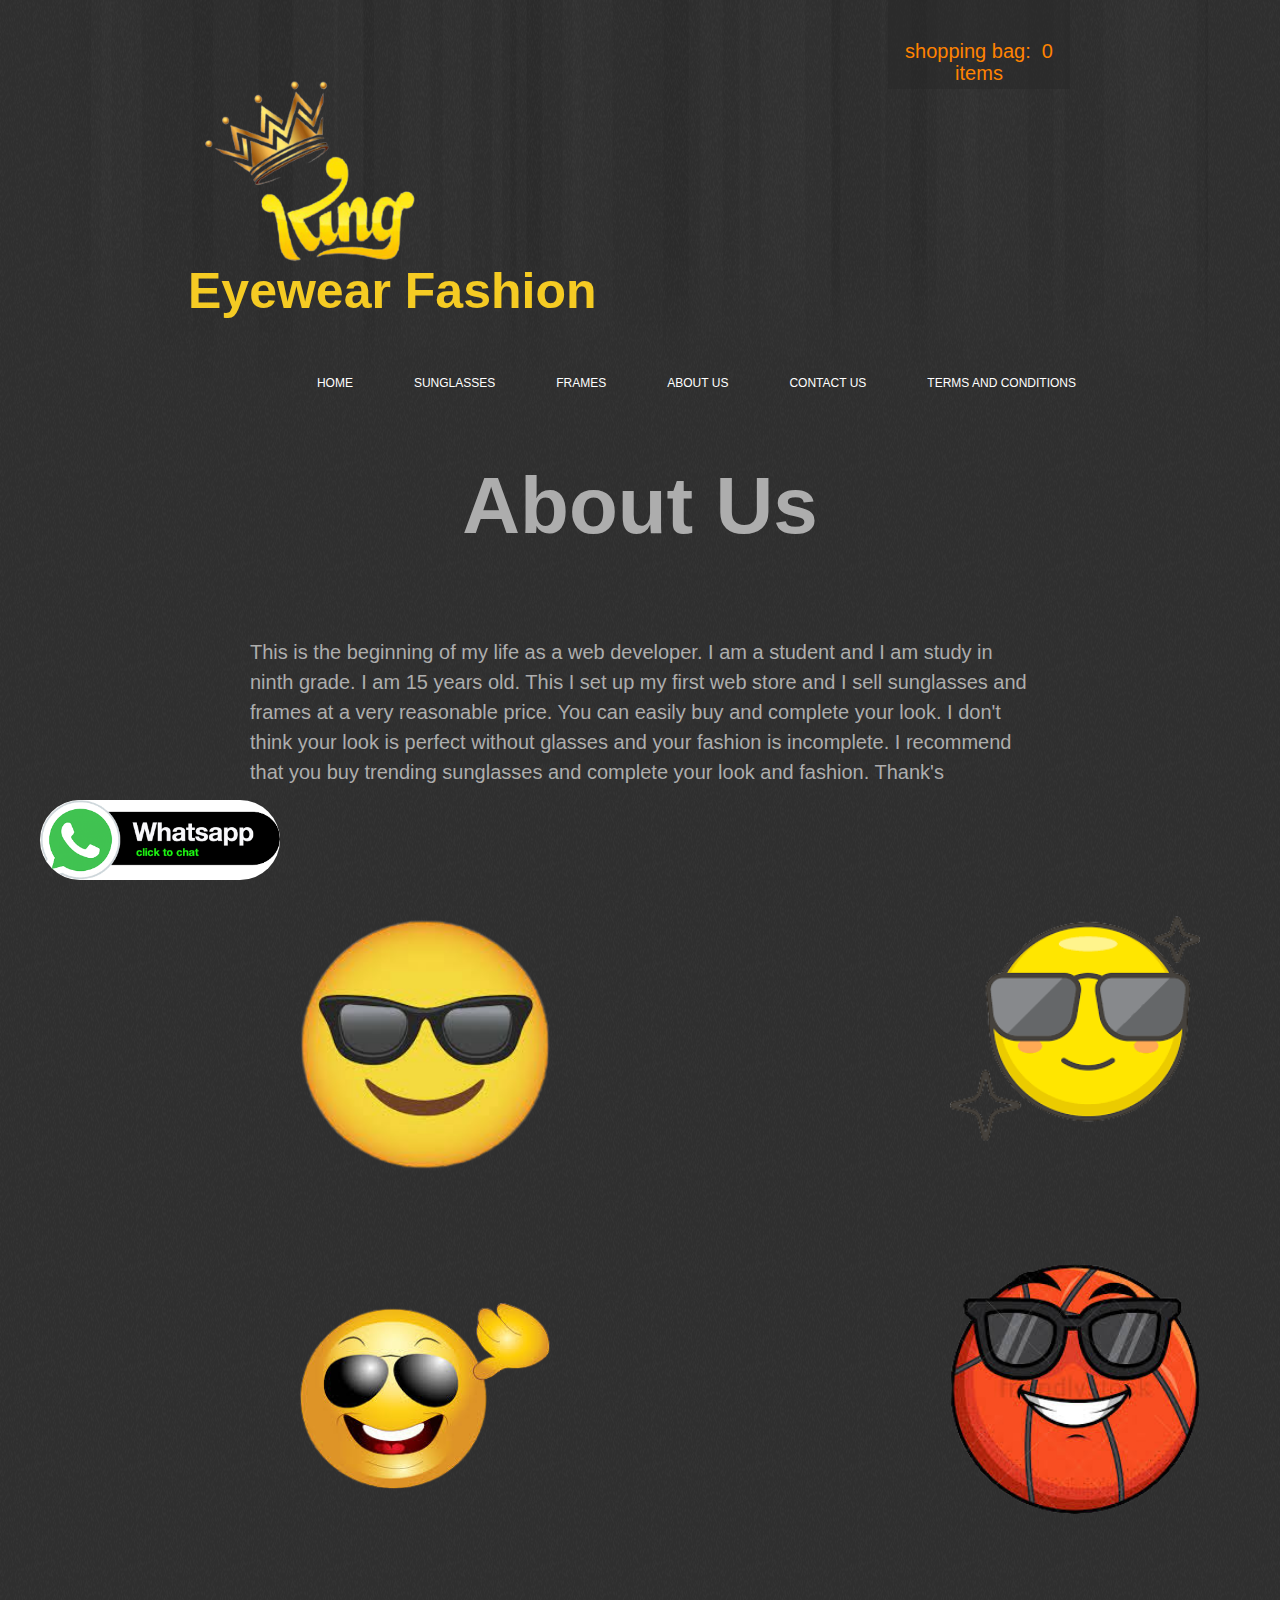
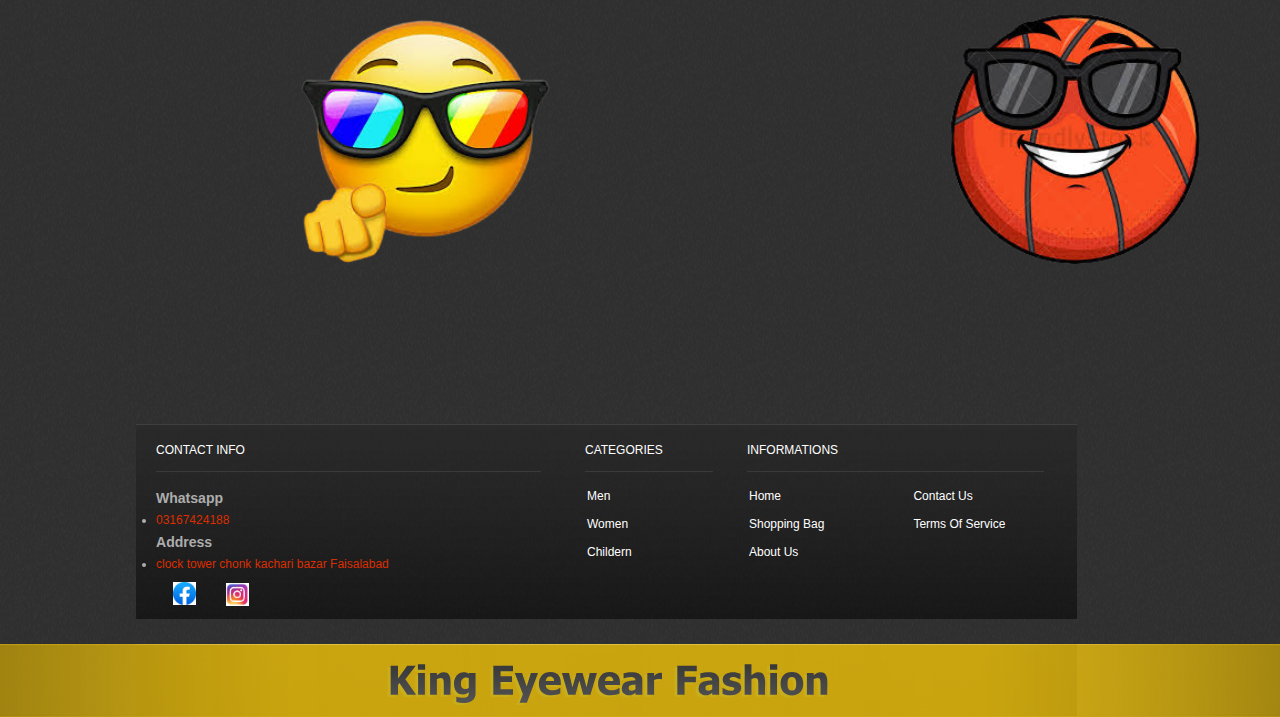
<file: Free_eCommerce_CSS_Template_for_Sunglasses_Online_Shop/King Eyewear Fashion/About.Html>
<!DOCTYPE html PUBLIC "-//W3C//DTD XHTML 1.0 Transitional//EN" "http://www.w3.org/TR/xhtml1/DTD/xhtml1-transitional.dtd">
<html lang="en-US" xmlns="http://www.w3.org/1999/xhtml" dir="ltr">
<head>
	<title>About Us</title>
	<meta http-equiv="Content-type" content="text/html; charset=utf-8" />
	<link rel="shortcut icon" href="css/images/favicon.ico" />
	<link rel="stylesheet" href="css/style.css" type="text/css" media="all" />
	<script src="js/jquery-1.7.min.js" type="text/javascript"></script>
	<script src="js/jquery.jcarousel.js" type="text/javascript"></script>
	<script src="js/DD_belatedPNG-min.js" type="text/javascript"></script>
	<script src="js/cufon-yui.js" type="text/javascript"></script>	
	<script src="js/Tahoma_400-Tahoma_700.font.js" type="text/javascript"></script>
	<script src="js/functions.js" type="text/javascript"></script>		
</head>
<body>
	<!-- Wrapper -->
	<div id="wrapper">
		<div class="shell">
			<!-- Header -->
			<div id="header">
				<!-- Logo -->
			 <div id="logo">
				<img src= "css/images/king_1.png" width="400px">
			</div>	<h1 id="logooo"> Eyewear Fashion</h1>
				<!-- Navigation -->
				<div id="navigation">
					<ul>
						<li><a title="Home" href="file:///D:/.vscode/Users/Free_eCommerce_CSS_Template_for_Sunglasses_Online_Shop/index.html">Home<span></span></a></li>
						<li><a title="Sunglasses" href="file:///D:/.vscode/Users/Free_eCommerce_CSS_Template_for_Sunglasses_Online_Shop/King Eyewear Fashion/Sunglasses.Html">Sunglasses<span></span></a></li>
						<li><a title="Frames" href="file:///D:/.vscode/Users/Free_eCommerce_CSS_Template_for_Sunglasses_Online_Shop/King Eyewear Fashion/Frames.Html">Frames<span></span></a></li>
						<li><a title=" About Us" href="file:///D:/.vscode/Users/Free_eCommerce_CSS_Template_for_Sunglasses_Online_Shop/King Eyewear Fashion/About.Html">About Us<span></span></a></li>
						<li><a title="Contact Us" href="file:///D:/.vscode/Users/Free_eCommerce_CSS_Template_for_Sunglasses_Online_Shop/King Eyewear Fashion/Contact.Html">Contact Us</a></li>
						<li><a title="Terms and conditions" href="file:///D:/.vscode/Users/Free_eCommerce_CSS_Template_for_Sunglasses_Online_Shop/King Eyewear Fashion/Conditions.Html">Terms and conditions<span></span></a></li>
					</ul>
				</div>
				<!-- END Navigation -->
				<div class="cl"></div>
				<div id="cart">
					<p><a title="shopping bag" href="file:///D:/.vscode/Users/Free_eCommerce_CSS_Template_for_Sunglasses_Online_Shop/Free_eCommerce_CSS_Template_for_Sunglasses_Online_Shop/cart.Html">shopping bag:&nbsp; 0 items</a></p>
				</div>
			</div>	
		</div>



<div id="headgiiimngh">
    <h1>About Us</h1>
</div>

<div id="hfdhghj">
   <p>This is the beginning of my life as a web developer.
    I am a student and I am study in ninth grade. I am 15 years old. This
    I set up my first web store and I sell sunglasses and frames at a very reasonable price. You can easily buy and complete your look. I don't think your look is perfect without glasses and your fashion is incomplete. I recommend that you buy trending sunglasses and complete your look and fashion. Thank's</p>
</div>

<div id="haghdfg">
    <img src="css/images/ball1.png">
</div>


<div id="haghdfg">
    <img src="css/images/ball2.png">
</div>


<div id="haghdfg">
    <img src="css/images/ball3.png">
</div>





<div id="kjghhbgh">
    <img src="css/images/ball4.png">
</div>


<div id="nhjsbggg">
    <img src="css/images/ball5.png">
</div>


<div id="fgthbvn">
    <img src="css/images/ball5.png">
</div>




<div id="whatsappmessagen">
    <a href="https://api.whatsapp.com/send/?phone=923167424188&text&app_absent=0"><img src="css/images/chatus.png"></a>
</div>


<br>
<br>
<br>
<br>
<br>
<br>
<br>




        <div class="columns">
            <div class="shell">
                <div class="post">
                    <div class="col about">
                        <p class="heading">Contact Info</p>
                        <h3>Whatsapp</h3>
                <li><a title="03167424188" href="https://api.whatsapp.com/send/?phone=923167424188&text&app_absent=0">03167424188</a></li>
                <h3>Address</h3>
                <li><a title="clock tower chonk kachari bazar Faisalabad" href="https://www.google.com/maps/place/King+Eyewear+Fashion/@31.418831,73.0794161,15z/data=!4m5!3m4!1s0x0:0x2f1cccb20b3c51dc!8m2!3d31.418831!4d73.0794161">clock tower chonk kachari bazar Faisalabad</a></li>
                <div id="hfiofcn">
                <a href="https://www.facebook.com/kingeyewearfashion/?ref=pages_you_manage"><img src="css/images/facebook.jpeg" width="23px"></a>
                </div>
                <div id="hfiocn">
                 <a href="https://www.instagram.com/king_eye_wear_fashion/"><img src="css/images/instagram.jpeg" width="23px"></a>
                </div>
                </div>
                    <div class="col categories">
                        <p class="heading">Categories</p>
                        <ul>
                            <li><a title="Men" href="file:///D:/.vscode/Users/Free_eCommerce_CSS_Template_for_Sunglasses_Online_Shop/Free_eCommerce_CSS_Template_for_Sunglasses_Online_Shop/Men.html">Men</a></li>
                            <li><a title="Women" href="file:///D:/.vscode/Users/Free_eCommerce_CSS_Template_for_Sunglasses_Online_Shop/Free_eCommerce_CSS_Template_for_Sunglasses_Online_Shop/Women.html">Women</a></li>
                            <li><a title="Children" href="file:///D:/.vscode/Users/Free_eCommerce_CSS_Template_for_Sunglasses_Online_Shop/Free_eCommerce_CSS_Template_for_Sunglasses_Online_Shop/Children.Html">Childern</a></li>						
                        </ul>
                    </div>
                    <div class="col info">
                        <p class="heading">Informations</p>
                        <ul class="first">
                            <li><a title="Home" href="file:///D:/.vscode/Users/Free_eCommerce_CSS_Template_for_Sunglasses_Online_Shop/Free_eCommerce_CSS_Template_for_Sunglasses_Online_Shop/home.html">Home</a></li>
                            <li><a title="Shopping Bag" href="file:///D:/.vscode/Users/Free_eCommerce_CSS_Template_for_Sunglasses_Online_Shop/Free_eCommerce_CSS_Template_for_Sunglasses_Online_Shop/cart.Html">Shopping Bag</a></li>
                            <li><a title="About Us" href="file:///D:/.vscode/Users/Free_eCommerce_CSS_Template_for_Sunglasses_Online_Shop/Free_eCommerce_CSS_Template_for_Sunglasses_Online_Shop/About.Html">About Us</a></li>				
                        </ul>
                        <ul>
                            <li><a title="Contact Us" href="file:///D:/.vscode/Users/Free_eCommerce_CSS_Template_for_Sunglasses_Online_Shop/Free_eCommerce_CSS_Template_for_Sunglasses_Online_Shop/Contact.Html">Contact Us</a></li>
                            <li><a title=" Terms Of Service" href="file:///D:/.vscode/Users/Free_eCommerce_CSS_Template_for_Sunglasses_Online_Shop/Free_eCommerce_CSS_Template_for_Sunglasses_Online_Shop/Conditions.Html"> Terms Of Service</a></li>						
                        </ul>
                    </div>
                    <div class="cl"></div>
                </div>						
            </div>					
        </div>			
    </div>
    <!-- END Main  -->
    <div id="footer-push"></div>
</div>
<!-- END Wrapper -->
<!-- Footer -->
<div id="footer">
    <div class="shell">
        <h2>King Eyewear Fashion</h2>
        <div class="cl"></div>
    </div>
</div>
<!-- END Footer -->
</body>	
</html>
</file>
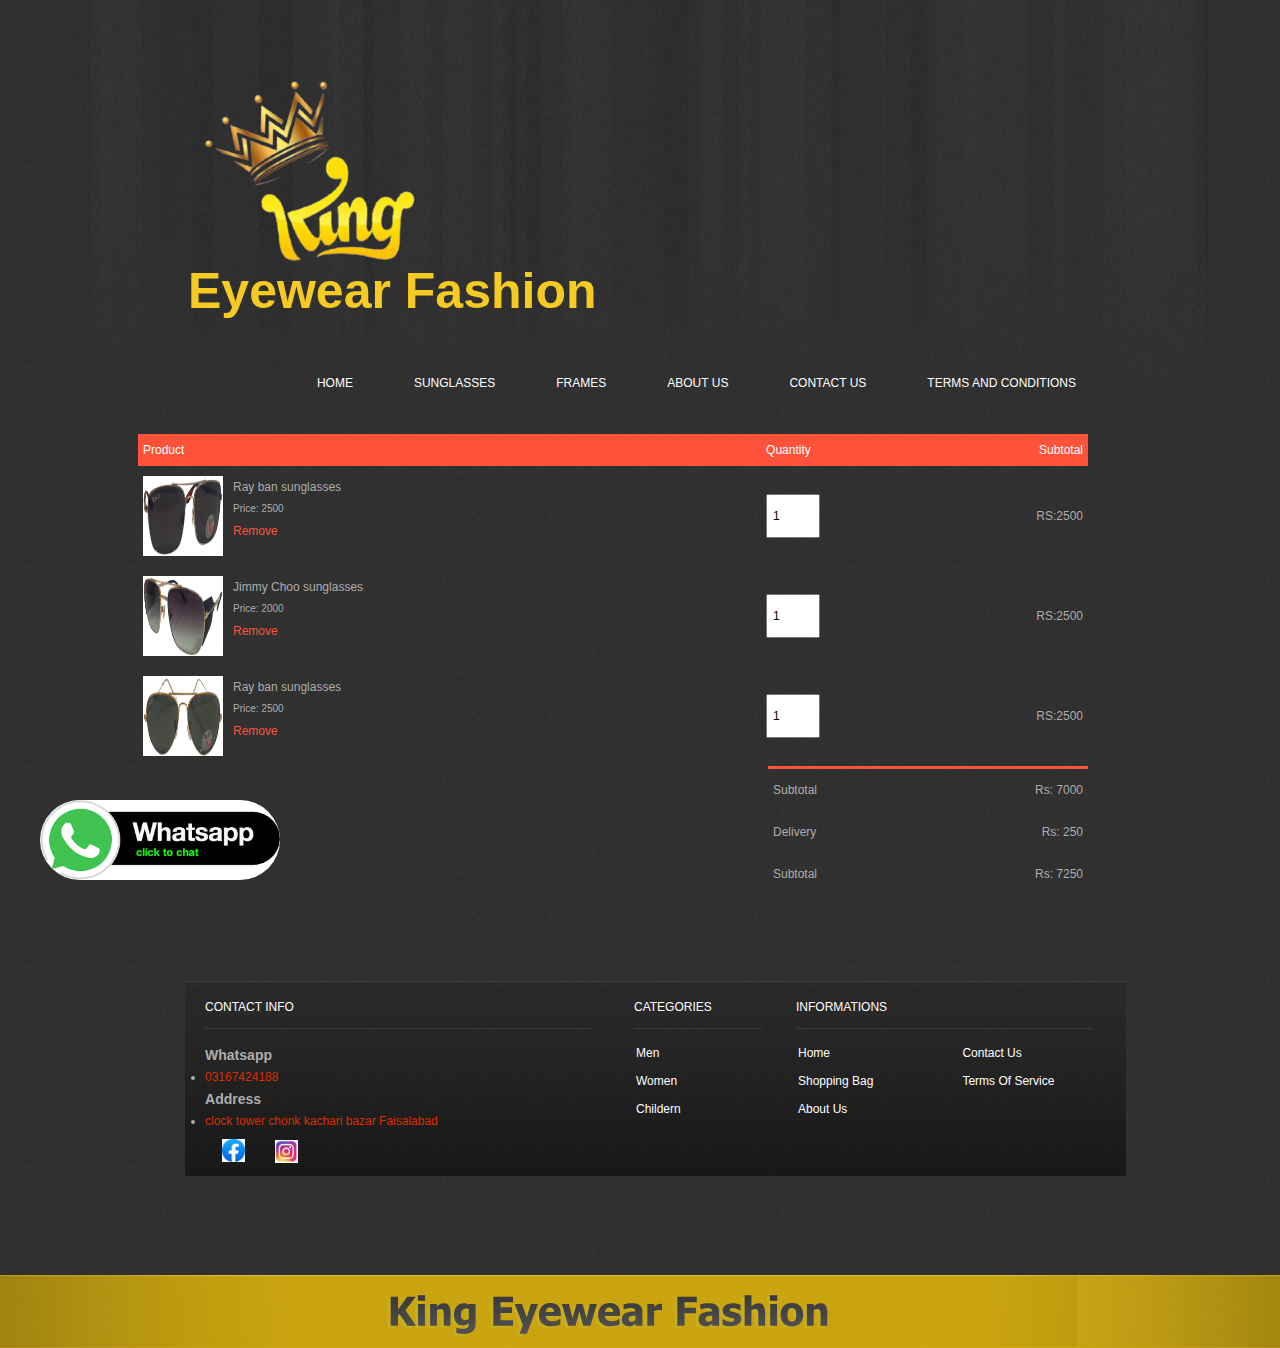
<file: Free_eCommerce_CSS_Template_for_Sunglasses_Online_Shop/King Eyewear Fashion/cart.Html>
<!DOCTYPE html PUBLIC "-//W3C//DTD XHTML 1.0 Transitional//EN" "http://www.w3.org/TR/xhtml1/DTD/xhtml1-transitional.dtd">
<html lang="en-US" xmlns="http://www.w3.org/1999/xhtml" dir="ltr">
<head>
	<title>King Eyewear Fashion</title>
	<meta http-equiv="Content-type" content="text/html; charset=utf-8" />
	<link rel="shortcut icon" href="css/images/favicon.ico" />
	<link rel="stylesheet" href="css/style.css" type="text/css" media="all" />
	<script src="js/jquery-1.7.min.js" type="text/javascript"></script>
	<script src="js/jquery.jcarousel.js" type="text/javascript"></script>
	<script src="js/DD_belatedPNG-min.js" type="text/javascript"></script>
	<script src="js/cufon-yui.js" type="text/javascript"></script>	
	<script src="js/Tahoma_400-Tahoma_700.font.js" type="text/javascript"></script>
	<script src="js/functions.js" type="text/javascript"></script>		
</head>
<body>
	<!-- Wrapper -->
	<div id="wrapper">
		<div class="shell">
			<!-- Header -->
			<div id="header">
				<!-- Logo -->
			 <div id="logo">
				<img src= "css/images/king_1.png" width="400px">
			</div>	<h1 id="logooo"> Eyewear Fashion</h1>
				<!-- Navigation -->
				<div id="navigation">
					<ul>
						<li><a title="Home" href="file:///D:/.vscode/Users/Free_eCommerce_CSS_Template_for_Sunglasses_Online_Shop/index.html">Home<span></span></a></li>
						<li><a title="Sunglasses" href="file:///D:/.vscode/Users/Free_eCommerce_CSS_Template_for_Sunglasses_Online_Shop/King Eyewear Fashion/Sunglasses.Html">Sunglasses<span></span></a></li>
						<li><a title="Frames" href="file:///D:/.vscode/Users/Free_eCommerce_CSS_Template_for_Sunglasses_Online_Shop/King Eyewear Fashion/Frames.Html">Frames<span></span></a></li>
						<li><a title=" About Us" href="file:///D:/.vscode/Users/Free_eCommerce_CSS_Template_for_Sunglasses_Online_Shop/King Eyewear Fashion/About.Html">About Us<span></span></a></li>
						<li><a title="Contact Us" href="file:///D:/.vscode/Users/Free_eCommerce_CSS_Template_for_Sunglasses_Online_Shop/King Eyewear Fashion/Contact.Html">Contact Us</a></li>
						<li><a title="Terms and conditions" href="file:///D:/.vscode/Users/Free_eCommerce_CSS_Template_for_Sunglasses_Online_Shop/King Eyewear Fashion/Conditions.Html">Terms and conditions<span></span></a></li>
					</ul>
				</div>
				<!-- END Navigation -->
			<!--cart items detail-->
            <div class="small container cart-page">

             <table>
                <tr>
                    <th>Product</th>
                    <th>Quantity</th>
                    <th>Subtotal</th>
                </tr>
                <tr>
                    <td>
                        <div class="cart-info">
                            <img src="css/images/WhatsApp_Image_7.png">
                            <div>
                                <p>Ray ban sunglasses</p>
                                <Small>Price: 2500</Small>
                                <br>
                                <a href="">Remove</a>
                            </div>
                        </div>


                    </td>
                    <td><input type="Number" value="1"></td>
                    <td>RS:2500</td>

                </tr>
                <tr>
                    <td>
                        <div class="cart-info">
                            <img src="css/images/WhatsApp_Image_8.png">
                            <div>
                                <p>Jimmy Choo sunglasses</p>
                                <Small>Price: 2000</Small>
                                <br>
                                <a href="">Remove</a>
                            </div>
                        </div>


                    </td>
                    <td><input type="Number" value="1"></td>
                    <td>RS:2500</td>

                </tr>
                <tr>
                    <td>
                        <div class="cart-info">
                            <img src="css/images/WhatsApp_Image_6.png">
                            <div>
                                <p>Ray ban sunglasses</p>
                                <Small>Price: 2500</Small>
                                <br>
                                <a href="">Remove</a>
                            </div>
                        </div>


                    </td>
                    <td><input type="Number" value="1"></td>
                    <td>RS:2500</td>

                </tr>
             </table>



             <div class="total-price">
             
              <table>
                <tr>
                    <td>Subtotal</td>
                    <td>Rs: 7000</td>
                </tr>
                <tr>
                    <td>Delivery</td>
                    <td>Rs: 250</td>
                </tr>
                <tr>
                    <td>Subtotal</td>
                    <td>Rs: 7250</td>
                </tr>
              </table>


             </div>


            </div>


           


            

            
            







                <div id="whatsappmessagen">
                    <a href="https://api.whatsapp.com/send/?phone=923167424188&text&app_absent=0"><img src="css/images/chatus.png"></a>
                </div>
    

                <div class="columns">
                    <div class="shell">
                        <div class="post">
                            <div class="col about">
                                <p class="heading">Contact Info</p>
                                <h3>Whatsapp</h3>
                        <li><a title="03167424188" href="https://api.whatsapp.com/send/?phone=923167424188&text&app_absent=0">03167424188</a></li>
                        <h3>Address</h3>
                        <li><a title="clock tower chonk kachari bazar Faisalabad" href="https://www.google.com/maps/place/King+Eyewear+Fashion/@31.418831,73.0794161,15z/data=!4m5!3m4!1s0x0:0x2f1cccb20b3c51dc!8m2!3d31.418831!4d73.0794161">clock tower chonk kachari bazar Faisalabad</a></li>
                        <div id="hfiofcn">
                        <a href="https://www.facebook.com/kingeyewearfashion/?ref=pages_you_manage"><img src="css/images/facebook.jpeg" width="23px"></a>
                        </div>
                        <div id="hfiocn">
                         <a href="https://www.instagram.com/king_eye_wear_fashion/"><img src="css/images/instagram.jpeg" width="23px"></a>
                        </div>
                        </div>
                            <div class="col categories">
                                <p class="heading">Categories</p>
                                <ul>
                                    <li><a title="Men" href="file:///D:/.vscode/Users/Free_eCommerce_CSS_Template_for_Sunglasses_Online_Shop/Free_eCommerce_CSS_Template_for_Sunglasses_Online_Shop/Men.html">Men</a></li>
                                    <li><a title="Women" href="file:///D:/.vscode/Users/Free_eCommerce_CSS_Template_for_Sunglasses_Online_Shop/Free_eCommerce_CSS_Template_for_Sunglasses_Online_Shop/Women.html">Women</a></li>
                                    <li><a title="Children" href="file:///D:/.vscode/Users/Free_eCommerce_CSS_Template_for_Sunglasses_Online_Shop/Free_eCommerce_CSS_Template_for_Sunglasses_Online_Shop/Children.Html">Childern</a></li>						
                                </ul>
                            </div>
                            <div class="col info">
                                <p class="heading">Informations</p>
                                <ul class="first">
                                    <li><a title="Home" href="file:///D:/.vscode/Users/Free_eCommerce_CSS_Template_for_Sunglasses_Online_Shop/Free_eCommerce_CSS_Template_for_Sunglasses_Online_Shop/home.html">Home</a></li>
                                    <li><a title="Shopping Bag" href="file:///D:/.vscode/Users/Free_eCommerce_CSS_Template_for_Sunglasses_Online_Shop/Free_eCommerce_CSS_Template_for_Sunglasses_Online_Shop/cart.Html">Shopping Bag</a></li>
                                    <li><a title="About Us" href="file:///D:/.vscode/Users/Free_eCommerce_CSS_Template_for_Sunglasses_Online_Shop/Free_eCommerce_CSS_Template_for_Sunglasses_Online_Shop/About.Html">About Us</a></li>				
                                </ul>
                                <ul>
                                    <li><a title="Contact Us" href="file:///D:/.vscode/Users/Free_eCommerce_CSS_Template_for_Sunglasses_Online_Shop/Free_eCommerce_CSS_Template_for_Sunglasses_Online_Shop/Contact.Html">Contact Us</a></li>
                                    <li><a title=" Terms Of Service" href="file:///D:/.vscode/Users/Free_eCommerce_CSS_Template_for_Sunglasses_Online_Shop/Free_eCommerce_CSS_Template_for_Sunglasses_Online_Shop/Conditions.Html"> Terms Of Service</a></li>						
                                </ul>
                            </div>
                            <div class="cl"></div>
                        </div>						
                    </div>					
                </div>			
            </div>
            <!-- END Main  -->
            <div id="footer-push"></div>
        </div>
        <!-- END Wrapper -->
        <!-- Footer -->
        <div id="footer">
            <div class="shell">
                <h2>King Eyewear Fashion</h2>
                <div class="cl"></div>
            </div>
        </div>
        <!-- END Footer -->
    </body>	
    </html>
</file>
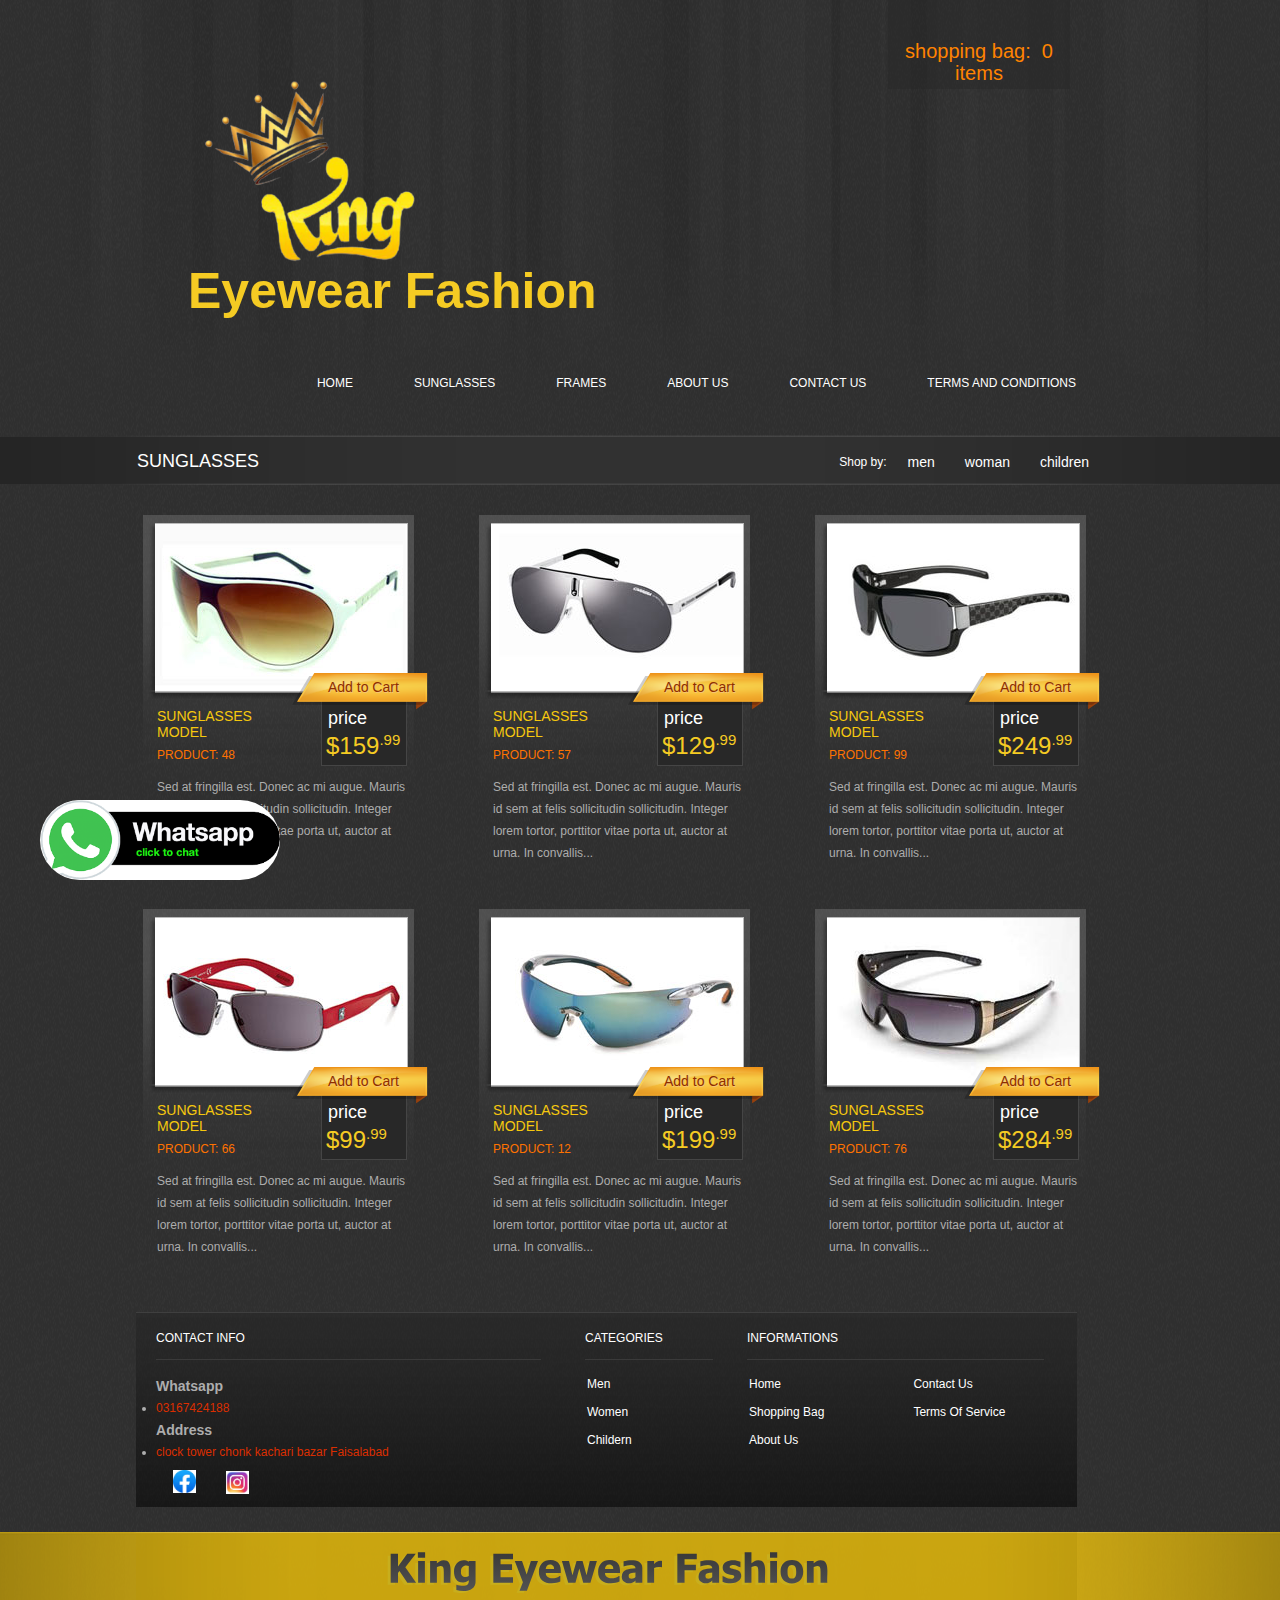
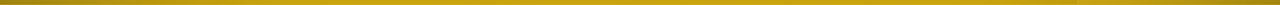
<file: Free_eCommerce_CSS_Template_for_Sunglasses_Online_Shop/King Eyewear Fashion/Children.Html>
<!DOCTYPE html PUBLIC "-//W3C//DTD XHTML 1.0 Transitional//EN" "http://www.w3.org/TR/xhtml1/DTD/xhtml1-transitional.dtd">
<html lang="en-US" xmlns="http://www.w3.org/1999/xhtml" dir="ltr">
<head>
	<title>Children</title>
	<meta http-equiv="Content-type" content="text/html; charset=utf-8" />
	<link rel="shortcut icon" href="css/images/favicon.ico" />
	<link rel="stylesheet" href="css/style.css" type="text/css" media="all" />
	<script src="js/jquery-1.7.min.js" type="text/javascript"></script>
	<script src="js/jquery.jcarousel.js" type="text/javascript"></script>
	<script src="js/DD_belatedPNG-min.js" type="text/javascript"></script>
	<script src="js/cufon-yui.js" type="text/javascript"></script>	
	<script src="js/Tahoma_400-Tahoma_700.font.js" type="text/javascript"></script>
	<script src="js/functions.js" type="text/javascript"></script>		
</head>
<body>
	<!-- Wrapper -->
	<div id="wrapper">
		<div class="shell">
			<!-- Header -->
			<div id="header">
				<!-- Logo -->
			 <div id="logo">
				<img src= "css/images/king_1.png" width="400px">
			</div>	<h1 id="logooo"> Eyewear Fashion</h1>
				<!-- Navigation -->
				<div id="navigation">
					<ul>
						<li><a title="Home" href="file:///D:/.vscode/Users/Free_eCommerce_CSS_Template_for_Sunglasses_Online_Shop/index.html">Home<span></span></a></li>
						<li><a title="Sunglasses" href="file:///D:/.vscode/Users/Free_eCommerce_CSS_Template_for_Sunglasses_Online_Shop/King Eyewear Fashion/Sunglasses.Html">Sunglasses<span></span></a></li>
						<li><a title="Frames" href="file:///D:/.vscode/Users/Free_eCommerce_CSS_Template_for_Sunglasses_Online_Shop/King Eyewear Fashion/Frames.Html">Frames<span></span></a></li>
						<li><a title=" About Us" href="file:///D:/.vscode/Users/Free_eCommerce_CSS_Template_for_Sunglasses_Online_Shop/King Eyewear Fashion/About.Html">About Us<span></span></a></li>
						<li><a title="Contact Us" href="file:///D:/.vscode/Users/Free_eCommerce_CSS_Template_for_Sunglasses_Online_Shop/King Eyewear Fashion/Contact.Html">Contact Us</a></li>
						<li><a title="Terms and conditions" href="file:///D:/.vscode/Users/Free_eCommerce_CSS_Template_for_Sunglasses_Online_Shop/King Eyewear Fashion/Conditions.Html">Terms and conditions<span></span></a></li>
					</ul>
				</div>
				<!-- END Navigation -->
				<div class="cl"></div>
				<div id="cart">
					<p><a title="shopping bag" href="file:///D:/.vscode/Users/Free_eCommerce_CSS_Template_for_Sunglasses_Online_Shop/Free_eCommerce_CSS_Template_for_Sunglasses_Online_Shop/cart.Html">shopping bag:&nbsp; 0 items</a></p>
				</div>
			</div>	
		</div>



        
			<!-- Featured Items -->
			<div class="items">
				<div class="shell">
					<h4>Sunglasses</h4>
					<div class="shop-by">
						<ul>
							<li>Shop by:</li>
							<li><a title="men" href="file:///D:/.vscode/Users/Free_eCommerce_CSS_Template_for_Sunglasses_Online_Shop/Free_eCommerce_CSS_Template_for_Sunglasses_Online_Shop/Men.html">men</a></li>
							<li><a title="woman" href="file:///D:/.vscode/Users/Free_eCommerce_CSS_Template_for_Sunglasses_Online_Shop/Free_eCommerce_CSS_Template_for_Sunglasses_Online_Shop/Women.html">woman</a></li>
							<li><a title="children" href="file:///D:/.vscode/Users/Free_eCommerce_CSS_Template_for_Sunglasses_Online_Shop/Free_eCommerce_CSS_Template_for_Sunglasses_Online_Shop/Children.Html">children</a></li>							
						</ul>
					</div>
					<!-- Products -->
					<div class="products">
						<div class="product-frame">
							<div class="product">
								<a title="View product" class="view-button" href="#">Add to Cart</a>
								<div class="img-holder">	
									<a title="View product" href="#"><img src="css/images/1.jpg" alt="Images of sunglasses" /></a>
								</div>								
								<div class="img-bottom"></div>
								<div class="price-box">
									<p>price</p>
									<p class="price"><span class="dollar">$</span>159<sup>.99</sup></p>
								</div>
								<div class="product-entry">
									<p class="model">Sunglasses<br /> Model</p>
									<p class="model"><span>product: 48</span></p>
									<p class="product-info">Sed at fringilla est. Donec ac mi augue. Mauris id sem at felis sollicitudin sollicitudin. Integer lorem tortor, porttitor vitae porta ut, auctor 	at urna. In convallis...</p>
								</div>
							</div>
						</div>
						<div class="product-frame">
							<div class="product">
								<a title="View product" class="view-button" href="#"> Add to Cart</a>
								<div class="img-holder">	
									<a title="View product" href="#"><img src="css/images/2.jpg" alt="Images of sunglasses" /></a>
								</div>								
								<div class="img-bottom"></div>
								<div class="price-box">
									<p>price</p>
									<p class="price"><span class="dollar">$</span>129<sup>.99</sup></p>
								</div>
								<div class="product-entry">
									<p class="model">Sunglasses<br /> Model</p>
									<p class="model"><span>product: 57</span></p>
									<p class="product-info">Sed at fringilla est. Donec ac mi augue. Mauris id sem at felis sollicitudin sollicitudin. Integer lorem tortor, porttitor vitae porta ut, auctor 	at urna. In convallis...</p>
								</div>
							</div>
						</div>
						<div class="product-frame">
							<div class="product">
								<a title="View product" class="view-button" href="#">Add to Cart</a>
								<div class="img-holder">	
									<a title="View product" href="#"><img src="css/images/3.jpg" alt="Images of sunglasses" /></a>
								</div>								
								<div class="img-bottom"></div>
								<div class="price-box">
									<p>price</p>
									<p class="price"><span class="dollar">$</span>249<sup>.99</sup></p>
								</div>
								<div class="product-entry">
									<p class="model">Sunglasses<br /> Model</p>
									<p class="model"><span>product: 99</span></p>
									<p class="product-info">Sed at fringilla est. Donec ac mi augue. Mauris id sem at felis sollicitudin sollicitudin. Integer lorem tortor, porttitor vitae porta ut, auctor 	at urna. In convallis...</p>
								</div>
							</div>
						</div>
						<div class="product-frame">
							<div class="product">
								<a title="View product" class="view-button" href="#">Add to Cart</a>
								<div class="img-holder">	
									<a title="View product" href="#"><img src="css/images/4.jpg" alt="Images of sunglasses" /></a>
								</div>								
								<div class="img-bottom"></div>
								<div class="price-box">
									<p>price</p>
									<p class="price"><span class="dollar">$</span>99<sup>.99</sup></p>
								</div>
								<div class="product-entry">
									<p class="model">Sunglasses<br /> Model</p>
									<p class="model"><span>product: 66</span></p>
									<p class="product-info">Sed at fringilla est. Donec ac mi augue. Mauris id sem at felis sollicitudin sollicitudin. Integer lorem tortor, porttitor vitae porta ut, auctor 	at urna. In convallis...</p>
								</div>
							</div>
						</div>
						<div class="product-frame">
							<div class="product">
								<a title="View product" class="view-button" href="#">Add to Cart</a>
								<div class="img-holder">	
									<a title="View product" href="#"><img src="css/images/5.jpg" alt="Images of sunglasses" /></a>
								</div>								
								<div class="img-bottom"></div>
								<div class="price-box">
									<p>price</p>
									<p class="price"><span class="dollar">$</span>199<sup>.99</sup></p>
								</div>
								<div class="product-entry">
									<p class="model">Sunglasses<br /> Model</p>
									<p class="model"><span>product: 12</span></p>
									<p class="product-info">Sed at fringilla est. Donec ac mi augue. Mauris id sem at felis sollicitudin sollicitudin. Integer lorem tortor, porttitor vitae porta ut, auctor 	at urna. In convallis...</p>
								</div>
							</div>
						</div>
						<div class="product-frame">
							<div class="product">
								<a title="View product" class="view-button" href="#">Add to Cart</a>
								<div class="img-holder">	
									<a title="View product" href="#"><img src="css/images/6.jpg" alt="Images of sunglasses" /></a>
								</div>								
								<div class="img-bottom"></div>
								<div class="price-box">
									<p>price</p>
									<p class="price"><span class="dollar">$</span>284<sup>.99</sup></p>
								</div>
								<div class="product-entry">
									<p class="model">Sunglasses<br /> Model</p>
									<p class="model"><span>product: 76</span></p>
									<p class="product-info">Sed at fringilla est. Donec ac mi augue. Mauris id sem at felis sollicitudin sollicitudin. Integer lorem tortor, porttitor vitae porta ut, auctor 	at urna. In convallis...</p>
								</div>
							</div>
						</div>
						<div class="cl"></div>
					</div>
					<!-- END Products -->
				</div>
			</div>
			<!-- END Featured Items -->
			<div id="whatsappmessagen">
				<a href="https://api.whatsapp.com/send/?phone=923167424188&text&app_absent=0"><img src="css/images/chatus.png"></a>
			</div>

























        <div class="columns">
            <div class="shell">
                <div class="post">
                    <div class="col about">
                        <p class="heading">Contact Info</p>
                        <h3>Whatsapp</h3>
                <li><a title="03167424188" href="https://api.whatsapp.com/send/?phone=923167424188&text&app_absent=0">03167424188</a></li>
                <h3>Address</h3>
                <li><a title="clock tower chonk kachari bazar Faisalabad" href="https://www.google.com/maps/place/King+Eyewear+Fashion/@31.418831,73.0794161,15z/data=!4m5!3m4!1s0x0:0x2f1cccb20b3c51dc!8m2!3d31.418831!4d73.0794161">clock tower chonk kachari bazar Faisalabad</a></li>
                <div id="hfiofcn">
                <a href="https://www.facebook.com/kingeyewearfashion/?ref=pages_you_manage"><img src="css/images/facebook.jpeg" width="23px"></a>
                </div>
                <div id="hfiocn">
                 <a href="https://www.instagram.com/king_eye_wear_fashion/"><img src="css/images/instagram.jpeg" width="23px"></a>
                </div>
                </div>
                    <div class="col categories">
                        <p class="heading">Categories</p>
                        <ul>
                            <li><a title="Men" href="file:///D:/.vscode/Users/Free_eCommerce_CSS_Template_for_Sunglasses_Online_Shop/Free_eCommerce_CSS_Template_for_Sunglasses_Online_Shop/Men.html">Men</a></li>
                            <li><a title="Women" href="file:///D:/.vscode/Users/Free_eCommerce_CSS_Template_for_Sunglasses_Online_Shop/Free_eCommerce_CSS_Template_for_Sunglasses_Online_Shop/Women.html">Women</a></li>
                            <li><a title="Children" href="file:///D:/.vscode/Users/Free_eCommerce_CSS_Template_for_Sunglasses_Online_Shop/Free_eCommerce_CSS_Template_for_Sunglasses_Online_Shop/Children.Html">Childern</a></li>						
                        </ul>
                    </div>
                    <div class="col info">
                        <p class="heading">Informations</p>
                        <ul class="first">
                            <li><a title="Home" href="file:///D:/.vscode/Users/Free_eCommerce_CSS_Template_for_Sunglasses_Online_Shop/Free_eCommerce_CSS_Template_for_Sunglasses_Online_Shop/home.html">Home</a></li>
                            <li><a title="Shopping Bag" href="file:///D:/.vscode/Users/Free_eCommerce_CSS_Template_for_Sunglasses_Online_Shop/Free_eCommerce_CSS_Template_for_Sunglasses_Online_Shop/cart.Html">Shopping Bag</a></li>
                            <li><a title="About Us" href="file:///D:/.vscode/Users/Free_eCommerce_CSS_Template_for_Sunglasses_Online_Shop/Free_eCommerce_CSS_Template_for_Sunglasses_Online_Shop/About.Html">About Us</a></li>				
                        </ul>
                        <ul>
                            <li><a title="Contact Us" href="file:///D:/.vscode/Users/Free_eCommerce_CSS_Template_for_Sunglasses_Online_Shop/Free_eCommerce_CSS_Template_for_Sunglasses_Online_Shop/Contact.Html">Contact Us</a></li>
                            <li><a title=" Terms Of Service" href="file:///D:/.vscode/Users/Free_eCommerce_CSS_Template_for_Sunglasses_Online_Shop/Free_eCommerce_CSS_Template_for_Sunglasses_Online_Shop/Conditions.Html"> Terms Of Service</a></li>						
                        </ul>
                    </div>
                    <div class="cl"></div>
                </div>						
            </div>					
        </div>			
        </div>
        <!-- END Main  -->
        <div id="footer-push"></div>
        </div>
        <!-- END Wrapper -->
        <!-- Footer -->
        <div id="footer">
        <div class="shell">
        <h2>King Eyewear Fashion</h2>
        <div class="cl"></div>
        </div>
        </div>
        <!-- END Footer -->
        </body>	
        </html>
</file>
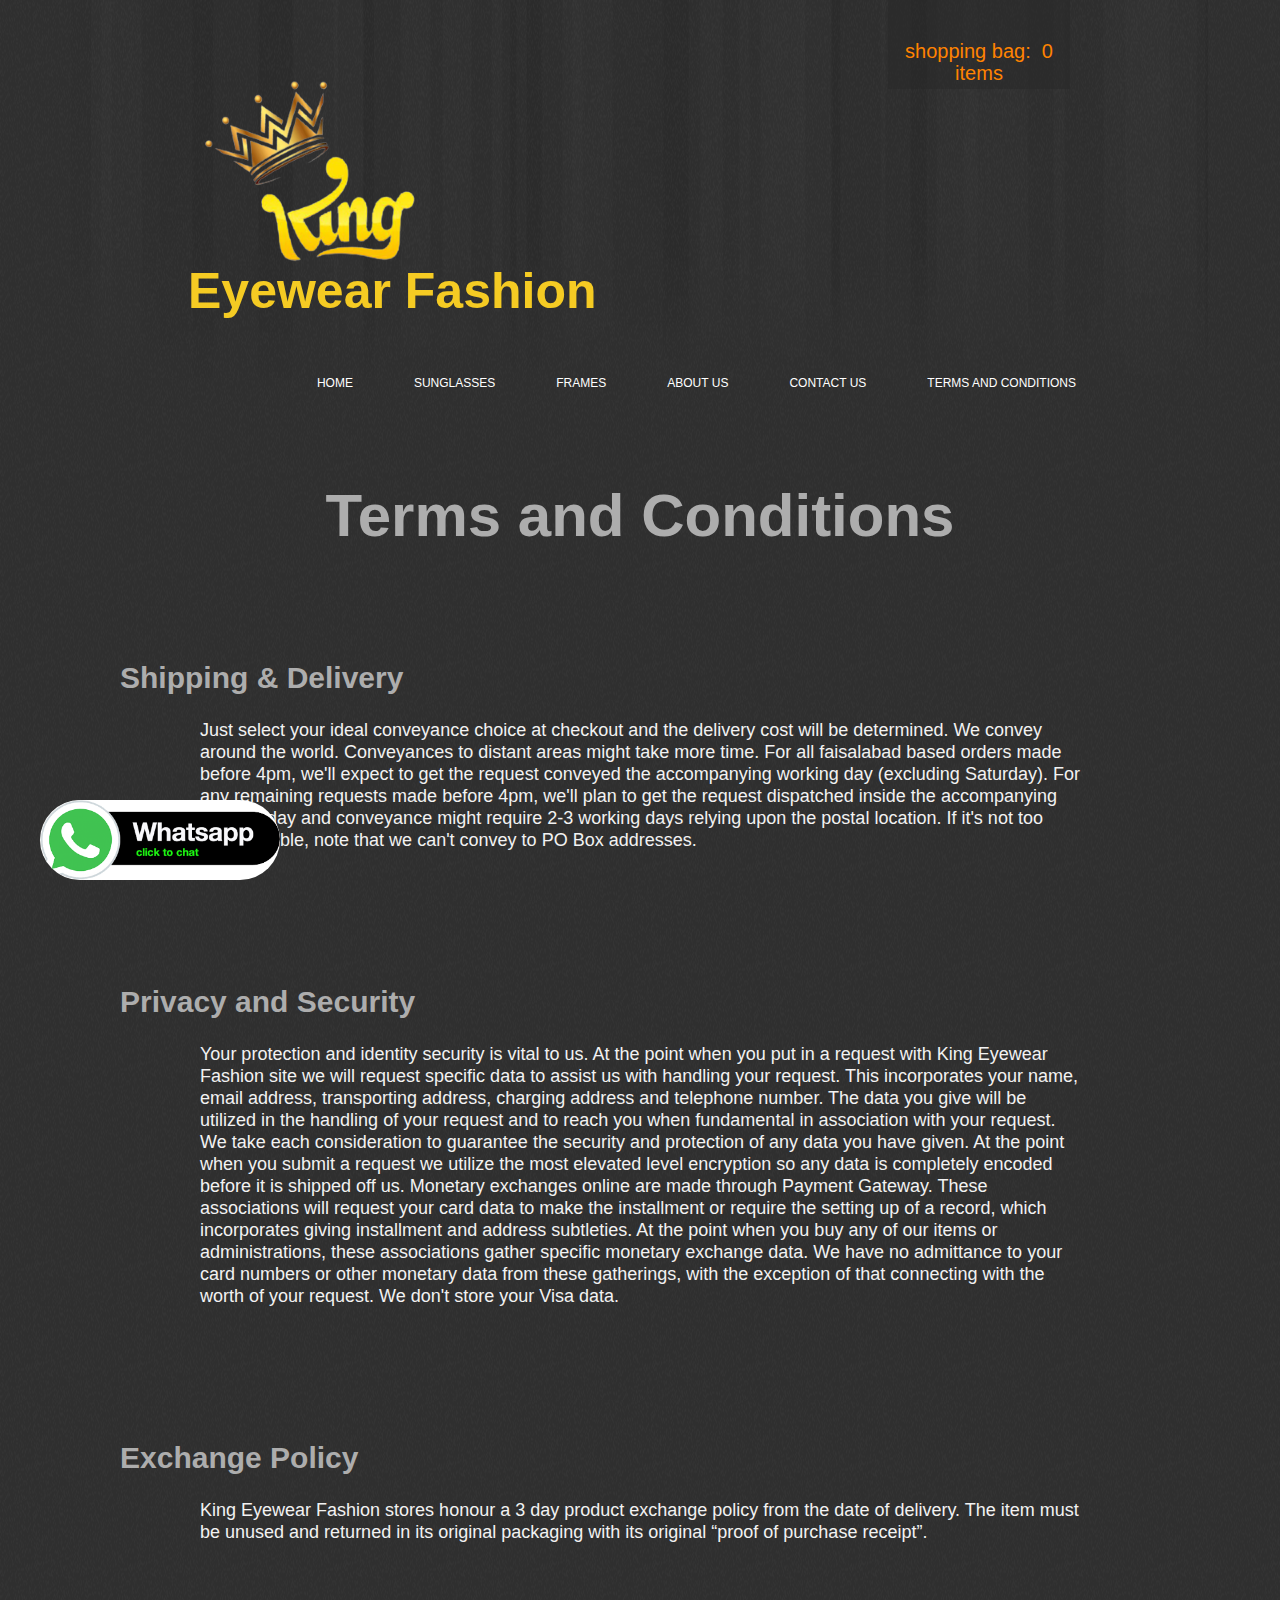
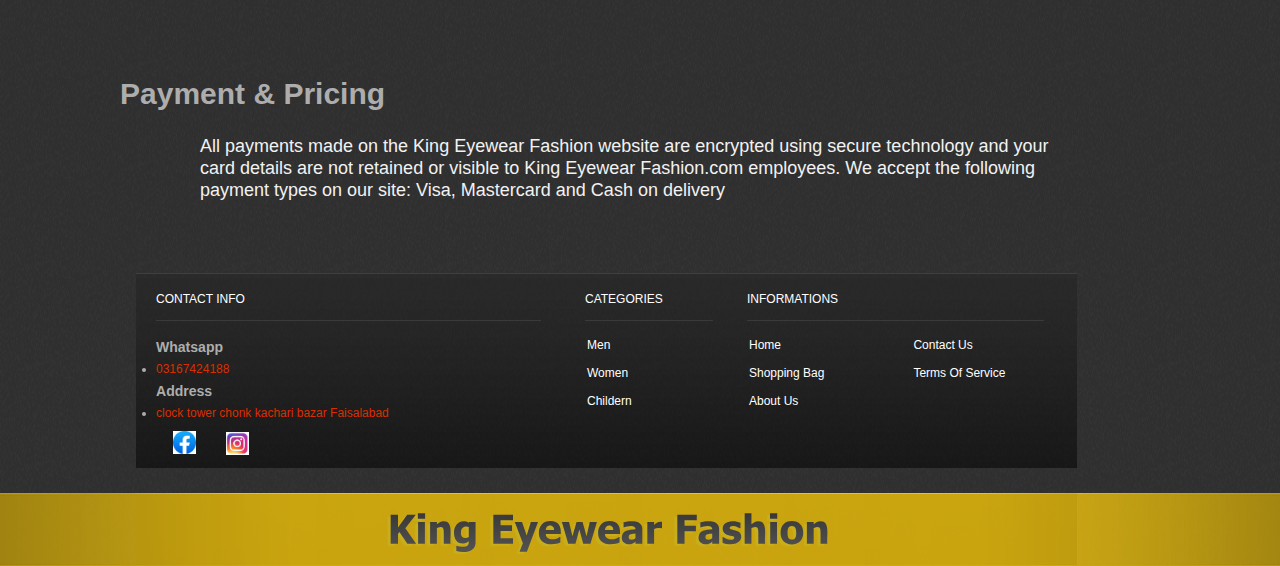
<file: Free_eCommerce_CSS_Template_for_Sunglasses_Online_Shop/King Eyewear Fashion/Conditions.Html>
<!DOCTYPE html PUBLIC "-//W3C//DTD XHTML 1.0 Transitional//EN" "http://www.w3.org/TR/xhtml1/DTD/xhtml1-transitional.dtd">
<html lang="en-US" xmlns="http://www.w3.org/1999/xhtml" dir="ltr">
<head>
	<title>Terms and Conditions</title>
	<meta http-equiv="Content-type" content="text/html; charset=utf-8" />
	<link rel="shortcut icon" href="css/images/favicon.ico" />
	<link rel="stylesheet" href="css/style.css" type="text/css" media="all" />
	<script src="js/jquery-1.7.min.js" type="text/javascript"></script>
	<script src="js/jquery.jcarousel.js" type="text/javascript"></script>
	<script src="js/DD_belatedPNG-min.js" type="text/javascript"></script>
	<script src="js/cufon-yui.js" type="text/javascript"></script>	
	<script src="js/Tahoma_400-Tahoma_700.font.js" type="text/javascript"></script>
	<script src="js/functions.js" type="text/javascript"></script>		
</head>
<body>
	<!-- Wrapper -->
	<div id="wrapper">
		<div class="shell">
			<!-- Header -->
			<div id="header">
				<!-- Logo -->
			 <div id="logo">
				<img src= "css/images/king_1.png" width="400px">
			</div>	<h1 id="logooo"> Eyewear Fashion</h1>
				<!-- Navigation -->
				<div id="navigation">
					<ul>
						<li><a title="Home" href="file:///D:/.vscode/Users/Free_eCommerce_CSS_Template_for_Sunglasses_Online_Shop/index.html">Home<span></span></a></li>
						<li><a title="Sunglasses" href="file:///D:/.vscode/Users/Free_eCommerce_CSS_Template_for_Sunglasses_Online_Shop/King Eyewear Fashion/Sunglasses.Html">Sunglasses<span></span></a></li>
						<li><a title="Frames" href="file:///D:/.vscode/Users/Free_eCommerce_CSS_Template_for_Sunglasses_Online_Shop/King Eyewear Fashion/Frames.Html">Frames<span></span></a></li>
						<li><a title=" About Us" href="file:///D:/.vscode/Users/Free_eCommerce_CSS_Template_for_Sunglasses_Online_Shop/King Eyewear Fashion/About.Html">About Us<span></span></a></li>
						<li><a title="Contact Us" href="file:///D:/.vscode/Users/Free_eCommerce_CSS_Template_for_Sunglasses_Online_Shop/King Eyewear Fashion/Contact.Html">Contact Us</a></li>
						<li><a title="Terms and conditions" href="file:///D:/.vscode/Users/Free_eCommerce_CSS_Template_for_Sunglasses_Online_Shop/King Eyewear Fashion/Conditions.Html">Terms and conditions<span></span></a></li>
					</ul>
				</div>
				<!-- END Navigation -->
				<div class="cl"></div>
				<div id="cart">
					<p><a title="shopping bag" href="file:///D:/.vscode/Users/Free_eCommerce_CSS_Template_for_Sunglasses_Online_Shop/Free_eCommerce_CSS_Template_for_Sunglasses_Online_Shop/cart.Html">shopping bag:&nbsp; 0 items</a></p>
				</div>
			</div>	
		</div>

        <div id="hahsgf">
            <h1>Terms and Conditions</h1>
        </div>
       <div id="nfgh">
       <h1>Shipping & Delivery</h1>
       </div>
       <div id="ghyti">
        <p>Just select your ideal conveyance choice at checkout and the delivery cost will be determined. We convey around the world. Conveyances to distant areas might take more time. For all faisalabad based orders made before 4pm, we'll expect to get the request conveyed the accompanying working day (excluding Saturday). For any remaining requests made before 4pm, we'll plan to get the request dispatched inside the accompanying working day and conveyance might require 2-3 working days relying upon the postal location. If it's not too much trouble, note that we can't convey to PO Box addresses.</p>
       </div>
       <div id="nfgh">
        <h1>Privacy and Security</h1>
       </div>
       <div id="ghyti">
        <p>Your protection and identity security is vital to us. At the point when you put in a request with King Eyewear Fashion site we will request specific data to assist us with handling your request. This incorporates your name, email address, transporting address, charging address and telephone number. The data you give will be utilized in the handling of your request and to reach you when fundamental in association with your request. We take each consideration to guarantee the security and protection of any data you have given. At the point when you submit a request we utilize the most elevated level encryption so any data is completely encoded before it is shipped off us. Monetary exchanges online are made through Payment Gateway. These associations will request your card data to make the installment or require the setting up of a record, which incorporates giving installment and address subtleties. At the point when you buy any of our items or administrations, these associations gather specific monetary exchange data. We have no admittance to your card numbers or other monetary data from these gatherings, with the exception of that connecting with the worth of your request. We don't store your Visa data.</p>
       </div>
       <div id="nfgh">
        <h1>Exchange Policy</h1>
       </div>
       <div id="ghyti">
        <p>King Eyewear Fashion stores honour a 3 day product exchange policy from the date of delivery. The item must be unused and returned in its original packaging with its original “proof of purchase receipt”.</p>
       </div>
       <div id="nfgh">
        <h1>Payment & Pricing</h1>
       </div>
       <div id="ghyti">
        <p>All payments made on the King Eyewear Fashion website are encrypted using secure technology and your card details are not retained or visible to King Eyewear Fashion.com employees. We accept the following payment types on our site: Visa, Mastercard and Cash on delivery</p>
       </div>



       <div id="whatsappmessagen">
        <a href="https://api.whatsapp.com/send/?phone=923167424188&text&app_absent=0"><img src="css/images/chatus.png"></a>
    </div>

  
        <br>
        <br>
        <br>
        <div class="columns">
            <div class="shell">
                <div class="post">
                    <div class="col about">
                        <p class="heading">Contact Info</p>
                        <h3>Whatsapp</h3>
                <li><a title="03167424188" href="https://api.whatsapp.com/send/?phone=923167424188&text&app_absent=0">03167424188</a></li>
                <h3>Address</h3>
                <li><a title="clock tower chonk kachari bazar Faisalabad" href="https://www.google.com/maps/place/King+Eyewear+Fashion/@31.418831,73.0794161,15z/data=!4m5!3m4!1s0x0:0x2f1cccb20b3c51dc!8m2!3d31.418831!4d73.0794161">clock tower chonk kachari bazar Faisalabad</a></li>
                <div id="hfiofcn">
                <a href="https://www.facebook.com/kingeyewearfashion/?ref=pages_you_manage"><img src="css/images/facebook.jpeg" width="23px"></a>
                </div>
                <div id="hfiocn">
                 <a href="https://www.instagram.com/king_eye_wear_fashion/"><img src="css/images/instagram.jpeg" width="23px"></a>
                </div>
                </div>
                    <div class="col categories">
                        <p class="heading">Categories</p>
                        <ul>
                            <li><a title="Men" href="file:///D:/.vscode/Users/Free_eCommerce_CSS_Template_for_Sunglasses_Online_Shop/Free_eCommerce_CSS_Template_for_Sunglasses_Online_Shop/Men.html">Men</a></li>
                            <li><a title="Women" href="file:///D:/.vscode/Users/Free_eCommerce_CSS_Template_for_Sunglasses_Online_Shop/Free_eCommerce_CSS_Template_for_Sunglasses_Online_Shop/Women.html">Women</a></li>
                            <li><a title="Children" href="file:///D:/.vscode/Users/Free_eCommerce_CSS_Template_for_Sunglasses_Online_Shop/Free_eCommerce_CSS_Template_for_Sunglasses_Online_Shop/Children.Html">Childern</a></li>						
                        </ul>
                    </div>
                    <div class="col info">
                        <p class="heading">Informations</p>
                        <ul class="first">
                            <li><a title="Home" href="file:///D:/.vscode/Users/Free_eCommerce_CSS_Template_for_Sunglasses_Online_Shop/Free_eCommerce_CSS_Template_for_Sunglasses_Online_Shop/home.html">Home</a></li>
                            <li><a title="Shopping Bag" href="file:///D:/.vscode/Users/Free_eCommerce_CSS_Template_for_Sunglasses_Online_Shop/Free_eCommerce_CSS_Template_for_Sunglasses_Online_Shop/cart.Html">Shopping Bag</a></li>
                            <li><a title="About Us" href="file:///D:/.vscode/Users/Free_eCommerce_CSS_Template_for_Sunglasses_Online_Shop/Free_eCommerce_CSS_Template_for_Sunglasses_Online_Shop/About.Html">About Us</a></li>				
                        </ul>
                        <ul>
                            <li><a title="Contact Us" href="file:///D:/.vscode/Users/Free_eCommerce_CSS_Template_for_Sunglasses_Online_Shop/Free_eCommerce_CSS_Template_for_Sunglasses_Online_Shop/Contact.Html">Contact Us</a></li>
                            <li><a title=" Terms Of Service" href="file:///D:/.vscode/Users/Free_eCommerce_CSS_Template_for_Sunglasses_Online_Shop/Free_eCommerce_CSS_Template_for_Sunglasses_Online_Shop/Conditions.Html"> Terms Of Service</a></li>						
                        </ul>
                    </div>
                    <div class="cl"></div>
                </div>						
            </div>					
        </div>			
    </div>
    <!-- END Main  -->
    <div id="footer-push"></div>
</div>
<!-- END Wrapper -->
<!-- Footer -->
<div id="footer">
    <div class="shell">
        <h2>King Eyewear Fashion</h2>
        <div class="cl"></div>
    </div>
</div>
<!-- END Footer -->
</body>	
</html>
</file>
<file: Free_eCommerce_CSS_Template_for_Sunglasses_Online_Shop/King Eyewear Fashion/css/style.css>
* { margin: 0; padding: 0; outline: 0; }

html, body { height: 100%; }

body {
    font-size: 12px;
    line-height: 22px;
    font-family: arial, helvetica, sans-serif;
    color: #adadad;
    background: #2f2f2f url(images/body.png) repeat 0 0;  
    min-width: 1102px;
}

a { color: #0252aa; text-decoration: none; cursor: pointer; }
a:hover { text-decoration: underline; }
a img { border: 0; }

input, textarea, select { font-size: 12px; font-family: arial, sans-serif; }
textarea { overflow: auto; }

.cl { display: block; height: 0; font-size: 0; line-height: 0; text-indent: -4000px; clear: both; }
.notext { font-size: 0; line-height: 0; text-indent: -4000px; }
.left, .alignleft { float: left; display: inline; }
.right, .alignright { float: right; display: inline; }

#wrapper { min-height: 100%; height: auto !important; height: 100%; margin: 0 auto -73px; background: url(images/wrapper.png) no-repeat center 0; }
.shell { position: relative; width: 1102px; margin: 0 auto; }

#header { position: relative; width: 950px; padding: 0 0 1px 49px; }

#logo { margin-right: 50px;}
#logooo { font-size: 50px; margin-top: -120px;margin-left: 50px; color: #f5cb23; text-align: left;}


#navigation { display: inline; float: right; }
#navigation ul li { display: inline; float: left; padding-left: 30px; list-style: none; font-family: Verdana, arial, sans-serif; font-size: 12px; text-transform: uppercase; }
#navigation ul li a { position: relative; color: #fff; display: block; float: left; margin-right: 12px; padding: 70px 0 40px 19px; background: url(images/nav-item.png) repeat-x 0 -4000px; }
#navigation ul li a span { position: absolute; top: 0; right: -12px; display: block; height: 131px; width: 12px; background: url(images/nav-corner.png) no-repeat 0 -4000px; }
#navigation ul li a:hover { text-decoration: none; background-position: 0 0; color: #ff8300; }
#navigation ul li a:hover span { background-position: 0 0; }

#cart { padding-bottom: 5px; position: absolute; top: 0; right: 18px; width: 182px; background: url(images/shopping-bag.png) repeat 0 0; }
#cart p { font-family: Verdana, arial, sans-serif; font-size: 20px; text-align: center; margin-top: 40px; font-family: Verdana, arial, sans-serif; }
#cart a { color: #ff8300; }

#main { background: url(images/main.png) no-repeat center bottom; }

#slider-holder { padding-bottom: 27px; background: url(images/slider-holder.png) repeat-x 0 20px; }
#slider-holder .shell { padding-left: 29px; width: 1073px; background: url(images/thumbs-slider.png) no-repeat 0 224px; }

#slider { position: relative; padding-left: 19px; background: url(images/slider-frame.png) no-repeat 0 0; }
#slider ul li,
#slider .jcarousel-container,
#slider .jcarousel-clip { position: relative; overflow: hidden; width: 970px; height: 352px; }
#slider img { display: block; float: left; }
#slider .caption { padding: 42px 0 0 55px; display: inline; float: right; width: 447px; text-align: left; }
#slider .caption h2 { padding-top: 8px; font-family: Tahoma, verdana, arial, sans-serif; font-size: 38px; color: #353535; line-height: 45px; }
#slider .caption h3 { font-family: Tahoma, verdana, arial, sans-serif; font-size: 22px; line-height: 33px; color: #313131; font-weight: normal; }
#slider .caption p { padding-top: 9px; font-family: Verdana, arial, sans-serif; font-size: 14px; color: #c03f00; }

#slider-nav { position: absolute; z-index: 10; top: 227px; left: 535px; width: 410px; }
#slider-nav a { position: relative; display: block; float: left; margin-right: 12px; width: 121px; height: 104px; line-height: 0; text-indent: -4000px;  }
#slider-nav a:hover { background-position: 0 0; }
#slider-nav a span.active { position: absolute; top: 0; left: 0; display: block; width: 121px; height: 104px; background: url(images/thumb-active.png) repeat-x 0 0; }
#slider-nav a span.fade { position: absolute; top: 10px; left: 8px; display: block; width: 105px; height: 78px; background: url(images/thumb-fade.png) repeat 0 0; }
#slider-nav a img { display: block; padding: 10px 0 0 8px; width: 105px; height: 78px; }

a.main-button { position: absolute; top: 287px; left: 351px; z-index: 10; display: block; width: 155px; height: 40px; background: url(images/main-button.png) no-repeat 0 0; }
a.main-button { font-family: Helvetica, arial, sans-serif; font-size: 15px; color: #fff; text-shadow: 0 -1px #8a3900; padding-left: 46px; line-height: 28px; cursor: pointer; }
a.main-button:hover { text-decoration: none; }

.items { position: relative; background: url(images/items.png) repeat-x center 0; }
.items .shell { padding: 0 0 3px 48px; width: 1054px; }
.items h4 { font-family: Verdana, arial, sans-serif; font-size: 18px; font-weight: normal; line-height: 52px; text-transform: uppercase; color: #fff; }

.shop-by { position: absolute; top: -15px; right: 93px; }
.shop-by ul li { list-style: none; display: inline; float: left; padding: 17px 0 0 12px; font-family: Verdana, arial, sans-serif; font-size: 12px; color: #fff; line-height: 50px;  }
.shop-by ul li a { font-size: 14px; color: #fff; float: left; display: block; padding: 0 9px; height: 50px; background: url(images/categories-nav.png) repeat-x 0 -4000px; }
.shop-by ul li a:hover { background-position: 0 0; text-decoration: none; }

.products { padding: 28px 0 0 6px; }
.product-frame { display: inline; float: left; width: 336px; padding: 0 0 45px; }
.product { position: relative; padding: 8px 0 0 6px; width: 265px; background: url(images/product.png) repeat-x 0 0; }
.product a.view-button { position: absolute; z-index: 20; top: 158px; left: 148px; display: block; width: 137px; height: 37px; background: url(images/view-button.png) no-repeat 0 0; }
.product a.view-button { padding-left: 37px; width: 100px; font-family: Helvetica, arial, sans-serif; font-size: 14px; line-height: 28px; color: #8e2e00; text-shadow: 1px 1px #f6c474; }
.product a.view-button:hover { text-decoration: none; }
.product p { padding-left: 8px; }
.product p.product-info { padding-top: 14px; }
.product p.model { padding-top: 9px; font-family: Verdana, arial, sans-serif; font-size: 14px; line-height: 16px; color: #f6c80e; text-transform: uppercase; }
.product p.model span { font-size: 12px; color: #ff7200; line-height: 13px; }
.product .img-holder { width: 259px; padding: 0 0 0 6px; background: url(images/img-holder.png) no-repeat left 0; }
.product .img-holder img { display: block; width: 252px; height: 167px; border: solid 1px #b9b9b9; border-left: 0; }
.product .img-bottom { width: 258px; height: 7px; line-height: 0; font-size: 0; background: url(images/img-bottom.png) no-repeat 0 0; }

.product .price-box { display: inline; float: right; margin-right: 7px; padding: 7px 0 4px 4px; width: 80px; height: 54px; background: #282828; border: solid 1px #454545; }
.product .price-box p { padding-left: 2px; font-size: 18px; color: #fff; }
.product .price-box p.price { padding-left: 0; font-size: 24px; color: #f5cb23; }
.product .price-box p.price span.rupess { font-size: 20px; color: #c03f00; }
.product .price-box p.price sup { font-size: 15px; }
 
.products-slider { margin-top: 28px; width: 948px; background: url(images/product.png) repeat-x 0 0; }
.products-slider .product { background: none; padding-right: 10px; width: 220px; }
.products-slider .img-holder { width: 213px; height: 141px; }
.products-slider .img-holder img { width: 213px; height: 141px; } 
.products-slider .img-bottom { position: relative; z-index: 10; width: 220px; }
.products-slider .jcarousel-container,
.products-slider .jcarousel-clip { position: relative; overflow: hidden; width: 948px; height: 260px; }
.products-slider .jcarousel-clip ul li { position: relative; height: 260px; width: 237px; }
.products-slider .jcarousel-prev-disabled,
.products-slider .jcarousel-next-disabled { display: none !important; }
.products-slider .jcarousel-prev,
.products-slider .jcarousel-next { position: absolute; top: 78px; left: -35px; width: 47px; height: 56px; background: url(images/products-slider-arrows.png); cursor: pointer; }
.products-slider .jcarousel-next { left: auto; right: -35px; background-position: -47px 0; }
.products-slider .product-entry { display: inline; float: left; position: relative; z-index: 8; padding: 10px 0 0 8px; margin: -5px 0 0 6px; width: 120px; background: #f5cb23; border-bottom: solid 1px #454545; }
.products-slider .product-entry p.model { padding: 0 0 2px; color: #313131; line-height: 18px; }
.products-slider .product-entry p.model span { line-height: 16px; color: #bd4300; }
.products-slider .price-box { position: relative; z-index: 9; margin: -5px 0 0 0; }

.columns { padding-top: 6px; }
.columns .shell { padding-left: 47px; width: 1055px; }
.columns p { color: #fff; line-height: 18px; }
.columns .post { padding: 5px 0 38px 20px; width: 921px; background: url(images/post.png) repeat-x 0 0; border-top: solid 1px #3f3f3f; }
.columns .col { display: inline; float: left; }
.columns .col p.heading { margin-bottom: 10px; font-family: Verdana, arial, sans-serif; line-height: 41px; border-bottom: solid 1px #3a3a3a; text-transform: uppercase; }
.columns .col ul { list-style: none; display: inline; float: left; padding-left: 2px; }
.columns .col ul li { line-height: 28px; }
.columns .col ul li a { color: #fff; }
.columns .about { margin-right: 44px; width: 385px; }
.columns .about p.heading { margin-bottom: 15px; }
.columns .about a { color: #db2e00; }
.columns .categories { margin-right: 34px; width: 128px; }
.columns .info { width: 297px; }
.columns .info ul.first { padding-right: 87px; }

#footer-push { height: 73px; }
#footer { height: 73px; background: url(images/page-bottom.png) repeat-x center 0; }
#footer .shell { padding: 14px 0 13px 47px; width: 1055px; background: url(images/bottom-shell.png) no-repeat 47px 0; }
#footer h2 { padding: 5px 360px 0 0; font-size: 40px; text-align: right; color: #cb2c00; }
#bottom-logo { display: inline; float: left; padding: 0 0 0 29px; width: 145px; font-size: 0; line-height: 0; }
#bottom-logo a { display: block; width: 145px; height: 46px; background: url(images/bottom-logo.png) no-repeat 0 0; text-indent: -4000px; }

#headgingh h1 { text-align: center; font-size: 80px;} 
#whatsapppimage a img { margin-top: 100px;margin-left: 300px;}
#callimageha a img { margin-top: -200px; margin-left: 1000px;}


#hfiocn a img { margin-left: 70px; margin-top: -22px;}
#hfiofcn a img { margin-top: 7px; margin-left: 17px;}


#whatsappmessagen a img { position:fixed; width:240px; height:80px; bottom:20px; left:40px;background-color:#ffffff; color:#FFF; border-radius:80px; z-index:100;}


#hahsgf h1 { font-size: 60px; text-align: center; margin-top: 70px;}


#nfgh h1 { text-align: left; margin-left: 120px; margin-top: 140px; font-size: 30px;}
#ghyti p { align-items: center; font-size: 18px; margin-left: 200px; margin-top: 30px; margin-right: 200px; color: #F2F2F2;}


#hgyth p { margin-top: 200px; font-size: 30px; margin-left: 200px; margin-right: 200px; line-height: 40px; color: #f2f2f2; }


#headgiiimngh h1 { text-align: center; font-size: 80px; margin-top: 60px;}


#hfdhghj p { margin-top: 120px; margin-left: 250px; margin-right: 250px; font-size: 20px; line-height: 30px; }


#haghdfg img { margin-left: 300px; margin-top: 130px; width: 250px;}
#kjghhbgh img { margin-top: -950px; margin-left: 950px; width: 250px; }
#nhjsbggg img { margin-top: -600px; margin-left: 950px; width: 250px; }
#fgthbvn img { margin-top: -250px; margin-left: 950px; width: 250px; }




























.cart-page {
      margin: 80px auto;
}
table {
    width: 100%;
    border-collapse: collapse;
}
.cart-info {
    display: flex;
    flex-wrap: wrap;
}
th{
    text-align: left;
    padding: 5px;
    color: #fff;
    background: #ff523b;
    font-weight: normal;
}
td {
    padding: 10px 5px;
}
td input {
    width: 40px;
    height: 30px;
    padding: 5px;
}
td a {
    color: #ff523b;
    font-size: 12px;
}
td img {
    width: 80px;
    height: 80px;
    margin-right: 10px;
}



.total-price {
    display: flex;
    justify-content: flex-end;
}
.total-price table {
    border-top: 3px solid #ff523b;
    width: 100%;
    max-width: 320px;
}
td:last-child {
    text-align: right;
}
th:last-child {
    text-align: right;
}
</file>
<file: King Eyewear Fashion/css/style.css>
* { margin: 0; padding: 0; outline: 0; }

html, body { height: 100%; }

body {
    font-size: 12px;
    line-height: 22px;
    font-family: arial, helvetica, sans-serif;
    color: #adadad;
    background: #2f2f2f url(images/body.png) repeat 0 0;  
    min-width: 1102px;
}

a { color: #0252aa; text-decoration: none; cursor: pointer; }
a:hover { text-decoration: underline; }
a img { border: 0; }

input, textarea, select { font-size: 12px; font-family: arial, sans-serif; }
textarea { overflow: auto; }

.cl { display: block; height: 0; font-size: 0; line-height: 0; text-indent: -4000px; clear: both; }
.notext { font-size: 0; line-height: 0; text-indent: -4000px; }
.left, .alignleft { float: left; display: inline; }
.right, .alignright { float: right; display: inline; }

#wrapper { min-height: 100%; height: auto !important; height: 100%; margin: 0 auto -73px; background: url(images/wrapper.png) no-repeat center 0; }
.shell { position: relative; width: 1102px; margin: 0 auto; }

#header { position: relative; width: 950px; padding: 0 0 1px 49px; }

#logo { margin-right: 50px;}
#logooo { font-size: 50px; margin-top: -120px;margin-left: 50px; color: #f5cb23; text-align: left;}


#navigation { display: inline; float: right; }
#navigation ul li { display: inline; float: left; padding-left: 30px; list-style: none; font-family: Verdana, arial, sans-serif; font-size: 12px; text-transform: uppercase; }
#navigation ul li a { position: relative; color: #fff; display: block; float: left; margin-right: 12px; padding: 70px 0 40px 19px; background: url(images/nav-item.png) repeat-x 0 -4000px; }
#navigation ul li a span { position: absolute; top: 0; right: -12px; display: block; height: 131px; width: 12px; background: url(images/nav-corner.png) no-repeat 0 -4000px; }
#navigation ul li a:hover { text-decoration: none; background-position: 0 0; color: #ff8300; }
#navigation ul li a:hover span { background-position: 0 0; }

#cart { padding-bottom: 5px; position: absolute; top: 0; right: 18px; width: 182px; background: url(images/shopping-bag.png) repeat 0 0; }
#cart p { font-family: Verdana, arial, sans-serif; font-size: 20px; text-align: center; margin-top: 40px; font-family: Verdana, arial, sans-serif; }
#cart a { color: #ff8300; }

#main { background: url(images/main.png) no-repeat center bottom; }

#slider-holder { padding-bottom: 27px; background: url(images/slider-holder.png) repeat-x 0 20px; }
#slider-holder .shell { padding-left: 29px; width: 1073px; background: url(images/thumbs-slider.png) no-repeat 0 224px; }

#slider { position: relative; padding-left: 19px; background: url(images/slider-frame.png) no-repeat 0 0; }
#slider ul li,
#slider .jcarousel-container,
#slider .jcarousel-clip { position: relative; overflow: hidden; width: 970px; height: 352px; }
#slider img { display: block; float: left; }
#slider .caption { padding: 42px 0 0 55px; display: inline; float: right; width: 447px; text-align: left; }
#slider .caption h2 { padding-top: 8px; font-family: Tahoma, verdana, arial, sans-serif; font-size: 38px; color: #353535; line-height: 45px; }
#slider .caption h3 { font-family: Tahoma, verdana, arial, sans-serif; font-size: 22px; line-height: 33px; color: #313131; font-weight: normal; }
#slider .caption p { padding-top: 9px; font-family: Verdana, arial, sans-serif; font-size: 14px; color: #c03f00; }

#slider-nav { position: absolute; z-index: 10; top: 227px; left: 535px; width: 410px; }
#slider-nav a { position: relative; display: block; float: left; margin-right: 12px; width: 121px; height: 104px; line-height: 0; text-indent: -4000px;  }
#slider-nav a:hover { background-position: 0 0; }
#slider-nav a span.active { position: absolute; top: 0; left: 0; display: block; width: 121px; height: 104px; background: url(images/thumb-active.png) repeat-x 0 0; }
#slider-nav a span.fade { position: absolute; top: 10px; left: 8px; display: block; width: 105px; height: 78px; background: url(images/thumb-fade.png) repeat 0 0; }
#slider-nav a img { display: block; padding: 10px 0 0 8px; width: 105px; height: 78px; }

a.main-button { position: absolute; top: 287px; left: 351px; z-index: 10; display: block; width: 155px; height: 40px; background: url(images/main-button.png) no-repeat 0 0; }
a.main-button { font-family: Helvetica, arial, sans-serif; font-size: 15px; color: #fff; text-shadow: 0 -1px #8a3900; padding-left: 46px; line-height: 28px; cursor: pointer; }
a.main-button:hover { text-decoration: none; }

.items { position: relative; background: url(images/items.png) repeat-x center 0; }
.items .shell { padding: 0 0 3px 48px; width: 1054px; }
.items h4 { font-family: Verdana, arial, sans-serif; font-size: 18px; font-weight: normal; line-height: 52px; text-transform: uppercase; color: #fff; }

.shop-by { position: absolute; top: -15px; right: 93px; }
.shop-by ul li { list-style: none; display: inline; float: left; padding: 17px 0 0 12px; font-family: Verdana, arial, sans-serif; font-size: 12px; color: #fff; line-height: 50px;  }
.shop-by ul li a { font-size: 14px; color: #fff; float: left; display: block; padding: 0 9px; height: 50px; background: url(images/categories-nav.png) repeat-x 0 -4000px; }
.shop-by ul li a:hover { background-position: 0 0; text-decoration: none; }

.products { padding: 28px 0 0 6px; }
.product-frame { display: inline; float: left; width: 336px; padding: 0 0 45px; }
.product { position: relative; padding: 8px 0 0 6px; width: 265px; background: url(images/product.png) repeat-x 0 0; }
.product a.view-button { position: absolute; z-index: 20; top: 158px; left: 148px; display: block; width: 137px; height: 37px; background: url(images/view-button.png) no-repeat 0 0; }
.product a.view-button { padding-left: 37px; width: 100px; font-family: Helvetica, arial, sans-serif; font-size: 14px; line-height: 28px; color: #8e2e00; text-shadow: 1px 1px #f6c474; }
.product a.view-button:hover { text-decoration: none; }
.product p { padding-left: 8px; }
.product p.product-info { padding-top: 14px; }
.product p.model { padding-top: 9px; font-family: Verdana, arial, sans-serif; font-size: 14px; line-height: 16px; color: #f6c80e; text-transform: uppercase; }
.product p.model span { font-size: 12px; color: #ff7200; line-height: 13px; }
.product .img-holder { width: 259px; padding: 0 0 0 6px; background: url(images/img-holder.png) no-repeat left 0; }
.product .img-holder img { display: block; width: 252px; height: 167px; border: solid 1px #b9b9b9; border-left: 0; }
.product .img-bottom { width: 258px; height: 7px; line-height: 0; font-size: 0; background: url(images/img-bottom.png) no-repeat 0 0; }

.product .price-box { display: inline; float: right; margin-right: 7px; padding: 7px 0 4px 4px; width: 80px; height: 54px; background: #282828; border: solid 1px #454545; }
.product .price-box p { padding-left: 2px; font-size: 18px; color: #fff; }
.product .price-box p.price { padding-left: 0; font-size: 24px; color: #f5cb23; }
.product .price-box p.price span.rupess { font-size: 20px; color: #c03f00; }
.product .price-box p.price sup { font-size: 15px; }
 
.products-slider { margin-top: 28px; width: 948px; background: url(images/product.png) repeat-x 0 0; }
.products-slider .product { background: none; padding-right: 10px; width: 220px; }
.products-slider .img-holder { width: 213px; height: 141px; }
.products-slider .img-holder img { width: 213px; height: 141px; } 
.products-slider .img-bottom { position: relative; z-index: 10; width: 220px; }
.products-slider .jcarousel-container,
.products-slider .jcarousel-clip { position: relative; overflow: hidden; width: 948px; height: 260px; }
.products-slider .jcarousel-clip ul li { position: relative; height: 260px; width: 237px; }
.products-slider .jcarousel-prev-disabled,
.products-slider .jcarousel-next-disabled { display: none !important; }
.products-slider .jcarousel-prev,
.products-slider .jcarousel-next { position: absolute; top: 78px; left: -35px; width: 47px; height: 56px; background: url(images/products-slider-arrows.png); cursor: pointer; }
.products-slider .jcarousel-next { left: auto; right: -35px; background-position: -47px 0; }
.products-slider .product-entry { display: inline; float: left; position: relative; z-index: 8; padding: 10px 0 0 8px; margin: -5px 0 0 6px; width: 120px; background: #f5cb23; border-bottom: solid 1px #454545; }
.products-slider .product-entry p.model { padding: 0 0 2px; color: #313131; line-height: 18px; }
.products-slider .product-entry p.model span { line-height: 16px; color: #bd4300; }
.products-slider .price-box { position: relative; z-index: 9; margin: -5px 0 0 0; }

.columns { padding-top: 6px; }
.columns .shell { padding-left: 47px; width: 1055px; }
.columns p { color: #fff; line-height: 18px; }
.columns .post { padding: 5px 0 38px 20px; width: 921px; background: url(images/post.png) repeat-x 0 0; border-top: solid 1px #3f3f3f; }
.columns .col { display: inline; float: left; }
.columns .col p.heading { margin-bottom: 10px; font-family: Verdana, arial, sans-serif; line-height: 41px; border-bottom: solid 1px #3a3a3a; text-transform: uppercase; }
.columns .col ul { list-style: none; display: inline; float: left; padding-left: 2px; }
.columns .col ul li { line-height: 28px; }
.columns .col ul li a { color: #fff; }
.columns .about { margin-right: 44px; width: 385px; }
.columns .about p.heading { margin-bottom: 15px; }
.columns .about a { color: #db2e00; }
.columns .categories { margin-right: 34px; width: 128px; }
.columns .info { width: 297px; }
.columns .info ul.first { padding-right: 87px; }

#footer-push { height: 73px; }
#footer { height: 73px; background: url(images/page-bottom.png) repeat-x center 0; }
#footer .shell { padding: 14px 0 13px 47px; width: 1055px; background: url(images/bottom-shell.png) no-repeat 47px 0; }
#footer h2 { padding: 5px 360px 0 0; font-size: 40px; text-align: right; color: #cb2c00; }
#bottom-logo { display: inline; float: left; padding: 0 0 0 29px; width: 145px; font-size: 0; line-height: 0; }
#bottom-logo a { display: block; width: 145px; height: 46px; background: url(images/bottom-logo.png) no-repeat 0 0; text-indent: -4000px; }

#headgingh h1 { text-align: center; font-size: 80px;} 
#whatsapppimage a img { margin-top: 100px;margin-left: 300px;}
#callimageha a img { margin-top: -200px; margin-left: 1000px;}


#hfiocn a img { margin-left: 70px; margin-top: -22px;}
#hfiofcn a img { margin-top: 7px; margin-left: 17px;}


#whatsappmessagen a img { position:fixed; width:240px; height:80px; bottom:20px; left:40px;background-color:#ffffff; color:#FFF; border-radius:80px; z-index:100;}


#hahsgf h1 { font-size: 60px; text-align: center; margin-top: 70px;}


#nfgh h1 { text-align: left; margin-left: 120px; margin-top: 140px; font-size: 30px;}
#ghyti p { align-items: center; font-size: 18px; margin-left: 200px; margin-top: 30px; margin-right: 200px; color: #F2F2F2;}


#hgyth p { margin-top: 200px; font-size: 30px; margin-left: 200px; margin-right: 200px; line-height: 40px; color: #f2f2f2; }


#headgiiimngh h1 { text-align: center; font-size: 80px; margin-top: 60px;}


#hfdhghj p { margin-top: 120px; margin-left: 250px; margin-right: 250px; font-size: 20px; line-height: 30px; }


#haghdfg img { margin-left: 300px; margin-top: 130px; width: 250px;}
#kjghhbgh img { margin-top: -950px; margin-left: 950px; width: 250px; }
#nhjsbggg img { margin-top: -600px; margin-left: 950px; width: 250px; }
#fgthbvn img { margin-top: -250px; margin-left: 950px; width: 250px; }




























.cart-page {
      margin: 80px auto;
}
table {
    width: 100%;
    border-collapse: collapse;
}
.cart-info {
    display: flex;
    flex-wrap: wrap;
}
th{
    text-align: left;
    padding: 5px;
    color: #fff;
    background: #ff523b;
    font-weight: normal;
}
td {
    padding: 10px 5px;
}
td input {
    width: 40px;
    height: 30px;
    padding: 5px;
}
td a {
    color: #ff523b;
    font-size: 12px;
}
td img {
    width: 80px;
    height: 80px;
    margin-right: 10px;
}



.total-price {
    display: flex;
    justify-content: flex-end;
}
.total-price table {
    border-top: 3px solid #ff523b;
    width: 100%;
    max-width: 320px;
}
td:last-child {
    text-align: right;
}
th:last-child {
    text-align: right;
}
</file>
